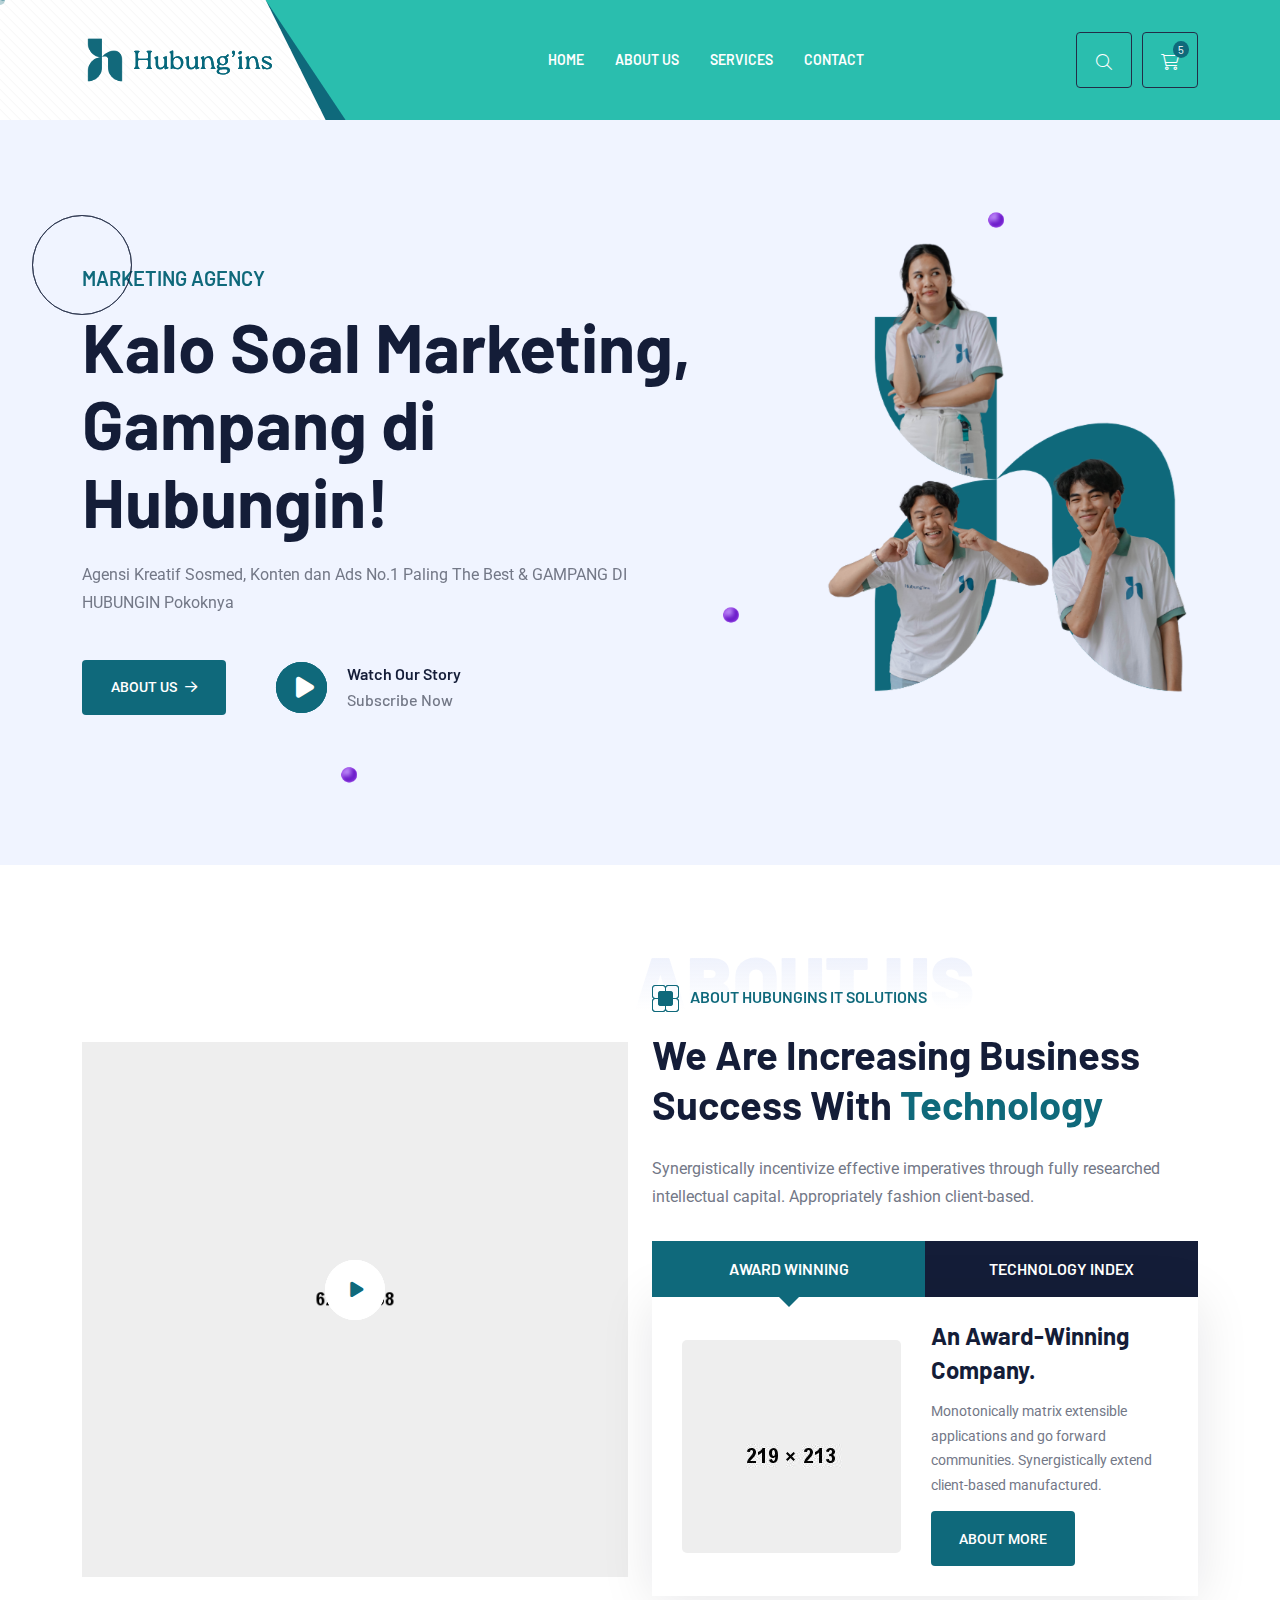
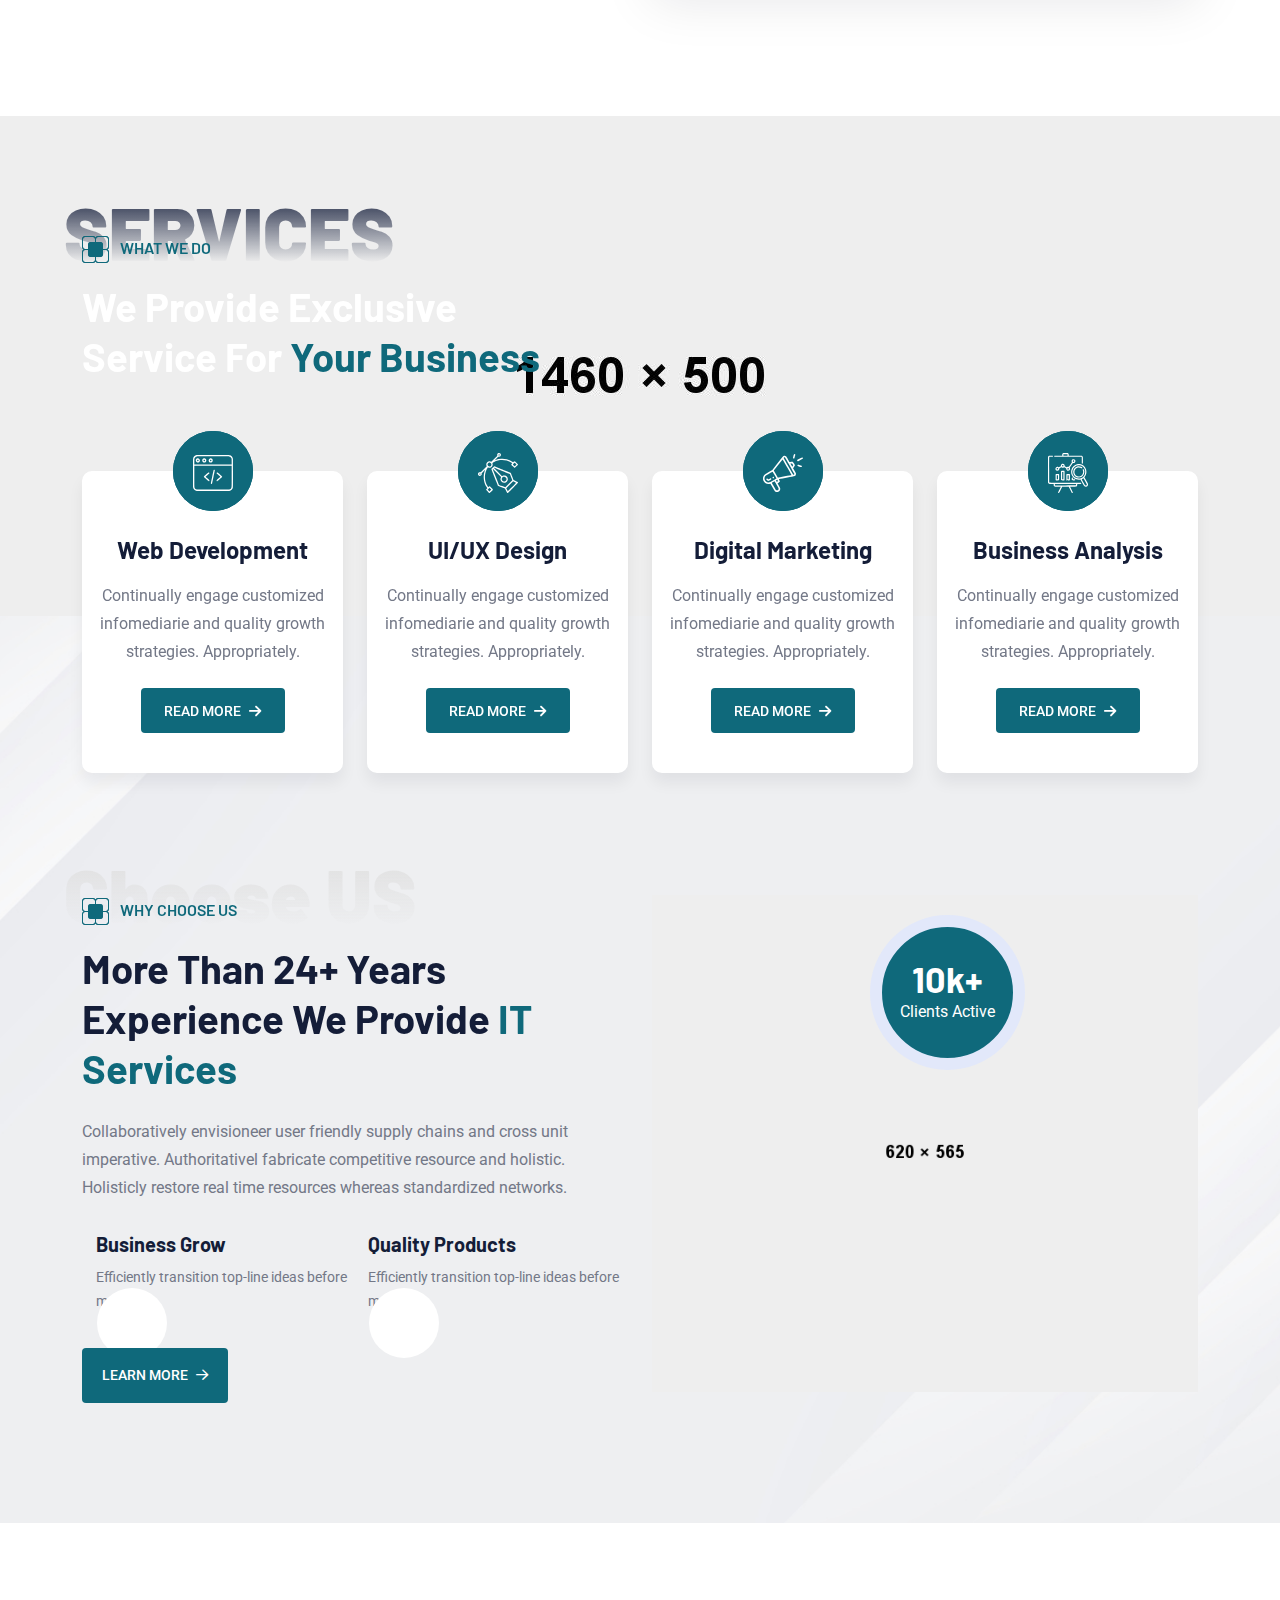
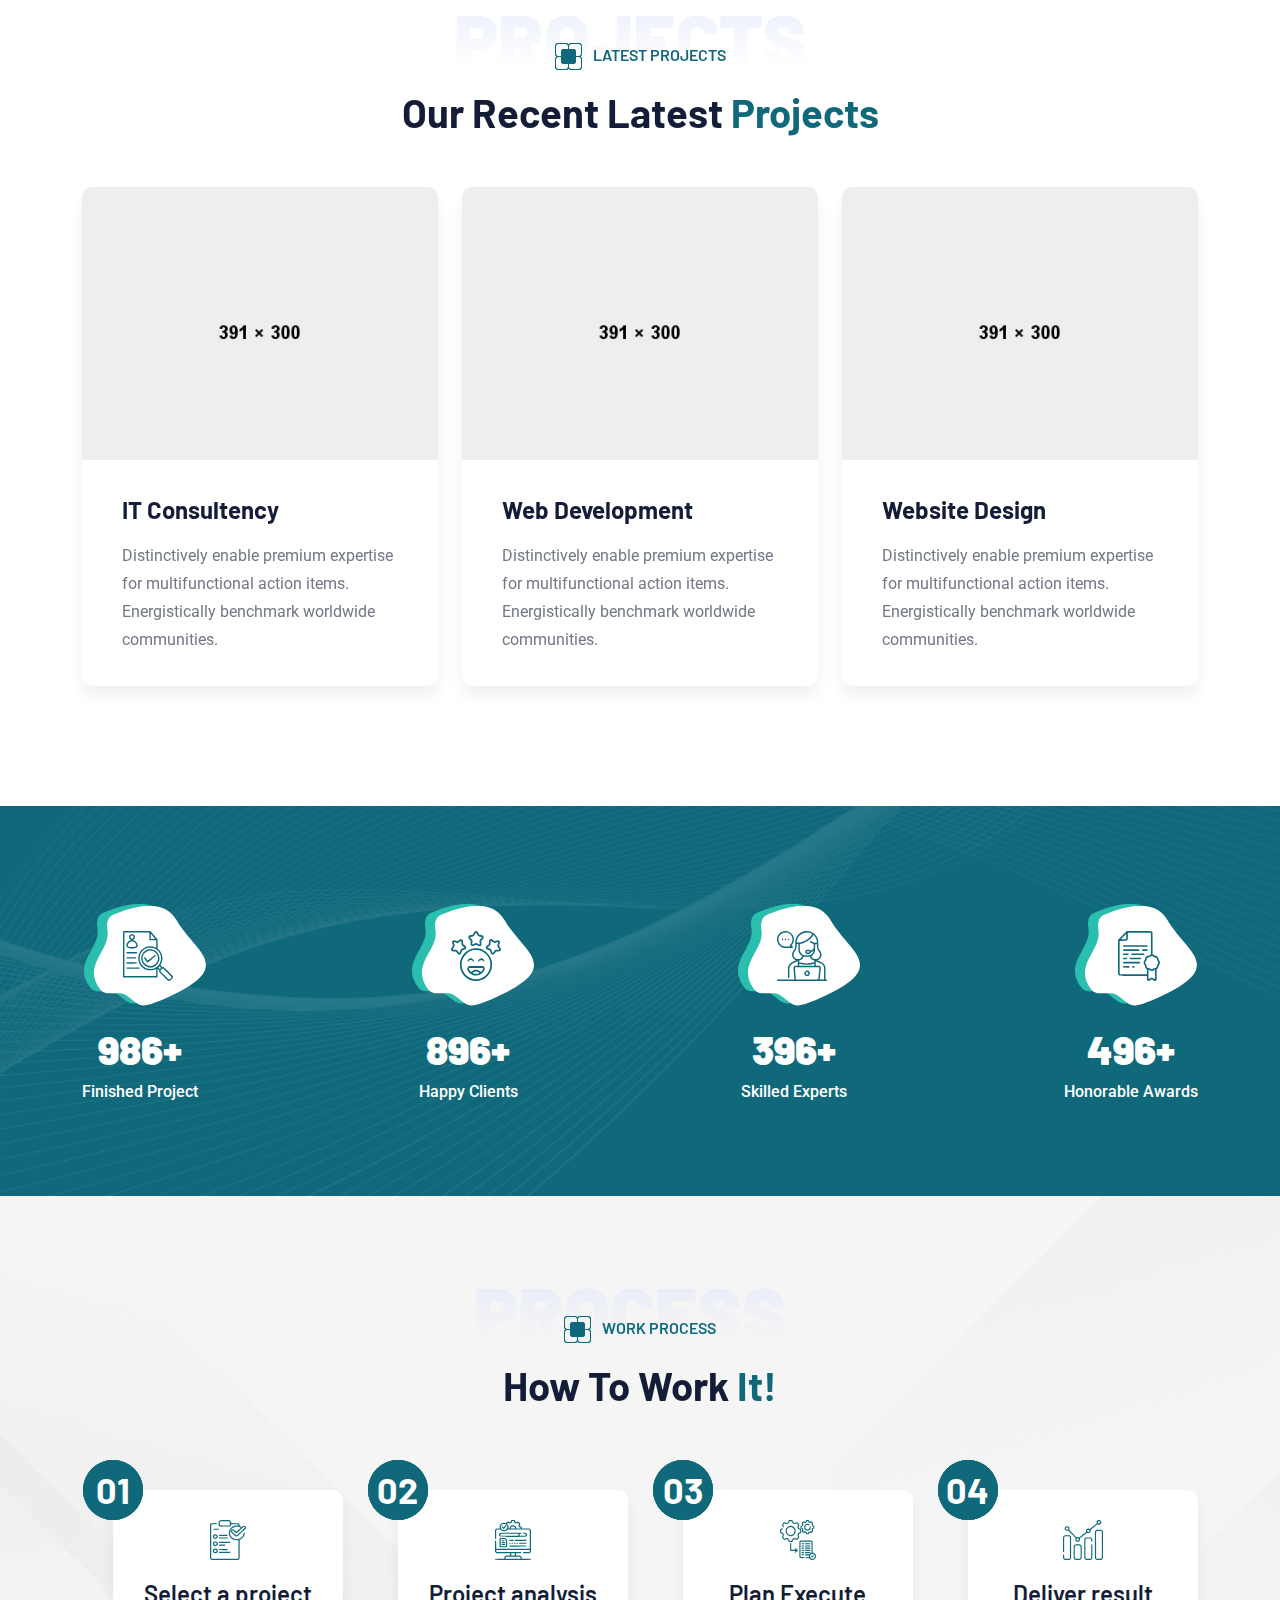
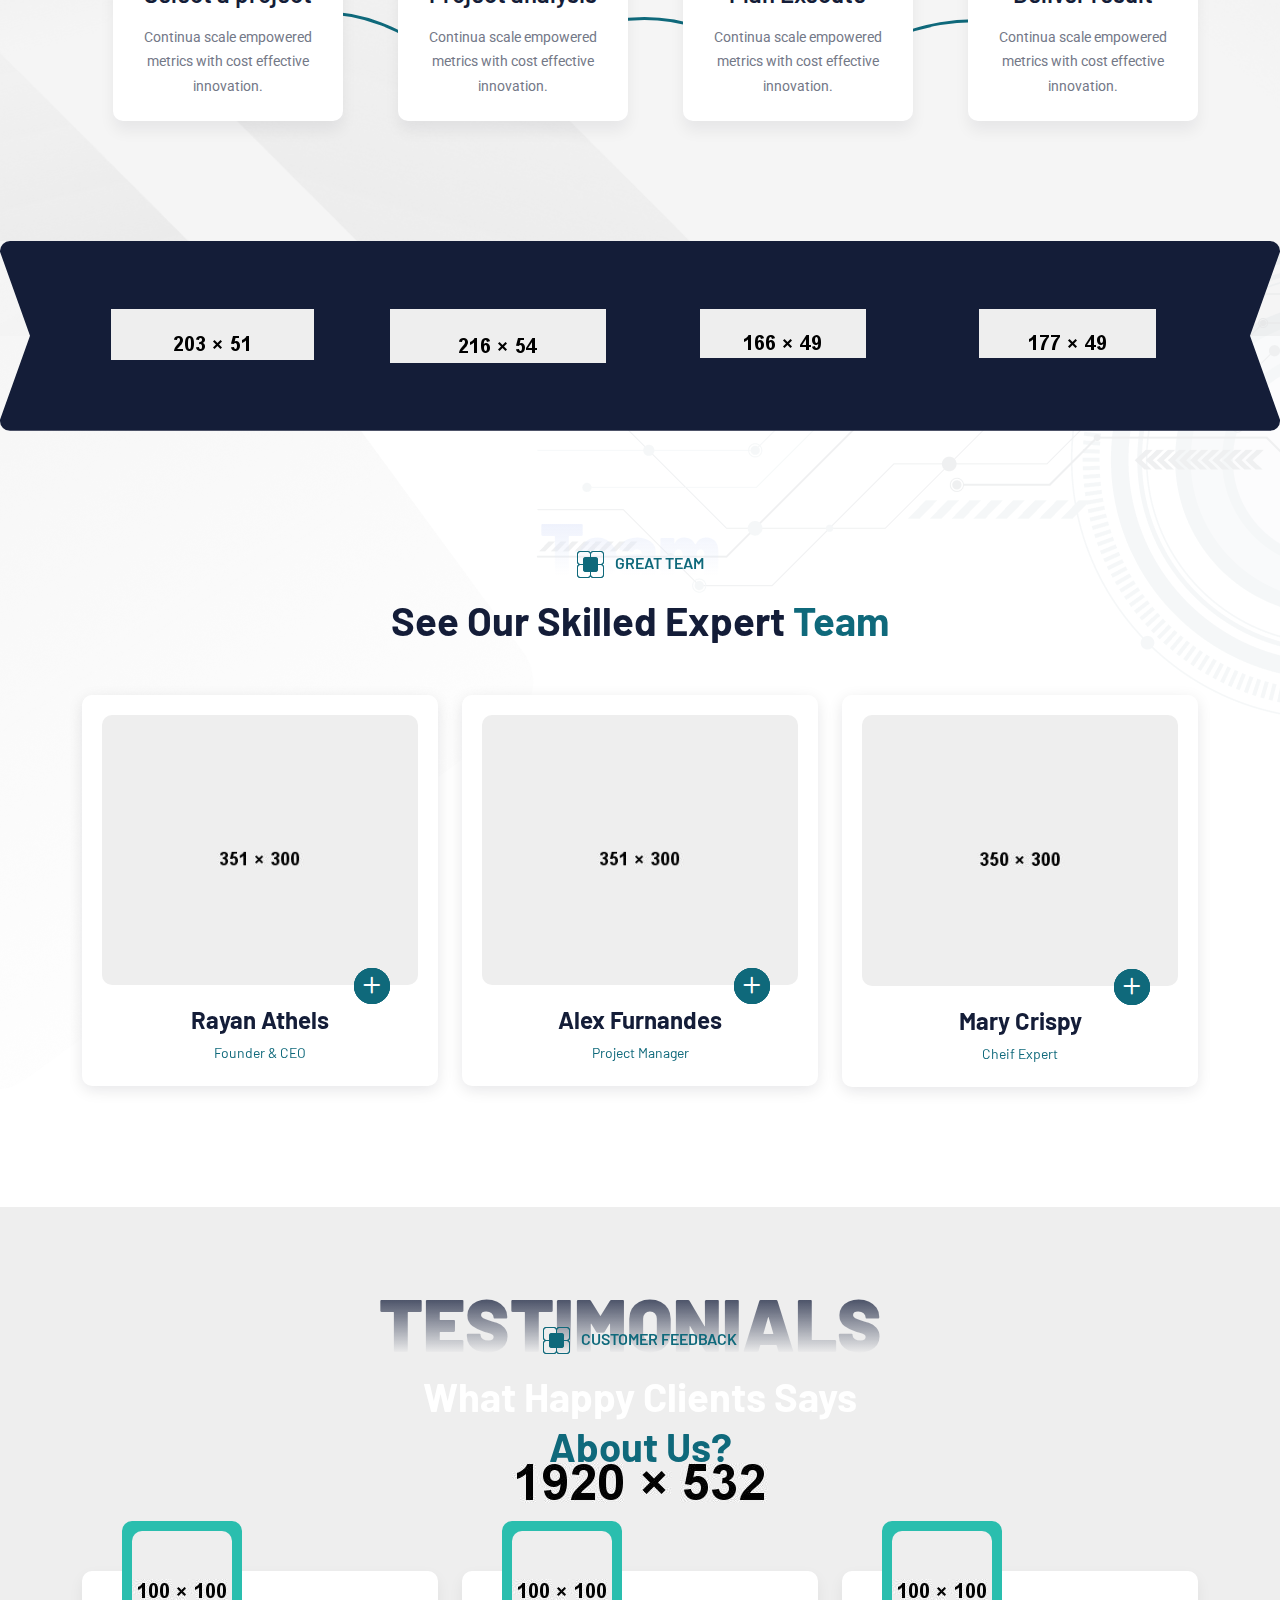
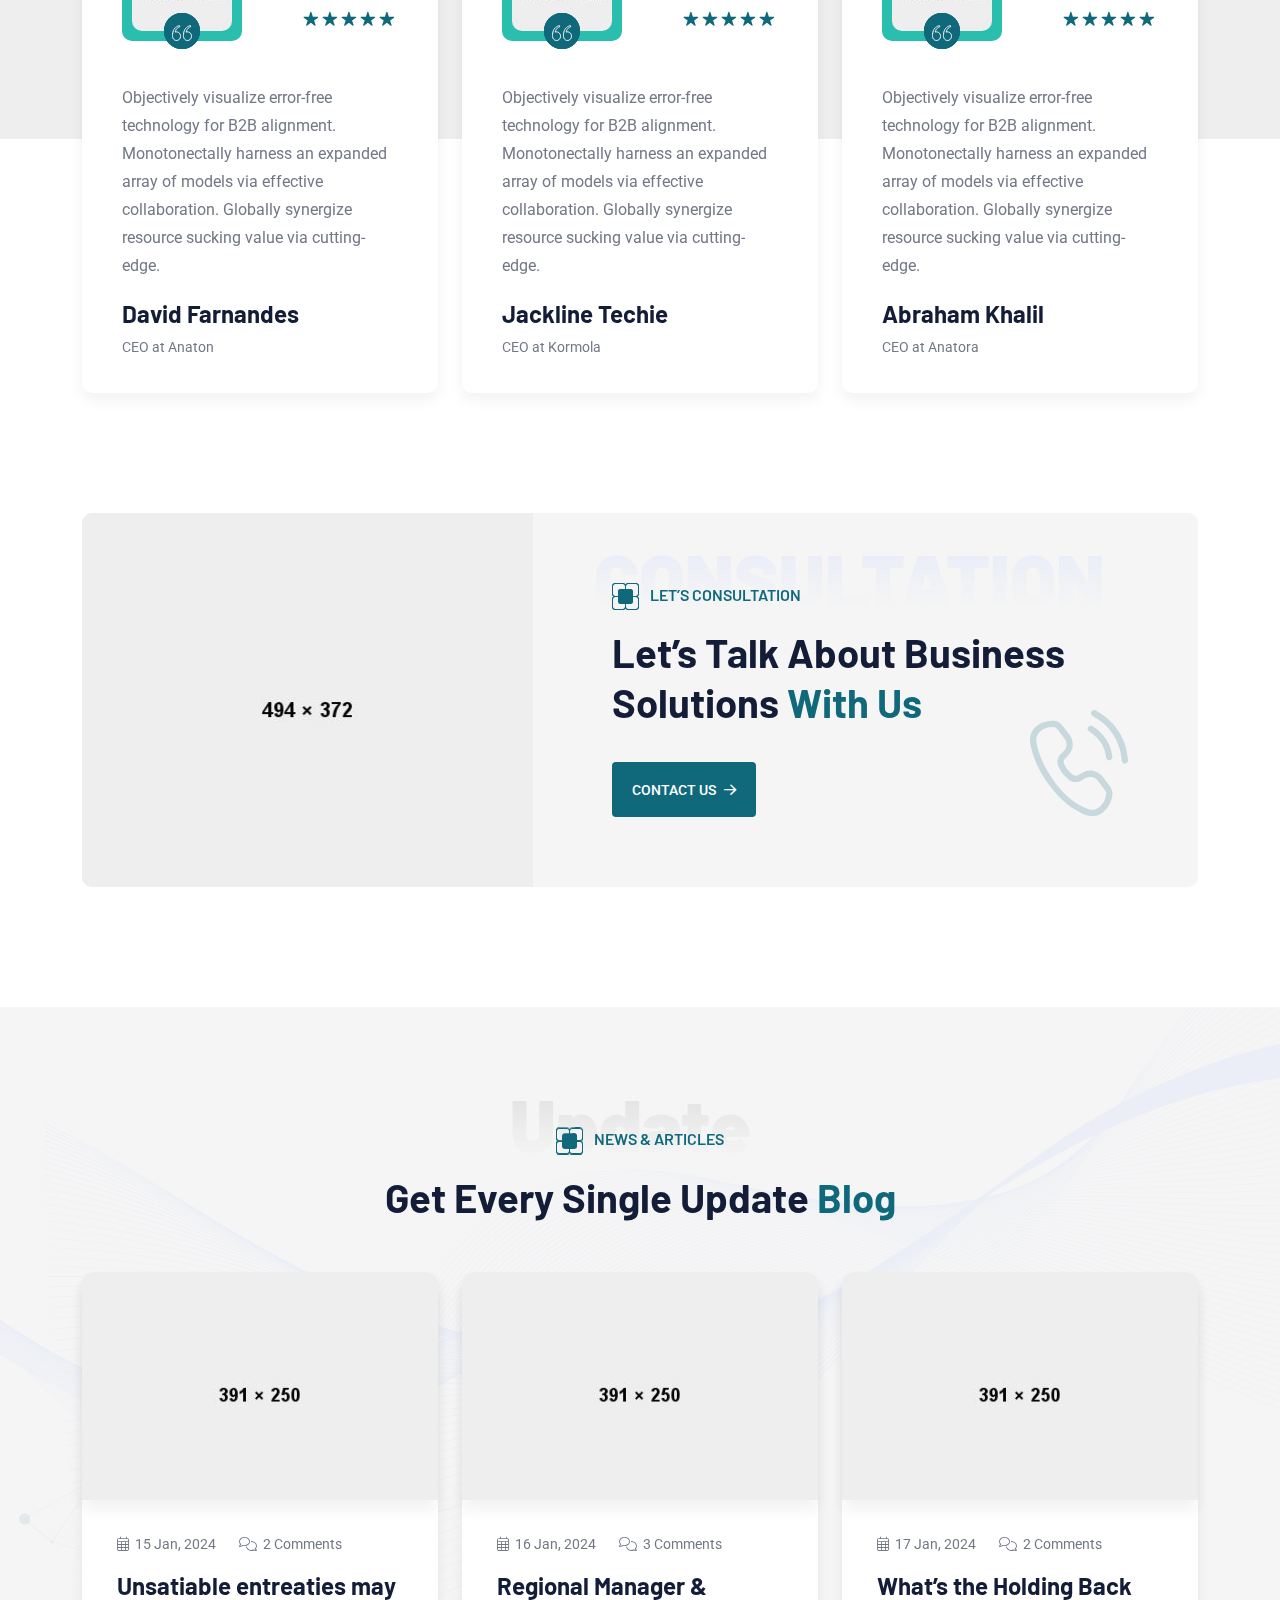
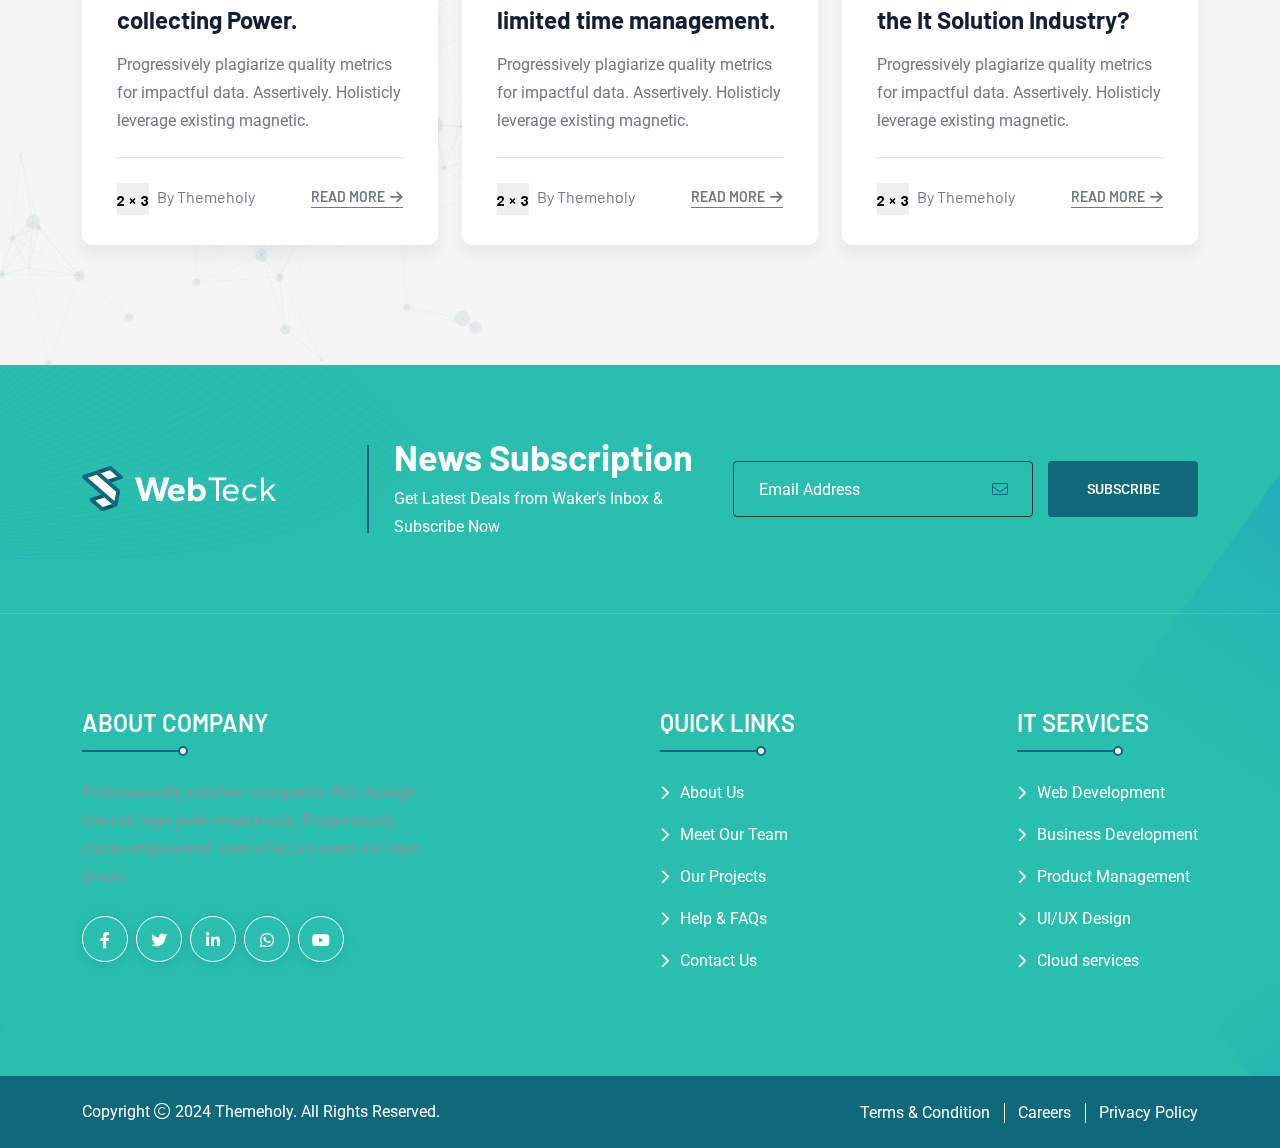
<file: index.html>
<!DOCTYPE html>
<html class="no-js" lang="zxx">
  <head>
    <meta charset="utf-8" />
    <meta http-equiv="x-ua-compatible" content="ie=edge" />
    <title>Hubungins - Kalo Soal Marketing, Gampang di Hubungin! - Digital Agency</title>
    <meta name="author" content="Themeholy" />
    <meta name="description" content="Hubungins - Kalo Soal Marketing, Gampang di Hubungin!" />
    <meta name="keywords" content="Hubungins - Kalo Soal Marketing, Gampang di Hubungin!" />
    <meta name="robots" content="INDEX,FOLLOW" />

    <!-- Mobile Specific Metas -->
    <meta name="viewport" content="width=device-width, initial-scale=1, shrink-to-fit=no" />

    <!-- Favicons - Place favicon.ico in the root directory -->
    <link rel="apple-touch-icon" sizes="57x57" href="assets/img/favicons/apple-icon-57x57.png" />
    <link rel="apple-touch-icon" sizes="60x60" href="assets/img/favicons/apple-icon-60x60.png" />
    <link rel="apple-touch-icon" sizes="72x72" href="assets/img/favicons/apple-icon-72x72.png" />
    <link rel="apple-touch-icon" sizes="76x76" href="assets/img/favicons/apple-icon-76x76.png" />
    <link rel="apple-touch-icon" sizes="114x114" href="assets/img/favicons/apple-icon-114x114.png" />
    <link rel="apple-touch-icon" sizes="120x120" href="assets/img/favicons/apple-icon-120x120.png" />
    <link rel="apple-touch-icon" sizes="144x144" href="assets/img/favicons/apple-icon-144x144.png" />
    <link rel="apple-touch-icon" sizes="152x152" href="assets/img/favicons/apple-icon-152x152.png" />
    <link rel="apple-touch-icon" sizes="180x180" href="assets/img/favicons/apple-icon-180x180.png" />
    <link rel="icon" type="image/png" sizes="192x192" href="assets/img/favicons/android-icon-192x192.png" />
    <link rel="icon" type="image/png" sizes="32x32" href="assets/img/favicons/favicon-32x32.png" />
    <link rel="icon" type="image/png" sizes="96x96" href="assets/img/favicons/favicon-96x96.png" />
    <link rel="icon" type="image/png" sizes="16x16" href="assets/img/favicons/favicon-16x16.png" />
    <link rel="manifest" href="assets/img/favicons/manifest.json" />
    <meta name="msapplication-TileColor" content="#ffffff" />
    <meta name="msapplication-TileImage" content="assets/img/favicons/ms-icon-144x144.png" />
    <meta name="theme-color" content="#ffffff" />

    <!--==============================
	  Google Fonts
	============================== -->
    <link rel="preconnect" href="https://fonts.googleapis.com" />
    <link rel="preconnect" href="https://fonts.gstatic.com" crossorigin />
    <link href="https://fonts.googleapis.com/css2?family=Barlow:ital,wght@0,300;0,400;0,500;0,600;0,700;0,800;0,900;1,700&family=Roboto:wght@300;400;500;700;900&display=swap" rel="stylesheet" />

    <!--==============================
	    All CSS File
	============================== -->
    <!-- Bootstrap -->
    <link rel="stylesheet" href="assets/css/bootstrap.min.css" />
    <!-- Fontawesome Icon -->
    <link rel="stylesheet" href="assets/css/fontawesome.min.css" />
    <!-- Magnific Popup -->
    <link rel="stylesheet" href="assets/css/magnific-popup.min.css" />
    <!-- Swiper Slider -->
    <link rel="stylesheet" href="assets/css/swiper-bundle.min.css" />
    <!-- Theme Custom CSS -->
    <link rel="stylesheet" href="assets/css/style.css" />
  </head>

  <body>
    <!--[if lte IE 9]>
      <p class="browserupgrade">You are using an <strong>outdated</strong> browser. Please <a href="https://browsehappy.com/">upgrade your browser</a> to improve your experience and security.</p>
    <![endif]-->

    <!--********************************
   		Code Start From Here 
	******************************** -->

    <div class="cursor"></div>
    <div class="cursor2"></div>

    <!--==============================
     Preloader
  ==============================-->
    <div id="preloader" class="preloader">
      <div id="loader" class="th-preloader">
        <div class="animation-preloader">
          <div class="txt-loading">
            <span preloader-text="H" class="characters">H</span>

            <span preloader-text="U" class="characters">U</span>

            <span preloader-text="B" class="characters">B</span>

            <span preloader-text="U" class="characters">U</span>

            <span preloader-text="N" class="characters">N</span>

            <span preloader-text="G" class="characters">G</span>

            <span preloader-text="I" class="characters">I</span>

            <span preloader-text="N" class="characters">N</span>

            <span preloader-text="S" class="characters">S</span>
          </div>
        </div>
      </div>
    </div>
    <!--==============================
    Sidemenu
============================== -->
    <div class="sidemenu-wrapper">
      <div class="sidemenu-content">
        <button class="closeButton sideMenuCls"><i class="far fa-times"></i></button>
        <div class="widget woocommerce widget_shopping_cart">
          <h3 class="widget_title">Shopping cart</h3>
          <div class="widget_shopping_cart_content">
            <ul class="woocommerce-mini-cart cart_list product_list_widget">
              <li class="woocommerce-mini-cart-item mini_cart_item">
                <a href="#" class="remove remove_from_cart_button"><i class="far fa-times"></i></a>
                <a href="#"><img src="assets/img/product/product_thumb_1_1.jpg" alt="Cart Image" />Gaming Computer</a>
                <span class="quantity"
                  >1 ×
                  <span class="woocommerce-Price-amount amount"> <span class="woocommerce-Price-currencySymbol">$</span>940.00</span>
                </span>
              </li>
              <li class="woocommerce-mini-cart-item mini_cart_item">
                <a href="#" class="remove remove_from_cart_button"><i class="far fa-times"></i></a>
                <a href="#"><img src="assets/img/product/product_thumb_1_2.jpg" alt="Cart Image" />Smartphone Vivo V9</a>
                <span class="quantity"
                  >1 ×
                  <span class="woocommerce-Price-amount amount"> <span class="woocommerce-Price-currencySymbol">$</span>899.00</span>
                </span>
              </li>
              <li class="woocommerce-mini-cart-item mini_cart_item">
                <a href="#" class="remove remove_from_cart_button"><i class="far fa-times"></i></a>
                <a href="#"><img src="assets/img/product/product_thumb_1_3.jpg" alt="Cart Image" />SanDisk Flash Drive</a>
                <span class="quantity"
                  >1 ×
                  <span class="woocommerce-Price-amount amount"> <span class="woocommerce-Price-currencySymbol">$</span>756.00</span>
                </span>
              </li>
              <li class="woocommerce-mini-cart-item mini_cart_item">
                <a href="#" class="remove remove_from_cart_button"><i class="far fa-times"></i></a>
                <a href="#"><img src="assets/img/product/product_thumb_1_4.jpg" alt="Cart Image" />Smart Power Bank</a>
                <span class="quantity"
                  >1 ×
                  <span class="woocommerce-Price-amount amount"> <span class="woocommerce-Price-currencySymbol">$</span>723.00</span>
                </span>
              </li>
              <li class="woocommerce-mini-cart-item mini_cart_item">
                <a href="#" class="remove remove_from_cart_button"><i class="far fa-times"></i></a>
                <a href="#"><img src="assets/img/product/product_thumb_1_5.jpg" alt="Cart Image" />Apple Smartwatch</a>
                <span class="quantity"
                  >1 ×
                  <span class="woocommerce-Price-amount amount"> <span class="woocommerce-Price-currencySymbol">$</span>1080.00</span>
                </span>
              </li>
            </ul>
            <p class="woocommerce-mini-cart__total total">
              <strong>Subtotal:</strong>
              <span class="woocommerce-Price-amount amount"> <span class="woocommerce-Price-currencySymbol">$</span>4398.00</span>
            </p>
            <p class="woocommerce-mini-cart__buttons buttons btn-wrap">
              <a href="cart.html" class="th-btn wc-forward">View cart</a>
              <a href="checkout.html" class="th-btn checkout wc-forward">Checkout</a>
            </p>
          </div>
        </div>
      </div>
    </div>
    <div class="popup-search-box d-none d-lg-block">
      <button class="searchClose"><i class="fal fa-times"></i></button>
      <form action="#">
        <input type="text" placeholder="What are you looking for?" />
        <button type="submit"><i class="fal fa-search"></i></button>
      </form>
    </div>
    <!--==============================
    Mobile Menu
  ============================== -->
    <div class="th-menu-wrapper">
      <div class="th-menu-area text-center">
        <button class="th-menu-toggle"><i class="fal fa-times"></i></button>
        <div class="mobile-logo">
          <a class="icon-masking" href="index.html"><span data-mask-src="assets/img/logo.svg" class="mask-icon"></span><img src="assets/img/logo.svg" alt="Hubungins" /></a>
        </div>

        <div class="th-mobile-menu">
          <ul>
            <li class="menu-item-has-children mega-menu-wrap">
              <a href="#">Home</a>
            </li>
            <li><a href="about.html">About Us</a></li>
            <li class="menu-item-has-children">
              <a href="#">Services</a>
            </li>

            <li>
              <a href="contact.html">Contact</a>
            </li>
          </ul>
        </div>
      </div>
    </div>
    <!--==============================
	Header Area
==============================-->
    <header class="th-header header-layout1">
      <div class="sticky-wrapper">
        <!-- Main Menu Area -->
        <div class="menu-area">
          <div class="container">
            <div class="row align-items-center justify-content-between">
              <div class="col-auto">
                <div class="header-logo">
                  <a class="icon-masking" href="index.html"><span data-mask-src="assets/img/logo.svg" class="mask-icon"></span><img src="assets/img/logo.svg" alt="Hubungins" /></a>
                </div>
              </div>
              <div class="col-auto">
                <nav class="main-menu d-none d-lg-inline-block">
                  <ul>
                    <li><a href="index.html">Home</a></li>
                    <li><a href="about.html">About Us</a></li>
                    <li><a href="#">Services</a></li>
                    <li><a href="contact.html">Contact</a></li>
                  </ul>
                </nav>
                <div class="header-button">
                  <button type="button" class="icon-btn sideMenuToggler d-inline-block d-lg-none">
                    <i class="fal fa-shopping-cart"></i>
                    <span class="badge">5</span>
                  </button>
                  <button type="button" class="th-menu-toggle d-inline-block d-lg-none"><i class="far fa-bars"></i></button>
                </div>
              </div>
              <div class="col-auto d-none d-lg-block">
                <div class="header-button">
                  <button type="button" class="icon-btn searchBoxToggler"><i class="fal fa-search"></i></button>
                  <button type="button" class="icon-btn sideMenuToggler">
                    <i class="fal fa-shopping-cart"></i>
                    <span class="badge">5</span>
                  </button>
                  <a href="contact.html" class="th-btn style3 shadow-none">Make Appointment<i class="fas fa-arrow-right ms-1"></i></a>
                </div>
              </div>
            </div>
          </div>
          <div class="logo-bg"></div>
        </div>
      </div>
    </header>
    <!--==============================
Hero Area
==============================-->
    <div class="th-hero-wrapper hero-4" id="hero">
      <div class="body-particle" id="body-particle"></div>
      <div class="hero-img tilt-active">
        <img src="assets/img/hero/hero_img_4_1.png" alt="Hero Image" />
      </div>
      <div class="container">
        <div class="hero-style4">
          <div class="ripple-shape"><span class="ripple-1"></span><span class="ripple-2"></span><span class="ripple-3"></span><span class="ripple-4"></span><span class="ripple-5"></span><span class="ripple-6"></span></div>
          <span class="hero-subtitle">MARKETING AGENCY</span>
          <h1 class="hero-title">Kalo Soal Marketing,</h1>
          <h1 class="hero-title">Gampang di Hubungin!</h1>
          <p class="hero-text">Agensi Kreatif Sosmed, Konten dan Ads No.1 Paling The Best & GAMPANG DI HUBUNGIN Pokoknya</p>
          <div class="btn-group">
            <a href="about.html" class="th-btn">ABOUT US<i class="fa-regular fa-arrow-right ms-2"></i></a>
            <div class="call-btn">
              <a href="https://www.youtube.com/watch?v=_sI_Ps7JSEk" class="play-btn popup-video">
                <i class="fas fa-play"></i>
              </a>
              <div class="media-body">
                <a href="https://www.youtube.com/watch?v=_sI_Ps7JSEk" class="btn-title popup-video">Watch Our Story</a>
                <span class="btn-text">Subscribe Now</span>
              </div>
            </div>
          </div>
        </div>
      </div>
    </div>
    <!--======== / Hero Section ========--><!--==============================
About Area  
==============================-->
    <div class="overflow-hidden space" id="about-sec">
      <div class="container">
        <div class="row align-items-center">
          <div class="col-xl-6 mb-30 mb-xl-0">
            <div class="img-box4 tilt-active">
              <div class="img-shape icon-masking">
                <span class="mask-icon" data-mask-src="assets/img/normal/about_3_1-shape.png"></span>
                <img src="assets/img/normal/about_3_1-shape.png" alt="img" />
              </div>
              <img src="assets/img/normal/about_3_1.png" alt="About" />
              <a href="https://www.youtube.com/watch?v=_sI_Ps7JSEk" class="play-btn popup-video"><i class="fas fa-play"></i></a>
            </div>
          </div>
          <div class="col-xl-6">
            <div class="title-area mb-35 text-center text-xl-start">
              <div class="shadow-title">ABOUT US</div>
              <span class="sub-title">
                <div class="icon-masking me-2">
                  <span class="mask-icon" data-mask-src="assets/img/theme-img/title_shape_2.svg"></span>
                  <img src="assets/img/theme-img/title_shape_2.svg" alt="shape" />
                </div>
                About Hubungins IT SOLUTIONS
              </span>
              <h2 class="sec-title">We Are Increasing Business Success With <span class="text-theme">Technology</span></h2>
            </div>
            <p class="mt-n2 mb-30 text-center text-xl-start">Synergistically incentivize effective imperatives through fully researched intellectual capital. Appropriately fashion client-based.</p>
            <div class="achivement-tab filter-menu-active indicator-active">
              <button data-filter=".cat1" class="active" type="button">Award Winning</button>
              <button data-filter=".cat2" type="button">Technology Index</button>
            </div>
            <div class="achivement-box-area filter-active-cat1">
              <div class="filter-item w-100 cat1">
                <div class="achivement-box">
                  <div class="achivement-box_img">
                    <img src="assets/img/normal/about_3_1_1.jpg" alt="About" />
                  </div>
                  <div class="media-body">
                    <h3 class="box-title">An Award-Winning Company.</h3>
                    <p class="achivement-box_text">Monotonically matrix extensible applications and go forward communities. Synergistically extend client-based manufactured.</p>
                    <a href="about.html" class="th-btn">About More</a>
                  </div>
                </div>
              </div>
              <div class="filter-item w-100 cat2">
                <div class="achivement-box">
                  <div class="achivement-box_img">
                    <img src="assets/img/normal/about_3_1_2.jpg" alt="About" />
                  </div>
                  <div class="media-body">
                    <h3 class="box-title">Having 25+ Years Of Experience.</h3>
                    <p class="achivement-box_text">Monotonically matrix extensible applications and go forward communities. Synergistically extend client-based manufactured.</p>
                    <a href="about.html" class="th-btn">About More</a>
                  </div>
                </div>
              </div>
            </div>
          </div>
        </div>
      </div>
    </div>
    <!--==============================
Service Area  
==============================-->
    <section class="bg-top-center z-index-common space-top" id="service-sec" data-bg-src="assets/img/bg/service_bg_2.jpg">
      <div class="container">
        <div class="row justify-content-lg-between justify-content-center align-items-center">
          <div class="col-lg-6 col-sm-9 pe-xl-5">
            <div class="title-area text-center text-lg-start">
              <div class="shadow-title color2">SERVICES</div>
              <span class="sub-title">
                <div class="icon-masking me-2">
                  <span class="mask-icon" data-mask-src="assets/img/theme-img/title_shape_2.svg"></span>
                  <img src="assets/img/theme-img/title_shape_2.svg" alt="shape" />
                </div>
                WHAT WE DO
              </span>
              <h2 class="sec-title text-white">We Provide Exclusive Service For <span class="text-theme">Your Business</span></h2>
            </div>
          </div>
        </div>

        <div class="slider-area">
          <div
            class="swiper th-slider has-shadow"
            id="serviceSlider1"
            data-slider-options='{"breakpoints":{"0":{"slidesPerView":1},"576":{"slidesPerView":"1"},"768":{"slidesPerView":"2"},"992":{"slidesPerView":"3"},"1200":{"slidesPerView":"4"}}}'
          >
            <div class="swiper-wrapper">
              <div class="swiper-slide">
                <div class="service-grid">
                  <div class="service-grid_icon">
                    <img src="assets/img/icon/service_card_1.svg" alt="Icon" />
                  </div>
                  <div class="service-grid_content">
                    <h3 class="box-title"><a href="#">Web Development</a></h3>
                    <p class="service-grid_text">Continually engage customized infomediarie and quality growth strategies. Appropriately.</p>
                    <a href="#" class="th-btn">Read More<i class="fas fa-arrow-right ms-2"></i></a>
                    <div class="bg-shape">
                      <img src="assets/img/bg/service_grid_bg.png" alt="bg" />
                    </div>
                  </div>
                </div>
              </div>
              <div class="swiper-slide">
                <div class="service-grid">
                  <div class="service-grid_icon">
                    <img src="assets/img/icon/service_card_2.svg" alt="Icon" />
                  </div>
                  <div class="service-grid_content">
                    <h3 class="box-title"><a href="#">UI/UX Design</a></h3>
                    <p class="service-grid_text">Continually engage customized infomediarie and quality growth strategies. Appropriately.</p>
                    <a href="#" class="th-btn">Read More<i class="fas fa-arrow-right ms-2"></i></a>
                    <div class="bg-shape">
                      <img src="assets/img/bg/service_grid_bg.png" alt="bg" />
                    </div>
                  </div>
                </div>
              </div>
              <div class="swiper-slide">
                <div class="service-grid">
                  <div class="service-grid_icon">
                    <img src="assets/img/icon/service_card_3.svg" alt="Icon" />
                  </div>
                  <div class="service-grid_content">
                    <h3 class="box-title"><a href="#">Digital Marketing</a></h3>
                    <p class="service-grid_text">Continually engage customized infomediarie and quality growth strategies. Appropriately.</p>
                    <a href="#" class="th-btn">Read More<i class="fas fa-arrow-right ms-2"></i></a>
                    <div class="bg-shape">
                      <img src="assets/img/bg/service_grid_bg.png" alt="bg" />
                    </div>
                  </div>
                </div>
              </div>
              <div class="swiper-slide">
                <div class="service-grid">
                  <div class="service-grid_icon">
                    <img src="assets/img/icon/service_card_4.svg" alt="Icon" />
                  </div>
                  <div class="service-grid_content">
                    <h3 class="box-title"><a href="#">Business Analysis</a></h3>
                    <p class="service-grid_text">Continually engage customized infomediarie and quality growth strategies. Appropriately.</p>
                    <a href="#" class="th-btn">Read More<i class="fas fa-arrow-right ms-2"></i></a>
                    <div class="bg-shape">
                      <img src="assets/img/bg/service_grid_bg.png" alt="bg" />
                    </div>
                  </div>
                </div>
              </div>
              <div class="swiper-slide">
                <div class="service-grid">
                  <div class="service-grid_icon">
                    <img src="assets/img/icon/service_card_5.svg" alt="Icon" />
                  </div>
                  <div class="service-grid_content">
                    <h3 class="box-title"><a href="#">Software Services</a></h3>
                    <p class="service-grid_text">Continually engage customized infomediarie and quality growth strategies. Appropriately.</p>
                    <a href="#" class="th-btn">Read More<i class="fas fa-arrow-right ms-2"></i></a>
                    <div class="bg-shape">
                      <img src="assets/img/bg/service_grid_bg.png" alt="bg" />
                    </div>
                  </div>
                </div>
              </div>
            </div>
          </div>
        </div>
      </div>
    </section>
    <!--==============================
Feature Area  
==============================-->
    <div class="why-sec-v2" data-bg-src="assets/img/bg/why_bg_2.jpg">
      <div class="container space">
        <div class="row align-items-center flex-row-reverse">
          <div class="col-xl-6 mb-30 mb-xl-0">
            <div class="img-box5">
              <img class="tilt-active" src="assets/img/normal/why_2_1.png" alt="Why" />
              <div class="year-counter">
                <h3 class="year-counter_number"><span class="counter-number">10</span>k+</h3>
                <p class="year-counter_text">Clients Active</p>
              </div>
            </div>
          </div>
          <div class="col-xl-6">
            <div class="title-area mb-35">
              <div class="shadow-title color3">Choose US</div>
              <span class="sub-title">
                <div class="icon-masking me-2">
                  <span class="mask-icon" data-mask-src="assets/img/theme-img/title_shape_2.svg"></span>
                  <img src="assets/img/theme-img/title_shape_2.svg" alt="shape" />
                </div>
                WHY CHOOSE US
              </span>
              <h2 class="sec-title">More Than 24+ Years Experience We Provide <span class="text-theme">IT Services</span></h2>
            </div>
            <p class="mt-n2 mb-30">
              Collaboratively envisioneer user friendly supply chains and cross unit imperative. Authoritativel fabricate competitive resource and holistic. Holisticly restore real time resources whereas standardized networks.
            </p>
            <div class="feature-circle-wrap">
              <div class="feature-circle">
                <div class="progressbar" data-path-color="#684DF4">
                  <div class="circle" data-percent="90">
                    <div class="circle-num"></div>
                  </div>
                </div>
                <div class="media-body">
                  <h3 class="feature-circle_title">Business Grow</h3>
                  <p class="feature-circle_text">Efficiently transition top-line ideas before market.</p>
                </div>
              </div>
              <div class="feature-circle">
                <div class="progressbar" data-path-color="#684DF4">
                  <div class="circle" data-percent="95">
                    <div class="circle-num"></div>
                  </div>
                </div>
                <div class="media-body">
                  <h3 class="feature-circle_title">Quality Products</h3>
                  <p class="feature-circle_text">Efficiently transition top-line ideas before market.</p>
                </div>
              </div>
            </div>
            <a href="about.html" class="th-btn">LEARN MORE<i class="fa-regular fa-arrow-right ms-2"></i></a>
          </div>
        </div>
      </div>
    </div>
    <!--==============================
Project Area  
==============================-->
    <section class="space" id="project-sec">
      <div class="container">
        <div class="title-area text-center">
          <div class="shadow-title">PROJECTS</div>
          <span class="sub-title">
            <div class="icon-masking me-2">
              <span class="mask-icon" data-mask-src="assets/img/theme-img/title_shape_2.svg"></span>
              <img src="assets/img/theme-img/title_shape_2.svg" alt="shape" />
            </div>
            LATEST PROJECTS
          </span>
          <h2 class="sec-title">Our Recent Latest <span class="text-theme">Projects</span></h2>
        </div>

        <div class="slider-area">
          <div
            class="swiper th-slider has-shadow"
            id="projectSlider2"
            data-slider-options='{"loop":true,"breakpoints":{"0":{"slidesPerView":1},"576":{"slidesPerView":"1"},"768":{"slidesPerView":"2"},"992":{"slidesPerView":"3"},"1200":{"slidesPerView":"3"}}}'
          >
            <div class="swiper-wrapper">
              <div class="swiper-slide">
                <div class="project-grid">
                  <div class="project-grid_img">
                    <img src="assets/img/project/project_2_1.jpg" alt="project image" />
                    <a href="assets/img/project/project_2_1.jpg" class="play-btn style3 popup-image"><i class="far fa-plus"></i></a>
                  </div>
                  <div class="project-grid_content">
                    <h3 class="box-title"><a href="project-details.html">IT Consultency</a></h3>
                    <p class="project-grid_text">Distinctively enable premium expertise for multifunctional action items. Energistically benchmark worldwide communities.</p>
                  </div>
                </div>
              </div>

              <div class="swiper-slide">
                <div class="project-grid">
                  <div class="project-grid_img">
                    <img src="assets/img/project/project_2_2.jpg" alt="project image" />
                    <a href="assets/img/project/project_2_2.jpg" class="play-btn style3 popup-image"><i class="far fa-plus"></i></a>
                  </div>
                  <div class="project-grid_content">
                    <h3 class="box-title"><a href="project-details.html">Web Development</a></h3>
                    <p class="project-grid_text">Distinctively enable premium expertise for multifunctional action items. Energistically benchmark worldwide communities.</p>
                  </div>
                </div>
              </div>

              <div class="swiper-slide">
                <div class="project-grid">
                  <div class="project-grid_img">
                    <img src="assets/img/project/project_2_3.jpg" alt="project image" />
                    <a href="assets/img/project/project_2_3.jpg" class="play-btn style3 popup-image"><i class="far fa-plus"></i></a>
                  </div>
                  <div class="project-grid_content">
                    <h3 class="box-title"><a href="project-details.html">Website Design</a></h3>
                    <p class="project-grid_text">Distinctively enable premium expertise for multifunctional action items. Energistically benchmark worldwide communities.</p>
                  </div>
                </div>
              </div>

              <div class="swiper-slide">
                <div class="project-grid">
                  <div class="project-grid_img">
                    <img src="assets/img/project/project_2_4.jpg" alt="project image" />
                    <a href="assets/img/project/project_2_4.jpg" class="play-btn style3 popup-image"><i class="far fa-plus"></i></a>
                  </div>
                  <div class="project-grid_content">
                    <h3 class="box-title"><a href="project-details.html">SEO Optimization</a></h3>
                    <p class="project-grid_text">Distinctively enable premium expertise for multifunctional action items. Energistically benchmark worldwide communities.</p>
                  </div>
                </div>
              </div>

              <div class="swiper-slide">
                <div class="project-grid">
                  <div class="project-grid_img">
                    <img src="assets/img/project/project_2_1.jpg" alt="project image" />
                    <a href="assets/img/project/project_2_1.jpg" class="play-btn style3 popup-image"><i class="far fa-plus"></i></a>
                  </div>
                  <div class="project-grid_content">
                    <h3 class="box-title"><a href="project-details.html">IT Consultency</a></h3>
                    <p class="project-grid_text">Distinctively enable premium expertise for multifunctional action items. Energistically benchmark worldwide communities.</p>
                  </div>
                </div>
              </div>

              <div class="swiper-slide">
                <div class="project-grid">
                  <div class="project-grid_img">
                    <img src="assets/img/project/project_2_2.jpg" alt="project image" />
                    <a href="assets/img/project/project_2_2.jpg" class="play-btn style3 popup-image"><i class="far fa-plus"></i></a>
                  </div>
                  <div class="project-grid_content">
                    <h3 class="box-title"><a href="project-details.html">Web Development</a></h3>
                    <p class="project-grid_text">Distinctively enable premium expertise for multifunctional action items. Energistically benchmark worldwide communities.</p>
                  </div>
                </div>
              </div>

              <div class="swiper-slide">
                <div class="project-grid">
                  <div class="project-grid_img">
                    <img src="assets/img/project/project_2_3.jpg" alt="project image" />
                    <a href="assets/img/project/project_2_3.jpg" class="play-btn style3 popup-image"><i class="far fa-plus"></i></a>
                  </div>
                  <div class="project-grid_content">
                    <h3 class="box-title"><a href="project-details.html">Website Design</a></h3>
                    <p class="project-grid_text">Distinctively enable premium expertise for multifunctional action items. Energistically benchmark worldwide communities.</p>
                  </div>
                </div>
              </div>

              <div class="swiper-slide">
                <div class="project-grid">
                  <div class="project-grid_img">
                    <img src="assets/img/project/project_2_4.jpg" alt="project image" />
                    <a href="assets/img/project/project_2_4.jpg" class="play-btn style3 popup-image"><i class="far fa-plus"></i></a>
                  </div>
                  <div class="project-grid_content">
                    <h3 class="box-title"><a href="project-details.html">SEO Optimization</a></h3>
                    <p class="project-grid_text">Distinctively enable premium expertise for multifunctional action items. Energistically benchmark worldwide communities.</p>
                  </div>
                </div>
              </div>
            </div>
          </div>
          <button data-slider-prev="#projectSlider2" class="slider-arrow style3 slider-prev"><i class="far fa-arrow-left"></i></button>
          <button data-slider-next="#projectSlider2" class="slider-arrow style3 slider-next"><i class="far fa-arrow-right"></i></button>
        </div>
      </div>
    </section>
    <!--==============================
Counter Area  
==============================-->
    <div class="bg-theme space-extra" data-bg-src="assets/img/bg/counter_bg_1.png">
      <div class="container py-2">
        <div class="row gy-40 justify-content-between">
          <div class="col-6 col-lg-auto">
            <div class="counter-card">
              <div class="counter-card_icon">
                <img src="assets/img/icon/counter_1_1.svg" alt="Icon" />
              </div>
              <div class="media-body">
                <h2 class="counter-card_number"><span class="counter-number">986</span>+</h2>
                <p class="counter-card_text">Finished Project</p>
              </div>
            </div>
          </div>
          <div class="col-6 col-lg-auto">
            <div class="counter-card">
              <div class="counter-card_icon">
                <img src="assets/img/icon/counter_1_2.svg" alt="Icon" />
              </div>
              <div class="media-body">
                <h2 class="counter-card_number"><span class="counter-number">896</span>+</h2>
                <p class="counter-card_text">Happy Clients</p>
              </div>
            </div>
          </div>
          <div class="col-6 col-lg-auto">
            <div class="counter-card">
              <div class="counter-card_icon">
                <img src="assets/img/icon/counter_1_3.svg" alt="Icon" />
              </div>
              <div class="media-body">
                <h2 class="counter-card_number"><span class="counter-number">396</span>+</h2>
                <p class="counter-card_text">Skilled Experts</p>
              </div>
            </div>
          </div>
          <div class="col-6 col-lg-auto">
            <div class="counter-card">
              <div class="counter-card_icon">
                <img src="assets/img/icon/counter_1_4.svg" alt="Icon" />
              </div>
              <div class="media-body">
                <h2 class="counter-card_number"><span class="counter-number">496</span>+</h2>
                <p class="counter-card_text">Honorable Awards</p>
              </div>
            </div>
          </div>
        </div>
      </div>
    </div>
    <!--==============================
Process Area  
==============================-->
    <section class="bg-smoke" id="process-sec" data-bg-src="assets/img/bg/process_bg_1.png">
      <div class="container space">
        <div class="title-area text-center">
          <div class="shadow-title">PROCESS</div>
          <span class="sub-title">
            <div class="icon-masking me-2">
              <span class="mask-icon" data-mask-src="assets/img/theme-img/title_shape_2.svg"></span>
              <img src="assets/img/theme-img/title_shape_2.svg" alt="shape" />
            </div>
            WORK PROCESS
          </span>
          <h2 class="sec-title">How to work <span class="text-theme">it!</span></h2>
        </div>
        <div class="process-card-area">
          <div class="process-line">
            <img src="assets/img/bg/process_line.svg" alt="line" />
          </div>
          <div class="row gy-40">
            <div class="col-sm-6 col-xl-3 process-card-wrap">
              <div class="process-card">
                <div class="process-card_number">01</div>
                <div class="process-card_icon">
                  <img src="assets/img/icon/process_card_1.svg" alt="icon" />
                </div>
                <h2 class="box-title">Select a project</h2>
                <p class="process-card_text">Continua scale empowered metrics with cost effective innovation.</p>
              </div>
            </div>
            <div class="col-sm-6 col-xl-3 process-card-wrap">
              <div class="process-card">
                <div class="process-card_number">02</div>
                <div class="process-card_icon">
                  <img src="assets/img/icon/process_card_2.svg" alt="icon" />
                </div>
                <h2 class="box-title">Project analysis</h2>
                <p class="process-card_text">Continua scale empowered metrics with cost effective innovation.</p>
              </div>
            </div>
            <div class="col-sm-6 col-xl-3 process-card-wrap">
              <div class="process-card">
                <div class="process-card_number">03</div>
                <div class="process-card_icon">
                  <img src="assets/img/icon/process_card_3.svg" alt="icon" />
                </div>
                <h2 class="box-title">Plan Execute</h2>
                <p class="process-card_text">Continua scale empowered metrics with cost effective innovation.</p>
              </div>
            </div>
            <div class="col-sm-6 col-xl-3 process-card-wrap">
              <div class="process-card">
                <div class="process-card_number">04</div>
                <div class="process-card_icon">
                  <img src="assets/img/icon/process_card_4.svg" alt="icon" />
                </div>
                <h2 class="box-title">Deliver result</h2>
                <p class="process-card_text">Continua scale empowered metrics with cost effective innovation.</p>
              </div>
            </div>
          </div>
        </div>
      </div>
    </section>
    <!--==============================
Team Area  
==============================-->
    <section class="" id="team-sec">
      <div class="brand-sec1" data-pos-for="#process-sec" data-sec-pos="top-half">
        <div class="container py-5">
          <div class="slider-area text-center">
            <div
              class="swiper th-slider"
              id="brandSlider1"
              data-slider-options='{"breakpoints":{"0":{"slidesPerView":2},"576":{"slidesPerView":"2"},"768":{"slidesPerView":"3"},"992":{"slidesPerView":"3"},"1200":{"slidesPerView":"4"},"1400":{"slidesPerView":"5"}}}'
            >
              <div class="swiper-wrapper">
                <div class="swiper-slide">
                  <div class="brand-box py-20">
                    <img src="assets/img/brand/brand_2_1.png" alt="Brand Logo" />
                  </div>
                </div>
                <div class="swiper-slide">
                  <div class="brand-box py-20">
                    <img src="assets/img/brand/brand_2_2.png" alt="Brand Logo" />
                  </div>
                </div>
                <div class="swiper-slide">
                  <div class="brand-box py-20">
                    <img src="assets/img/brand/brand_2_3.png" alt="Brand Logo" />
                  </div>
                </div>
                <div class="swiper-slide">
                  <div class="brand-box py-20">
                    <img src="assets/img/brand/brand_2_4.png" alt="Brand Logo" />
                  </div>
                </div>
                <div class="swiper-slide">
                  <div class="brand-box py-20">
                    <img src="assets/img/brand/brand_2_5.png" alt="Brand Logo" />
                  </div>
                </div>
                <div class="swiper-slide">
                  <div class="brand-box py-20">
                    <img src="assets/img/brand/brand_2_6.png" alt="Brand Logo" />
                  </div>
                </div>
                <div class="swiper-slide">
                  <div class="brand-box py-20">
                    <img src="assets/img/brand/brand_2_1.png" alt="Brand Logo" />
                  </div>
                </div>
                <div class="swiper-slide">
                  <div class="brand-box py-20">
                    <img src="assets/img/brand/brand_2_2.png" alt="Brand Logo" />
                  </div>
                </div>
                <div class="swiper-slide">
                  <div class="brand-box py-20">
                    <img src="assets/img/brand/brand_2_3.png" alt="Brand Logo" />
                  </div>
                </div>
                <div class="swiper-slide">
                  <div class="brand-box py-20">
                    <img src="assets/img/brand/brand_2_4.png" alt="Brand Logo" />
                  </div>
                </div>
                <div class="swiper-slide">
                  <div class="brand-box py-20">
                    <img src="assets/img/brand/brand_2_5.png" alt="Brand Logo" />
                  </div>
                </div>
                <div class="swiper-slide">
                  <div class="brand-box py-20">
                    <img src="assets/img/brand/brand_2_6.png" alt="Brand Logo" />
                  </div>
                </div>
              </div>
            </div>
            <button data-slider-prev="#brandSlider1" class="slider-arrow style3 slider-prev"><i class="far fa-arrow-left"></i></button>
            <button data-slider-next="#brandSlider1" class="slider-arrow style3 slider-next"><i class="far fa-arrow-right"></i></button>
          </div>
        </div>
      </div>
      <div class="container space">
        <div class="title-area text-center">
          <div class="shadow-title">Team</div>
          <span class="sub-title">
            <div class="icon-masking me-2">
              <span class="mask-icon" data-mask-src="assets/img/theme-img/title_shape_2.svg"></span>
              <img src="assets/img/theme-img/title_shape_2.svg" alt="shape" />
            </div>
            GREAT TEAM
          </span>
          <h2 class="sec-title">See Our Skilled Expert <span class="text-theme">Team</span></h2>
        </div>

        <div class="slider-area">
          <div
            class="swiper th-slider has-shadow"
            id="teamSlider1"
            data-slider-options='{"breakpoints":{"0":{"slidesPerView":1},"576":{"slidesPerView":"2"},"768":{"slidesPerView":"2"},"992":{"slidesPerView":"3"},"1200":{"slidesPerView":"3"}}}'
          >
            <div class="swiper-wrapper">
              <!-- Single Item -->
              <div class="swiper-slide">
                <div class="th-team team-grid">
                  <div class="team-img">
                    <img src="assets/img/team/team_3_1.jpg" alt="Team" />
                  </div>
                  <div class="team-social">
                    <div class="play-btn"><i class="far fa-plus"></i></div>
                    <div class="th-social">
                      <a target="_blank" href="https://facebook.com/"><i class="fab fa-facebook-f"></i></a>
                      <a target="_blank" href="https://twitter.com/"><i class="fab fa-twitter"></i></a>
                      <a target="_blank" href="https://instagram.com/"><i class="fab fa-instagram"></i></a>
                      <a target="_blank" href="https://linkedin.com/"><i class="fab fa-linkedin-in"></i></a>
                    </div>
                  </div>
                  <h3 class="box-title"><a href="team-details.html">Rayan Athels</a></h3>
                  <span class="team-desig">Founder & CEO</span>
                  <div class="box-particle" id="team-p1"></div>
                </div>
              </div>

              <!-- Single Item -->
              <div class="swiper-slide">
                <div class="th-team team-grid">
                  <div class="team-img">
                    <img src="assets/img/team/team_3_2.jpg" alt="Team" />
                  </div>
                  <div class="team-social">
                    <div class="play-btn"><i class="far fa-plus"></i></div>
                    <div class="th-social">
                      <a target="_blank" href="https://facebook.com/"><i class="fab fa-facebook-f"></i></a>
                      <a target="_blank" href="https://twitter.com/"><i class="fab fa-twitter"></i></a>
                      <a target="_blank" href="https://instagram.com/"><i class="fab fa-instagram"></i></a>
                      <a target="_blank" href="https://linkedin.com/"><i class="fab fa-linkedin-in"></i></a>
                    </div>
                  </div>
                  <h3 class="box-title"><a href="team-details.html">Alex Furnandes</a></h3>
                  <span class="team-desig">Project Manager</span>
                  <div class="box-particle" id="team-p2"></div>
                </div>
              </div>

              <!-- Single Item -->
              <div class="swiper-slide">
                <div class="th-team team-grid">
                  <div class="team-img">
                    <img src="assets/img/team/team_3_3.jpg" alt="Team" />
                  </div>
                  <div class="team-social">
                    <div class="play-btn"><i class="far fa-plus"></i></div>
                    <div class="th-social">
                      <a target="_blank" href="https://facebook.com/"><i class="fab fa-facebook-f"></i></a>
                      <a target="_blank" href="https://twitter.com/"><i class="fab fa-twitter"></i></a>
                      <a target="_blank" href="https://instagram.com/"><i class="fab fa-instagram"></i></a>
                      <a target="_blank" href="https://linkedin.com/"><i class="fab fa-linkedin-in"></i></a>
                    </div>
                  </div>
                  <h3 class="box-title"><a href="team-details.html">Mary Crispy</a></h3>
                  <span class="team-desig">Cheif Expert</span>
                  <div class="box-particle" id="team-p3"></div>
                </div>
              </div>

              <!-- Single Item -->
              <div class="swiper-slide">
                <div class="th-team team-grid">
                  <div class="team-img">
                    <img src="assets/img/team/team_3_4.jpg" alt="Team" />
                  </div>
                  <div class="team-social">
                    <div class="play-btn"><i class="far fa-plus"></i></div>
                    <div class="th-social">
                      <a target="_blank" href="https://facebook.com/"><i class="fab fa-facebook-f"></i></a>
                      <a target="_blank" href="https://twitter.com/"><i class="fab fa-twitter"></i></a>
                      <a target="_blank" href="https://instagram.com/"><i class="fab fa-instagram"></i></a>
                      <a target="_blank" href="https://linkedin.com/"><i class="fab fa-linkedin-in"></i></a>
                    </div>
                  </div>
                  <h3 class="box-title"><a href="team-details.html">Henry Joshep</a></h3>
                  <span class="team-desig">Product Manager</span>
                  <div class="box-particle" id="team-p4"></div>
                </div>
              </div>

              <!-- Single Item -->
              <div class="swiper-slide">
                <div class="th-team team-grid">
                  <div class="team-img">
                    <img src="assets/img/team/team_3_1.jpg" alt="Team" />
                  </div>
                  <div class="team-social">
                    <div class="play-btn"><i class="far fa-plus"></i></div>
                    <div class="th-social">
                      <a target="_blank" href="https://facebook.com/"><i class="fab fa-facebook-f"></i></a>
                      <a target="_blank" href="https://twitter.com/"><i class="fab fa-twitter"></i></a>
                      <a target="_blank" href="https://instagram.com/"><i class="fab fa-instagram"></i></a>
                      <a target="_blank" href="https://linkedin.com/"><i class="fab fa-linkedin-in"></i></a>
                    </div>
                  </div>
                  <h3 class="box-title"><a href="team-details.html">Rayan Athels</a></h3>
                  <span class="team-desig">Founder & CEO</span>
                  <div class="box-particle" id="team-p1"></div>
                </div>
              </div>

              <!-- Single Item -->
              <div class="swiper-slide">
                <div class="th-team team-grid">
                  <div class="team-img">
                    <img src="assets/img/team/team_3_2.jpg" alt="Team" />
                  </div>
                  <div class="team-social">
                    <div class="play-btn"><i class="far fa-plus"></i></div>
                    <div class="th-social">
                      <a target="_blank" href="https://facebook.com/"><i class="fab fa-facebook-f"></i></a>
                      <a target="_blank" href="https://twitter.com/"><i class="fab fa-twitter"></i></a>
                      <a target="_blank" href="https://instagram.com/"><i class="fab fa-instagram"></i></a>
                      <a target="_blank" href="https://linkedin.com/"><i class="fab fa-linkedin-in"></i></a>
                    </div>
                  </div>
                  <h3 class="box-title"><a href="team-details.html">Alex Furnandes</a></h3>
                  <span class="team-desig">Project Manager</span>
                  <div class="box-particle" id="team-p2"></div>
                </div>
              </div>

              <!-- Single Item -->
              <div class="swiper-slide">
                <div class="th-team team-grid">
                  <div class="team-img">
                    <img src="assets/img/team/team_3_3.jpg" alt="Team" />
                  </div>
                  <div class="team-social">
                    <div class="play-btn"><i class="far fa-plus"></i></div>
                    <div class="th-social">
                      <a target="_blank" href="https://facebook.com/"><i class="fab fa-facebook-f"></i></a>
                      <a target="_blank" href="https://twitter.com/"><i class="fab fa-twitter"></i></a>
                      <a target="_blank" href="https://instagram.com/"><i class="fab fa-instagram"></i></a>
                      <a target="_blank" href="https://linkedin.com/"><i class="fab fa-linkedin-in"></i></a>
                    </div>
                  </div>
                  <h3 class="box-title"><a href="team-details.html">Mary Crispy</a></h3>
                  <span class="team-desig">Cheif Expert</span>
                  <div class="box-particle" id="team-p3"></div>
                </div>
              </div>

              <!-- Single Item -->
              <div class="swiper-slide">
                <div class="th-team team-grid">
                  <div class="team-img">
                    <img src="assets/img/team/team_3_4.jpg" alt="Team" />
                  </div>
                  <div class="team-social">
                    <div class="play-btn"><i class="far fa-plus"></i></div>
                    <div class="th-social">
                      <a target="_blank" href="https://facebook.com/"><i class="fab fa-facebook-f"></i></a>
                      <a target="_blank" href="https://twitter.com/"><i class="fab fa-twitter"></i></a>
                      <a target="_blank" href="https://instagram.com/"><i class="fab fa-instagram"></i></a>
                      <a target="_blank" href="https://linkedin.com/"><i class="fab fa-linkedin-in"></i></a>
                    </div>
                  </div>
                  <h3 class="box-title"><a href="team-details.html">Henry Joshep</a></h3>
                  <span class="team-desig">Product Manager</span>
                  <div class="box-particle" id="team-p4"></div>
                </div>
              </div>
            </div>
          </div>
          <button data-slider-prev="#teamSlider1" class="slider-arrow style3 slider-prev"><i class="far fa-arrow-left"></i></button>
          <button data-slider-next="#teamSlider1" class="slider-arrow style3 slider-next"><i class="far fa-arrow-right"></i></button>
        </div>
      </div>
      <div class="shape-mockup" data-top="0" data-right="0"><img src="assets/img/shape/tech_shape_1.png" alt="shape" /></div>
      <div class="shape-mockup" data-top="0%" data-left="0%"><img src="assets/img/shape/square_1.png" alt="shape" /></div>
    </section>
    <!--==============================
Testimonial Area  
==============================-->
    <section class="bg-top-center space" data-bg-src="assets/img/bg/testi_bg_3.jpg">
      <div class="container">
        <div class="title-area text-center">
          <div class="shadow-title color2">TESTIMONIALS</div>
          <span class="sub-title">
            <div class="icon-masking me-2">
              <span class="mask-icon" data-mask-src="assets/img/theme-img/title_shape_2.svg"></span>
              <img src="assets/img/theme-img/title_shape_2.svg" alt="shape" />
            </div>
            CUSTOMER FEEDBACK
          </span>
          <h2 class="sec-title text-white">
            What Happy Clients Says <br />
            <span class="text-theme"> About Us?</span>
          </h2>
        </div>

        <div class="slider-area">
          <div
            class="swiper th-slider has-shadow"
            id="testiSlider3"
            data-slider-options='{"loop":true,"breakpoints":{"0":{"slidesPerView":1},"576":{"slidesPerView":"1"},"768":{"slidesPerView":"2"},"992":{"slidesPerView":"2"},"1200":{"slidesPerView":"3"}}}'
          >
            <div class="swiper-wrapper">
              <div class="swiper-slide">
                <div class="testi-grid">
                  <div class="testi-grid_img">
                    <img src="assets/img/testimonial/testi_3_1.jpg" alt="Avater" />
                    <div class="testi-grid_quote">
                      <img src="assets/img/icon/quote_left_3.svg" alt="quote" />
                    </div>
                  </div>
                  <div class="testi-grid_review">
                    <i class="fa-solid fa-star-sharp"></i><i class="fa-solid fa-star-sharp"></i><i class="fa-solid fa-star-sharp"></i><i class="fa-solid fa-star-sharp"></i><i class="fa-solid fa-star-sharp"></i>
                  </div>
                  <div class="testi-grid_content">
                    <p class="testi-grid_text">
                      Objectively visualize error-free technology for B2B alignment. Monotonectally harness an expanded array of models via effective collaboration. Globally synergize resource sucking value via cutting-edge.
                    </p>
                    <h3 class="box-title">David Farnandes</h3>
                    <p class="testi-grid_desig">CEO at Anaton</p>
                  </div>
                </div>
              </div>
              <div class="swiper-slide">
                <div class="testi-grid">
                  <div class="testi-grid_img">
                    <img src="assets/img/testimonial/testi_3_2.jpg" alt="Avater" />
                    <div class="testi-grid_quote">
                      <img src="assets/img/icon/quote_left_3.svg" alt="quote" />
                    </div>
                  </div>
                  <div class="testi-grid_review">
                    <i class="fa-solid fa-star-sharp"></i><i class="fa-solid fa-star-sharp"></i><i class="fa-solid fa-star-sharp"></i><i class="fa-solid fa-star-sharp"></i><i class="fa-solid fa-star-sharp"></i>
                  </div>
                  <div class="testi-grid_content">
                    <p class="testi-grid_text">
                      Objectively visualize error-free technology for B2B alignment. Monotonectally harness an expanded array of models via effective collaboration. Globally synergize resource sucking value via cutting-edge.
                    </p>
                    <h3 class="box-title">Jackline Techie</h3>
                    <p class="testi-grid_desig">CEO at Kormola</p>
                  </div>
                </div>
              </div>
              <div class="swiper-slide">
                <div class="testi-grid">
                  <div class="testi-grid_img">
                    <img src="assets/img/testimonial/testi_3_3.jpg" alt="Avater" />
                    <div class="testi-grid_quote">
                      <img src="assets/img/icon/quote_left_3.svg" alt="quote" />
                    </div>
                  </div>
                  <div class="testi-grid_review">
                    <i class="fa-solid fa-star-sharp"></i><i class="fa-solid fa-star-sharp"></i><i class="fa-solid fa-star-sharp"></i><i class="fa-solid fa-star-sharp"></i><i class="fa-solid fa-star-sharp"></i>
                  </div>
                  <div class="testi-grid_content">
                    <p class="testi-grid_text">
                      Objectively visualize error-free technology for B2B alignment. Monotonectally harness an expanded array of models via effective collaboration. Globally synergize resource sucking value via cutting-edge.
                    </p>
                    <h3 class="box-title">Abraham Khalil</h3>
                    <p class="testi-grid_desig">CEO at Anatora</p>
                  </div>
                </div>
              </div>
              <div class="swiper-slide">
                <div class="testi-grid">
                  <div class="testi-grid_img">
                    <img src="assets/img/testimonial/testi_3_4.jpg" alt="Avater" />
                    <div class="testi-grid_quote">
                      <img src="assets/img/icon/quote_left_3.svg" alt="quote" />
                    </div>
                  </div>
                  <div class="testi-grid_review">
                    <i class="fa-solid fa-star-sharp"></i><i class="fa-solid fa-star-sharp"></i><i class="fa-solid fa-star-sharp"></i><i class="fa-solid fa-star-sharp"></i><i class="fa-solid fa-star-sharp"></i>
                  </div>
                  <div class="testi-grid_content">
                    <p class="testi-grid_text">
                      Objectively visualize error-free technology for B2B alignment. Monotonectally harness an expanded array of models via effective collaboration. Globally synergize resource sucking value via cutting-edge.
                    </p>
                    <h3 class="box-title">Md Sumon Mia</h3>
                    <p class="testi-grid_desig">CEO at Rimasu</p>
                  </div>
                </div>
              </div>
              <div class="swiper-slide">
                <div class="testi-grid">
                  <div class="testi-grid_img">
                    <img src="assets/img/testimonial/testi_3_1.jpg" alt="Avater" />
                    <div class="testi-grid_quote">
                      <img src="assets/img/icon/quote_left_3.svg" alt="quote" />
                    </div>
                  </div>
                  <div class="testi-grid_review">
                    <i class="fa-solid fa-star-sharp"></i><i class="fa-solid fa-star-sharp"></i><i class="fa-solid fa-star-sharp"></i><i class="fa-solid fa-star-sharp"></i><i class="fa-solid fa-star-sharp"></i>
                  </div>
                  <div class="testi-grid_content">
                    <p class="testi-grid_text">
                      Objectively visualize error-free technology for B2B alignment. Monotonectally harness an expanded array of models via effective collaboration. Globally synergize resource sucking value via cutting-edge.
                    </p>
                    <h3 class="box-title">David Farnandes</h3>
                    <p class="testi-grid_desig">CEO at Anaton</p>
                  </div>
                </div>
              </div>
              <div class="swiper-slide">
                <div class="testi-grid">
                  <div class="testi-grid_img">
                    <img src="assets/img/testimonial/testi_3_2.jpg" alt="Avater" />
                    <div class="testi-grid_quote">
                      <img src="assets/img/icon/quote_left_3.svg" alt="quote" />
                    </div>
                  </div>
                  <div class="testi-grid_review">
                    <i class="fa-solid fa-star-sharp"></i><i class="fa-solid fa-star-sharp"></i><i class="fa-solid fa-star-sharp"></i><i class="fa-solid fa-star-sharp"></i><i class="fa-solid fa-star-sharp"></i>
                  </div>
                  <div class="testi-grid_content">
                    <p class="testi-grid_text">
                      Objectively visualize error-free technology for B2B alignment. Monotonectally harness an expanded array of models via effective collaboration. Globally synergize resource sucking value via cutting-edge.
                    </p>
                    <h3 class="box-title">Jackline Techie</h3>
                    <p class="testi-grid_desig">CEO at Kormola</p>
                  </div>
                </div>
              </div>
              <div class="swiper-slide">
                <div class="testi-grid">
                  <div class="testi-grid_img">
                    <img src="assets/img/testimonial/testi_3_3.jpg" alt="Avater" />
                    <div class="testi-grid_quote">
                      <img src="assets/img/icon/quote_left_3.svg" alt="quote" />
                    </div>
                  </div>
                  <div class="testi-grid_review">
                    <i class="fa-solid fa-star-sharp"></i><i class="fa-solid fa-star-sharp"></i><i class="fa-solid fa-star-sharp"></i><i class="fa-solid fa-star-sharp"></i><i class="fa-solid fa-star-sharp"></i>
                  </div>
                  <div class="testi-grid_content">
                    <p class="testi-grid_text">
                      Objectively visualize error-free technology for B2B alignment. Monotonectally harness an expanded array of models via effective collaboration. Globally synergize resource sucking value via cutting-edge.
                    </p>
                    <h3 class="box-title">Abraham Khalil</h3>
                    <p class="testi-grid_desig">CEO at Anatora</p>
                  </div>
                </div>
              </div>
              <div class="swiper-slide">
                <div class="testi-grid">
                  <div class="testi-grid_img">
                    <img src="assets/img/testimonial/testi_3_4.jpg" alt="Avater" />
                    <div class="testi-grid_quote">
                      <img src="assets/img/icon/quote_left_3.svg" alt="quote" />
                    </div>
                  </div>
                  <div class="testi-grid_review">
                    <i class="fa-solid fa-star-sharp"></i><i class="fa-solid fa-star-sharp"></i><i class="fa-solid fa-star-sharp"></i><i class="fa-solid fa-star-sharp"></i><i class="fa-solid fa-star-sharp"></i>
                  </div>
                  <div class="testi-grid_content">
                    <p class="testi-grid_text">
                      Objectively visualize error-free technology for B2B alignment. Monotonectally harness an expanded array of models via effective collaboration. Globally synergize resource sucking value via cutting-edge.
                    </p>
                    <h3 class="box-title">Md Sumon Mia</h3>
                    <p class="testi-grid_desig">CEO at Rimasu</p>
                  </div>
                </div>
              </div>
            </div>
          </div>
          <button data-slider-prev="#testiSlider3" class="slider-arrow style3 slider-prev"><i class="far fa-arrow-left"></i></button>
          <button data-slider-next="#testiSlider3" class="slider-arrow style3 slider-next"><i class="far fa-arrow-right"></i></button>
        </div>
      </div>
    </section>
    <!--==============================
Cta Area  
==============================-->
    <section class="space-bottom" id="contact-sec">
      <div class="container">
        <div class="cta-box">
          <div class="row">
            <div class="col-lg-5">
              <div class="cta-box_img">
                <img src="assets/img/normal/customer_support.jpg" alt="Image" />
              </div>
            </div>
            <div class="col-lg-7">
              <div class="cta-box_content">
                <div class="cta-box_icon">
                  <img src="assets/img/icon/call_1.svg" alt="Icon" />
                </div>
                <div class="title-area mb-35">
                  <div class="shadow-title">CONSULTATION</div>
                  <span class="sub-title">
                    <div class="icon-masking me-2">
                      <span class="mask-icon" data-mask-src="assets/img/theme-img/title_shape_2.svg"></span>
                      <img src="assets/img/theme-img/title_shape_2.svg" alt="shape" />
                    </div>
                    LET’S CONSULTATION
                  </span>
                  <h2 class="sec-title">Let’s Talk About Business Solutions <span class="text-theme">With Us</span></h2>
                </div>
                <a href="contact.html" class="th-btn">CONTACT US<i class="fa-regular fa-arrow-right ms-2"></i></a>
              </div>
            </div>
          </div>
        </div>
      </div>
    </section>
    <!--==============================
Blog Area  
==============================-->
    <section class="bg-top-right bg-smoke overflow-hidden space" id="blog-sec" data-bg-src="assets/img/bg/blog_bg_1.png">
      <div class="container">
        <div class="title-area text-center">
          <div class="shadow-title color3">Update</div>
          <span class="sub-title">
            <div class="icon-masking me-2">
              <span class="mask-icon" data-mask-src="assets/img/theme-img/title_shape_2.svg"></span>
              <img src="assets/img/theme-img/title_shape_2.svg" alt="shape" />
            </div>
            NEWS & ARTICLES
          </span>
          <h2 class="sec-title">Get Every Single Update <span class="text-theme">Blog</span></h2>
        </div>

        <div class="slider-area">
          <div
            class="swiper th-slider has-shadow"
            id="blogSlider2"
            data-slider-options='{"loop":true,"breakpoints":{"0":{"slidesPerView":1},"576":{"slidesPerView":"1"},"768":{"slidesPerView":"2"},"992":{"slidesPerView":"2"},"1200":{"slidesPerView":"3"}}}'
          >
            <div class="swiper-wrapper">
              <div class="swiper-slide">
                <div class="blog-card">
                  <div class="blog-img">
                    <img src="assets/img/blog/blog_1_1.jpg" alt="blog image" />
                  </div>
                  <div class="blog-content">
                    <div class="blog-meta">
                      <a href="blog.html"><i class="fal fa-calendar-days"></i>15 Jan, 2024</a>
                      <a href="blog.html"><i class="fal fa-comments"></i>2 Comments</a>
                    </div>
                    <h3 class="box-title"><a href="blog-details.html">Unsatiable entreaties may collecting Power.</a></h3>
                    <p class="blog-text">Progressively plagiarize quality metrics for impactful data. Assertively. Holisticly leverage existing magnetic.</p>
                    <div class="blog-bottom">
                      <a href="blog.html" class="author"><img src="assets/img/blog/author-1-1.png" alt="avater" /> By Themeholy</a>
                      <a href="blog-details.html" class="line-btn">Read More<i class="fas fa-arrow-right"></i></a>
                    </div>
                  </div>
                </div>
              </div>

              <div class="swiper-slide">
                <div class="blog-card">
                  <div class="blog-img">
                    <img src="assets/img/blog/blog_1_2.jpg" alt="blog image" />
                  </div>
                  <div class="blog-content">
                    <div class="blog-meta">
                      <a href="blog.html"><i class="fal fa-calendar-days"></i>16 Jan, 2024</a>
                      <a href="blog.html"><i class="fal fa-comments"></i>3 Comments</a>
                    </div>
                    <h3 class="box-title"><a href="blog-details.html">Regional Manager & limited time management.</a></h3>
                    <p class="blog-text">Progressively plagiarize quality metrics for impactful data. Assertively. Holisticly leverage existing magnetic.</p>
                    <div class="blog-bottom">
                      <a href="blog.html" class="author"><img src="assets/img/blog/author-1-1.png" alt="avater" /> By Themeholy</a>
                      <a href="blog-details.html" class="line-btn">Read More<i class="fas fa-arrow-right"></i></a>
                    </div>
                  </div>
                </div>
              </div>

              <div class="swiper-slide">
                <div class="blog-card">
                  <div class="blog-img">
                    <img src="assets/img/blog/blog_1_3.jpg" alt="blog image" />
                  </div>
                  <div class="blog-content">
                    <div class="blog-meta">
                      <a href="blog.html"><i class="fal fa-calendar-days"></i>17 Jan, 2024</a>
                      <a href="blog.html"><i class="fal fa-comments"></i>2 Comments</a>
                    </div>
                    <h3 class="box-title"><a href="blog-details.html">What’s the Holding Back the It Solution Industry?</a></h3>
                    <p class="blog-text">Progressively plagiarize quality metrics for impactful data. Assertively. Holisticly leverage existing magnetic.</p>
                    <div class="blog-bottom">
                      <a href="blog.html" class="author"><img src="assets/img/blog/author-1-1.png" alt="avater" /> By Themeholy</a>
                      <a href="blog-details.html" class="line-btn">Read More<i class="fas fa-arrow-right"></i></a>
                    </div>
                  </div>
                </div>
              </div>

              <div class="swiper-slide">
                <div class="blog-card">
                  <div class="blog-img">
                    <img src="assets/img/blog/blog_1_4.jpg" alt="blog image" />
                  </div>
                  <div class="blog-content">
                    <div class="blog-meta">
                      <a href="blog.html"><i class="fal fa-calendar-days"></i>19 Jan, 2024</a>
                      <a href="blog.html"><i class="fal fa-comments"></i>4 Comments</a>
                    </div>
                    <h3 class="box-title"><a href="blog-details.html">Latin derived from Cicero's 1st-century BC</a></h3>
                    <p class="blog-text">Progressively plagiarize quality metrics for impactful data. Assertively. Holisticly leverage existing magnetic.</p>
                    <div class="blog-bottom">
                      <a href="blog.html" class="author"><img src="assets/img/blog/author-1-1.png" alt="avater" /> By Themeholy</a>
                      <a href="blog-details.html" class="line-btn">Read More<i class="fas fa-arrow-right"></i></a>
                    </div>
                  </div>
                </div>
              </div>

              <div class="swiper-slide">
                <div class="blog-card">
                  <div class="blog-img">
                    <img src="assets/img/blog/blog_1_1.jpg" alt="blog image" />
                  </div>
                  <div class="blog-content">
                    <div class="blog-meta">
                      <a href="blog.html"><i class="fal fa-calendar-days"></i>15 Jan, 2024</a>
                      <a href="blog.html"><i class="fal fa-comments"></i>2 Comments</a>
                    </div>
                    <h3 class="box-title"><a href="blog-details.html">Unsatiable entreaties may collecting Power.</a></h3>
                    <p class="blog-text">Progressively plagiarize quality metrics for impactful data. Assertively. Holisticly leverage existing magnetic.</p>
                    <div class="blog-bottom">
                      <a href="blog.html" class="author"><img src="assets/img/blog/author-1-1.png" alt="avater" /> By Themeholy</a>
                      <a href="blog-details.html" class="line-btn">Read More<i class="fas fa-arrow-right"></i></a>
                    </div>
                  </div>
                </div>
              </div>

              <div class="swiper-slide">
                <div class="blog-card">
                  <div class="blog-img">
                    <img src="assets/img/blog/blog_1_2.jpg" alt="blog image" />
                  </div>
                  <div class="blog-content">
                    <div class="blog-meta">
                      <a href="blog.html"><i class="fal fa-calendar-days"></i>16 Jan, 2024</a>
                      <a href="blog.html"><i class="fal fa-comments"></i>3 Comments</a>
                    </div>
                    <h3 class="box-title"><a href="blog-details.html">Regional Manager & limited time management.</a></h3>
                    <p class="blog-text">Progressively plagiarize quality metrics for impactful data. Assertively. Holisticly leverage existing magnetic.</p>
                    <div class="blog-bottom">
                      <a href="blog.html" class="author"><img src="assets/img/blog/author-1-1.png" alt="avater" /> By Themeholy</a>
                      <a href="blog-details.html" class="line-btn">Read More<i class="fas fa-arrow-right"></i></a>
                    </div>
                  </div>
                </div>
              </div>

              <div class="swiper-slide">
                <div class="blog-card">
                  <div class="blog-img">
                    <img src="assets/img/blog/blog_1_3.jpg" alt="blog image" />
                  </div>
                  <div class="blog-content">
                    <div class="blog-meta">
                      <a href="blog.html"><i class="fal fa-calendar-days"></i>17 Jan, 2024</a>
                      <a href="blog.html"><i class="fal fa-comments"></i>2 Comments</a>
                    </div>
                    <h3 class="box-title"><a href="blog-details.html">What’s the Holding Back the It Solution Industry?</a></h3>
                    <p class="blog-text">Progressively plagiarize quality metrics for impactful data. Assertively. Holisticly leverage existing magnetic.</p>
                    <div class="blog-bottom">
                      <a href="blog.html" class="author"><img src="assets/img/blog/author-1-1.png" alt="avater" /> By Themeholy</a>
                      <a href="blog-details.html" class="line-btn">Read More<i class="fas fa-arrow-right"></i></a>
                    </div>
                  </div>
                </div>
              </div>

              <div class="swiper-slide">
                <div class="blog-card">
                  <div class="blog-img">
                    <img src="assets/img/blog/blog_1_4.jpg" alt="blog image" />
                  </div>
                  <div class="blog-content">
                    <div class="blog-meta">
                      <a href="blog.html"><i class="fal fa-calendar-days"></i>19 Jan, 2024</a>
                      <a href="blog.html"><i class="fal fa-comments"></i>4 Comments</a>
                    </div>
                    <h3 class="box-title"><a href="blog-details.html">Latin derived from Cicero's 1st-century BC</a></h3>
                    <p class="blog-text">Progressively plagiarize quality metrics for impactful data. Assertively. Holisticly leverage existing magnetic.</p>
                    <div class="blog-bottom">
                      <a href="blog.html" class="author"><img src="assets/img/blog/author-1-1.png" alt="avater" /> By Themeholy</a>
                      <a href="blog-details.html" class="line-btn">Read More<i class="fas fa-arrow-right"></i></a>
                    </div>
                  </div>
                </div>
              </div>
            </div>
          </div>
          <button data-slider-prev="#blogSlider2" class="slider-arrow style3 slider-prev"><i class="far fa-arrow-left"></i></button>
          <button data-slider-next="#blogSlider2" class="slider-arrow style3 slider-next"><i class="far fa-arrow-right"></i></button>
        </div>
      </div>
      <div class="shape-mockup" data-bottom="0" data-left="0">
        <div class="particle-2 small" id="particle-4"></div>
      </div>
    </section>
    <!--==============================
	Footer Area
==============================-->
    <footer class="footer-wrapper footer-layout3" data-bg-src="assets/img/bg/footer_bg_2.jpg">
      <div class="footer-top">
        <div class="container">
          <div class="row align-items-center">
            <div class="col-xl-3">
              <div class="footer-logo">
                <a class="icon-masking" href="index.html"><span data-mask-src="assets/img/logo-white.svg" class="mask-icon"></span><img src="assets/img/logo-white.svg" alt="Hubungins" /></a>
              </div>
            </div>
            <div class="col-xl-9">
              <div class="newsletter-wrap">
                <div class="newsletter-content">
                  <h3 class="newsletter-title">News Subscription</h3>
                  <p class="newsletter-text">Get Latest Deals from Waker’s Inbox & Subscribe Now</p>
                </div>
                <form class="newsletter-form">
                  <div class="form-group">
                    <input class="form-control" type="email" placeholder="Email Address" required="" />
                    <i class="fal fa-envelope"></i>
                  </div>
                  <button type="submit" class="th-btn style3">Subscribe</button>
                </form>
              </div>
            </div>
          </div>
        </div>
      </div>
      <div class="widget-area">
        <div class="container">
          <div class="row justify-content-between">
            <div class="col-md-6 col-xxl-3 col-xl-4">
              <div class="widget footer-widget">
                <h3 class="widget_title">About Company</h3>
                <div class="th-widget-about">
                  <p class="about-text">Professionally redefine transparent ROI through low-risk high-yield imperatives. Progressively create empowered. cost effective users via team driven.</p>
                  <div class="th-social">
                    <a href="https://www.facebook.com/"><i class="fab fa-facebook-f"></i></a>
                    <a href="https://www.twitter.com/"><i class="fab fa-twitter"></i></a>
                    <a href="https://www.linkedin.com/"><i class="fab fa-linkedin-in"></i></a>
                    <a href="https://www.whatsapp.com/"><i class="fab fa-whatsapp"></i></a>
                    <a href="https://www.youtube.com/"><i class="fab fa-youtube"></i></a>
                  </div>
                </div>
              </div>
            </div>
            <div class="col-md-6 col-xl-auto">
              <div class="widget widget_nav_menu footer-widget">
                <h3 class="widget_title">Quick Links</h3>
                <div class="menu-all-pages-container">
                  <ul class="menu">
                    <li><a href="#">About Us</a></li>
                    <li><a href="#">Meet Our Team</a></li>
                    <li><a href="#">Our Projects</a></li>
                    <li><a href="#">Help & FAQs</a></li>
                    <li><a href="#">Contact Us</a></li>
                  </ul>
                </div>
              </div>
            </div>
            <div class="col-md-6 col-xl-auto">
              <div class="widget widget_nav_menu footer-widget">
                <h3 class="widget_title">IT SERVICES</h3>
                <div class="menu-all-pages-container">
                  <ul class="menu">
                    <li><a href="#">Web Development</a></li>
                    <li><a href="#">Business Development</a></li>
                    <li><a href="#">Product Management</a></li>
                    <li><a href="#">UI/UX Design</a></li>
                    <li><a href="#">Cloud services</a></li>
                  </ul>
                </div>
              </div>
            </div>
          </div>
        </div>
      </div>
      <div class="copyright-wrap">
        <div class="container">
          <div class="row justify-content-between align-items-center">
            <div class="col-lg-6">
              <p class="copyright-text">Copyright <i class="fal fa-copyright"></i> 2024 <a href="https://themeforest.net/user/themeholy">Themeholy</a>. All Rights Reserved.</p>
            </div>
            <div class="col-lg-6 text-lg-end text-center">
              <div class="footer-links">
                <ul>
                  <li><a href="about.html">Terms & Condition</a></li>
                  <li><a href="about.html">Careers</a></li>
                  <li><a href="about.html">Privacy Policy</a></li>
                </ul>
              </div>
            </div>
          </div>
        </div>
      </div>
    </footer>

    <!--********************************
			Code End  Here 
	******************************** -->

    <!-- Scroll To Top -->
    <div class="scroll-top">
      <svg class="progress-circle svg-content" width="100%" height="100%" viewBox="-1 -1 102 102">
        <path d="M50,1 a49,49 0 0,1 0,98 a49,49 0 0,1 0,-98" style="transition: stroke-dashoffset 10ms linear 0s; stroke-dasharray: 307.919, 307.919; stroke-dashoffset: 307.919"></path>
      </svg>
    </div>

    <!--==============================
    All Js File
============================== -->
    <!-- Jquery -->
    <script src="assets/js/vendor/jquery-3.7.1.min.js"></script>
    <!-- Swiper Slider -->
    <script src="assets/js/swiper-bundle.min.js"></script>
    <!-- Bootstrap -->
    <script src="assets/js/bootstrap.min.js"></script>
    <!-- Magnific Popup -->
    <script src="assets/js/jquery.magnific-popup.min.js"></script>
    <!-- Counter Up -->
    <script src="assets/js/jquery.counterup.min.js"></script>
    <!-- Circle Progress -->
    <script src="assets/js/circle-progress.js"></script>
    <!-- Range Slider -->
    <script src="assets/js/jquery-ui.min.js"></script>
    <!-- Isotope Filter -->
    <script src="assets/js/imagesloaded.pkgd.min.js"></script>
    <script src="assets/js/isotope.pkgd.min.js"></script>
    <!-- Tilt JS -->
    <script src="assets/js/tilt.jquery.min.js"></script>

    <!-- gsap -->
    <script src="assets/js/gsap.min.js"></script>
    <!-- ScrollTrigger -->
    <script src="assets/js/ScrollTrigger.min.js"></script>
    <script src="assets/js/smooth-scroll.js"></script>

    <!-- Particles JS -->
    <script src="assets/js/particles.min.js"></script>

    <script src="assets/js/particles-config.js"></script>
    <!-- Main Js File -->
    <script src="assets/js/main.js"></script>
  </body>
</html>
</file>
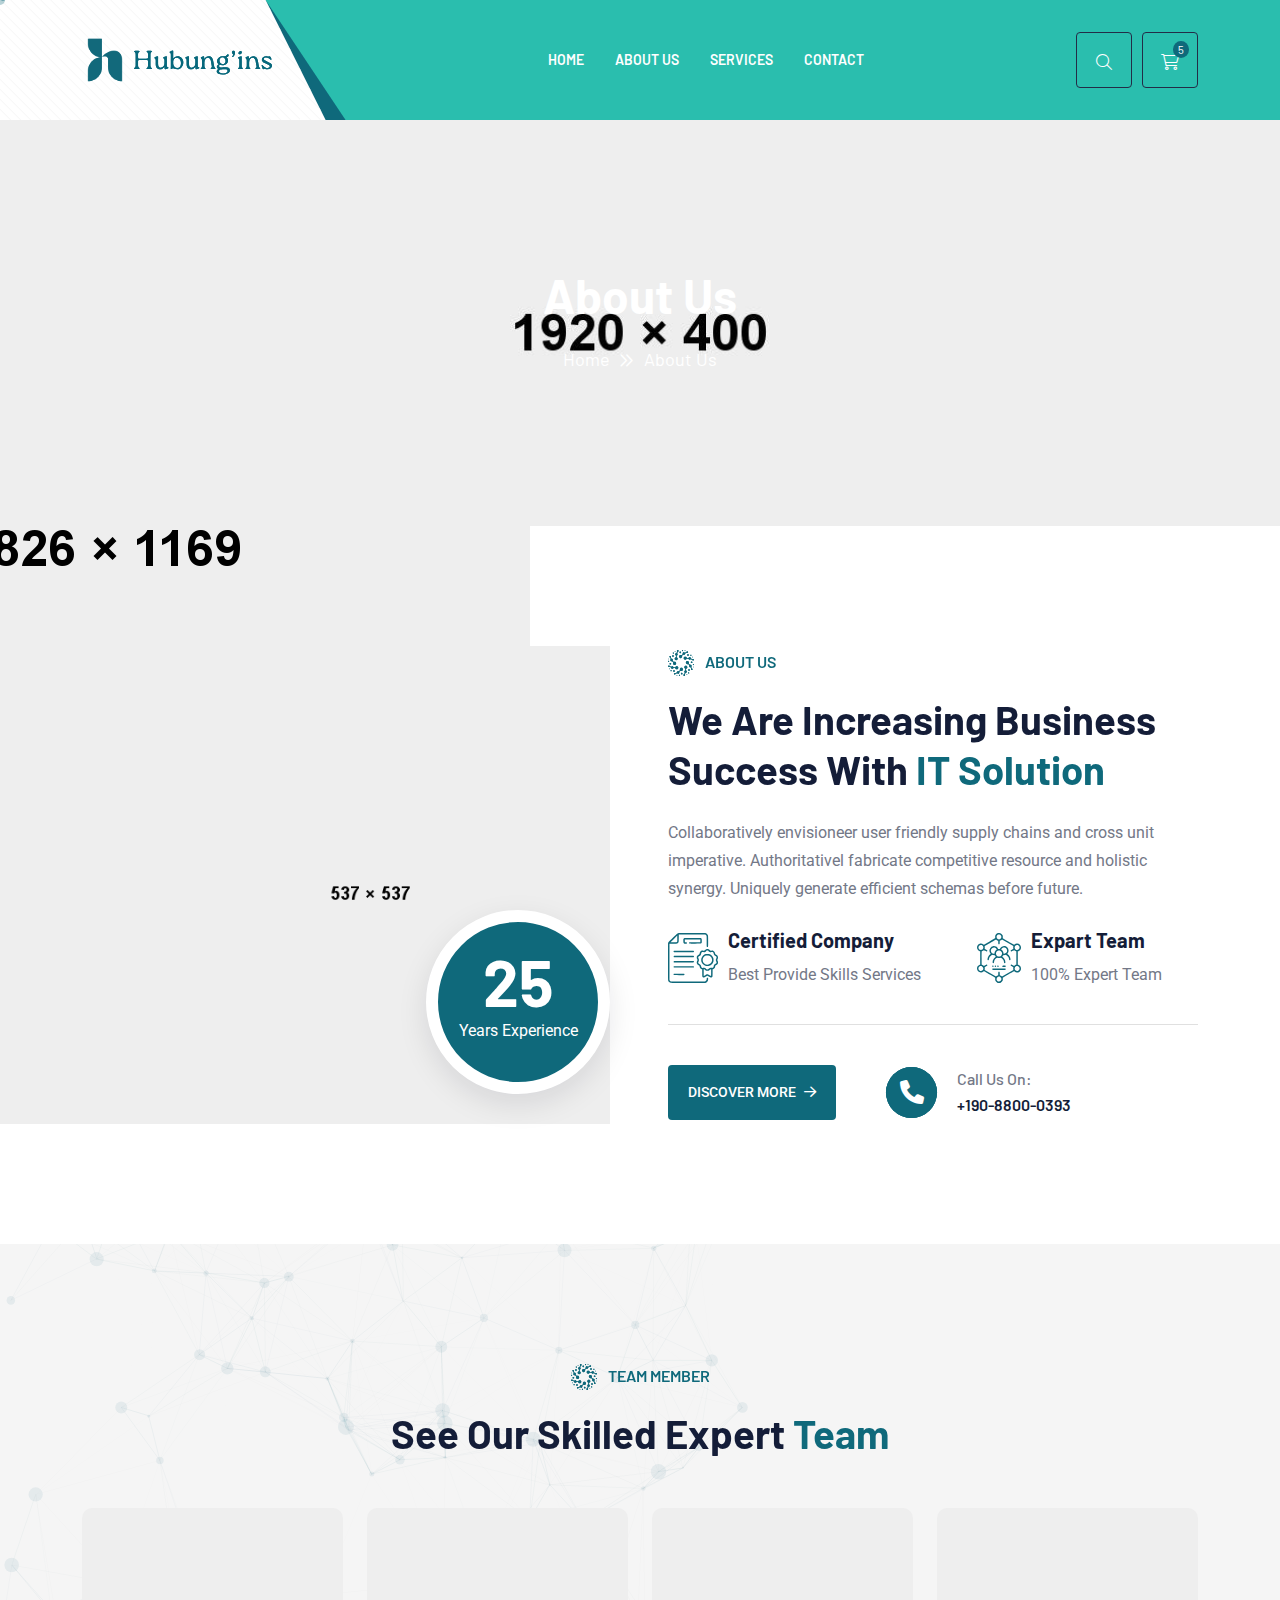
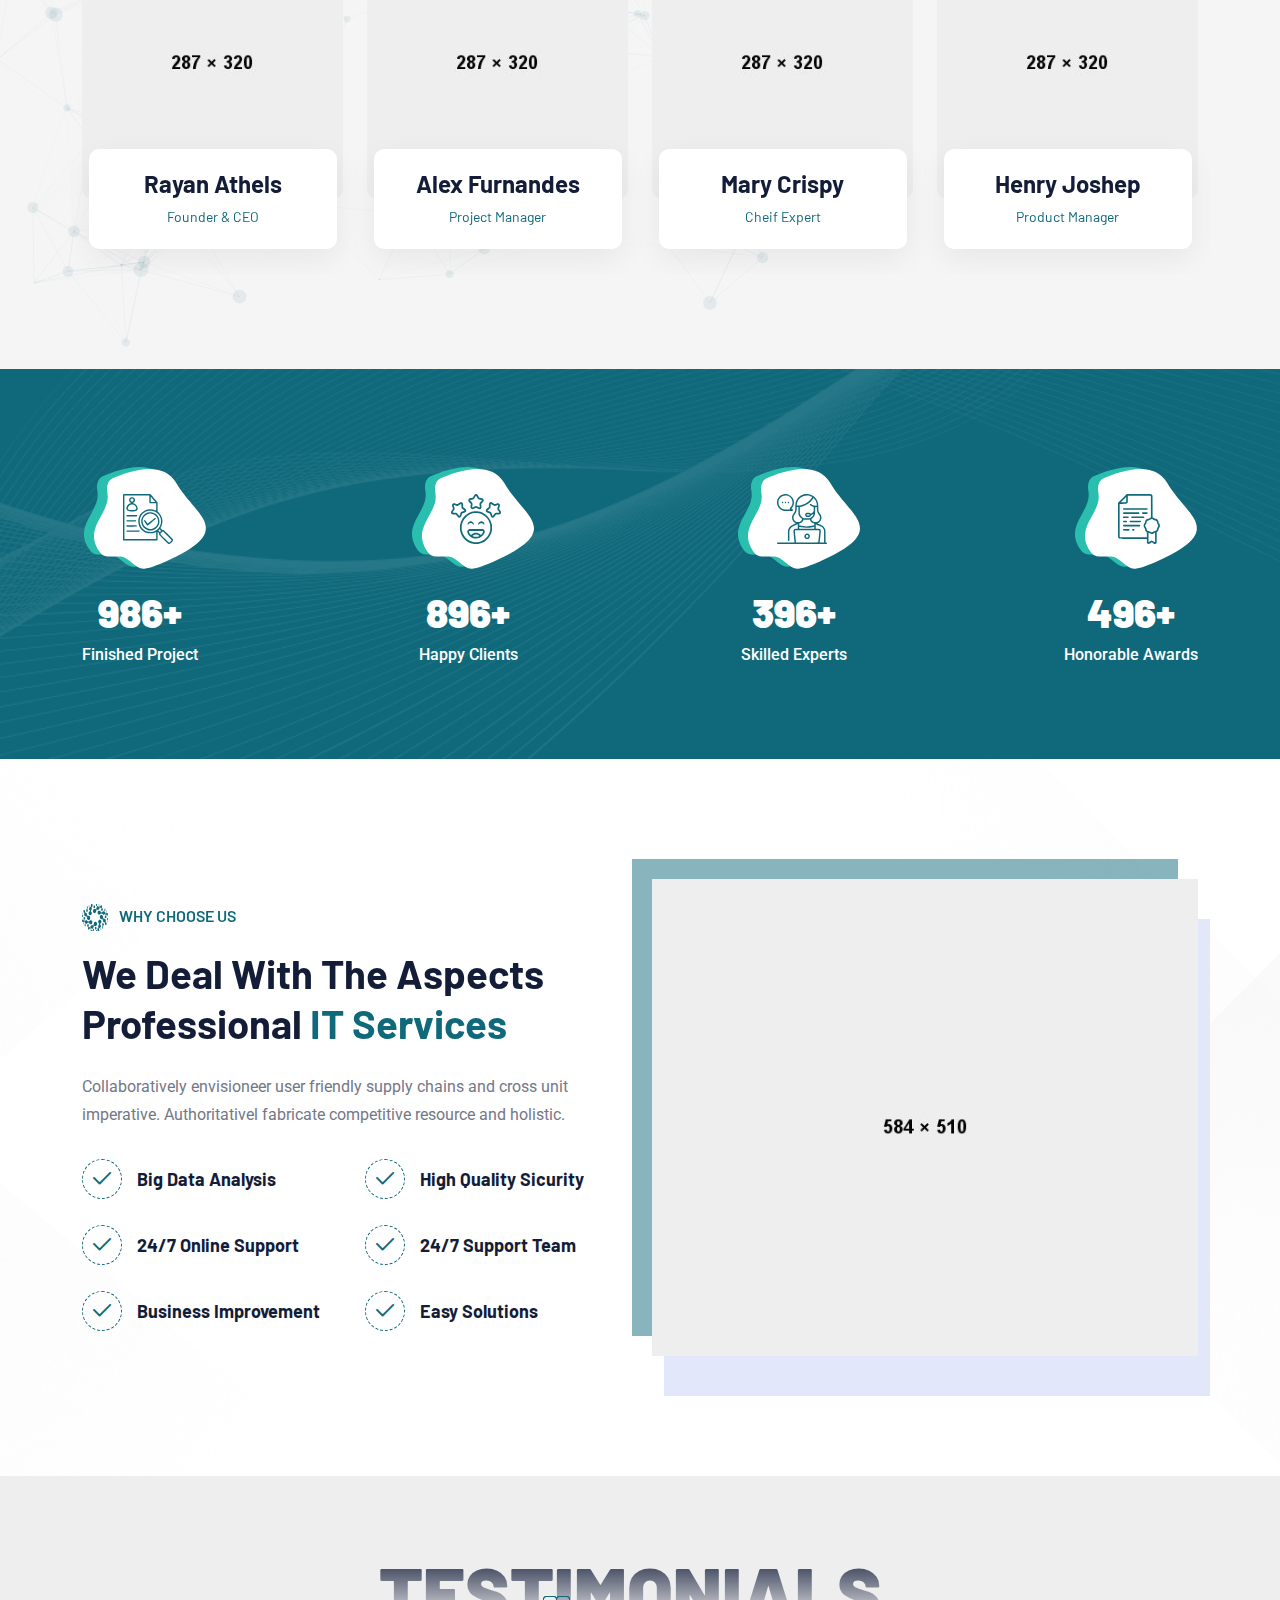
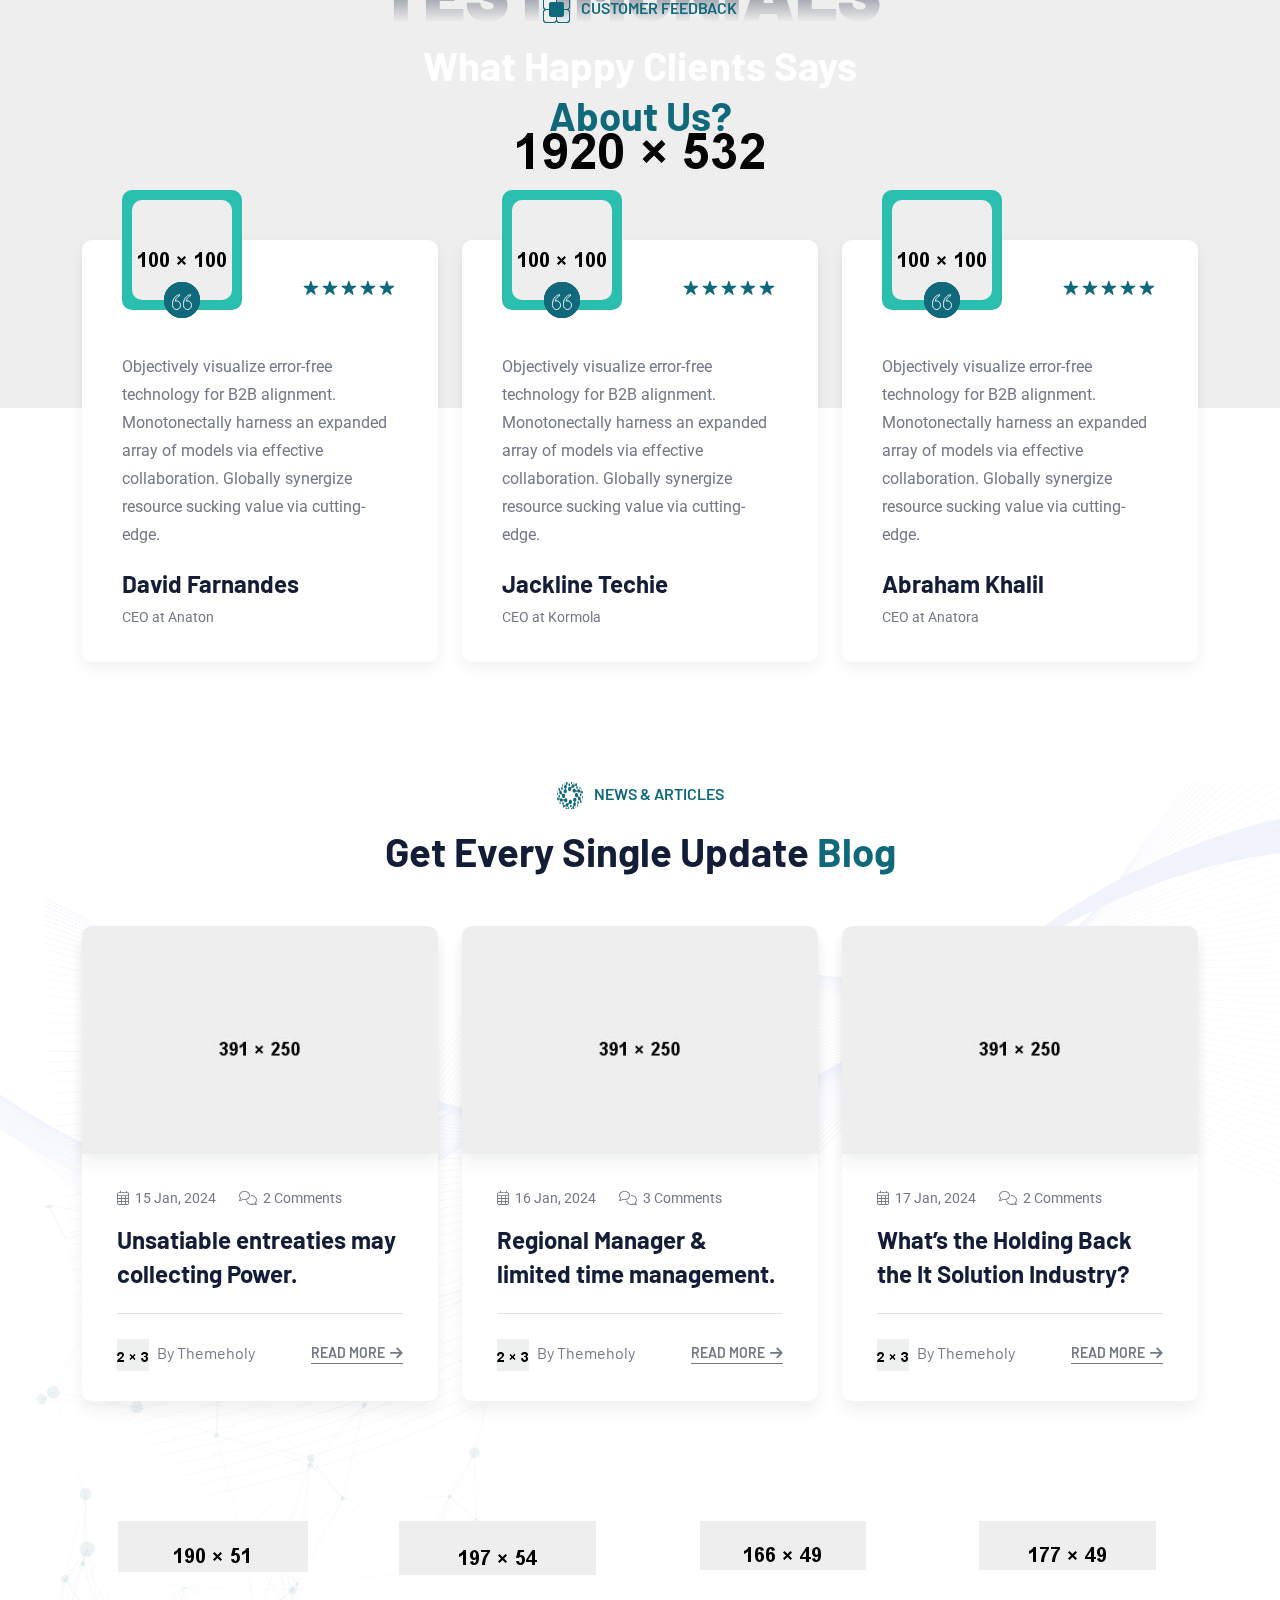
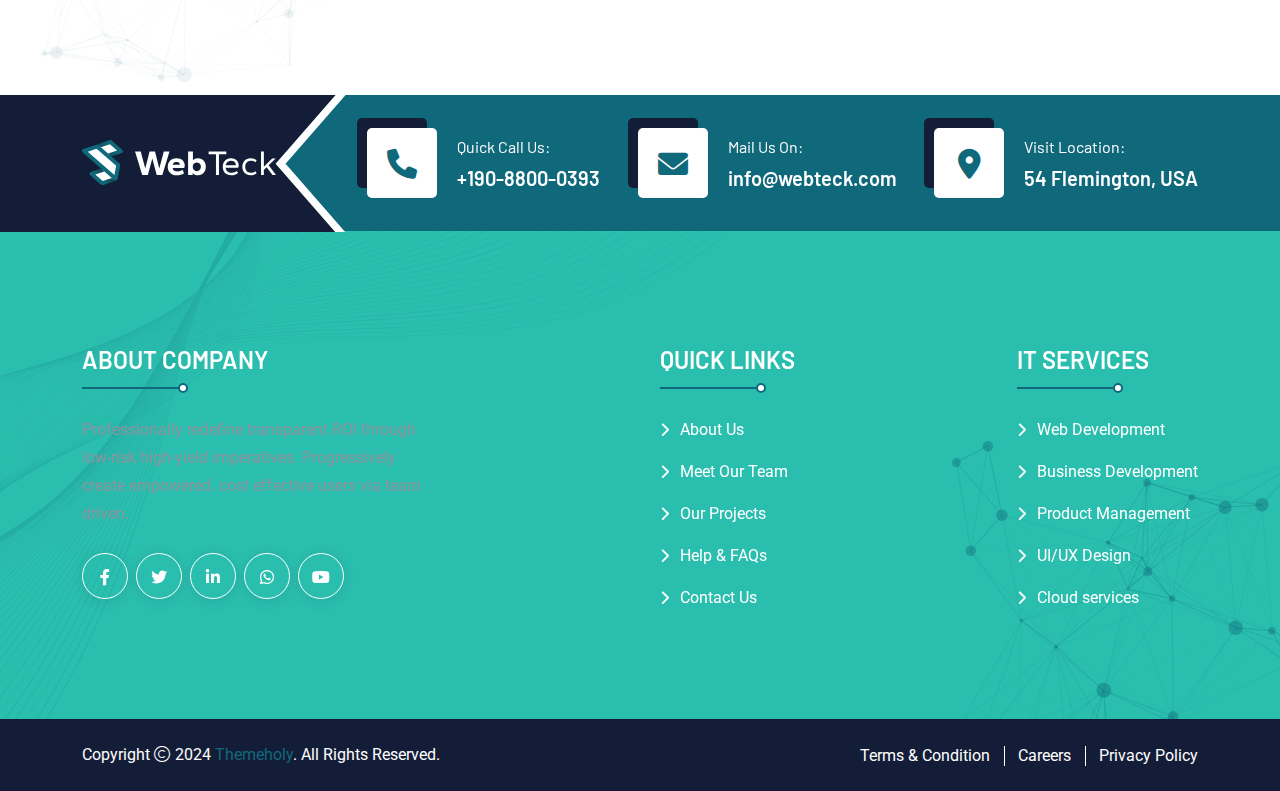
<file: about.html>
<!DOCTYPE html>
<html class="no-js" lang="zxx">
  <head>
    <meta charset="utf-8" />
    <meta http-equiv="x-ua-compatible" content="ie=edge" />
    <title>Hubungins - Kalo Soal Marketing, Gampang di Hubungin! - About Us</title>
    <meta name="author" content="Themeholy" />
    <meta name="description" content=" Hubungins - Kalo Soal Marketing, Gampang di Hubungin!" />
    <meta name="keywords" content=" Hubungins - Kalo Soal Marketing, Gampang di Hubungin!" />
    <meta name="robots" content="INDEX,FOLLOW" />

    <!-- Mobile Specific Metas -->
    <meta name="viewport" content="width=device-width, initial-scale=1, shrink-to-fit=no" />

    <!-- Favicons - Place favicon.ico in the root directory -->
    <link rel="apple-touch-icon" sizes="57x57" href="assets/img/favicons/apple-icon-57x57.png" />
    <link rel="apple-touch-icon" sizes="60x60" href="assets/img/favicons/apple-icon-60x60.png" />
    <link rel="apple-touch-icon" sizes="72x72" href="assets/img/favicons/apple-icon-72x72.png" />
    <link rel="apple-touch-icon" sizes="76x76" href="assets/img/favicons/apple-icon-76x76.png" />
    <link rel="apple-touch-icon" sizes="114x114" href="assets/img/favicons/apple-icon-114x114.png" />
    <link rel="apple-touch-icon" sizes="120x120" href="assets/img/favicons/apple-icon-120x120.png" />
    <link rel="apple-touch-icon" sizes="144x144" href="assets/img/favicons/apple-icon-144x144.png" />
    <link rel="apple-touch-icon" sizes="152x152" href="assets/img/favicons/apple-icon-152x152.png" />
    <link rel="apple-touch-icon" sizes="180x180" href="assets/img/favicons/apple-icon-180x180.png" />
    <link rel="icon" type="image/png" sizes="192x192" href="assets/img/favicons/android-icon-192x192.png" />
    <link rel="icon" type="image/png" sizes="32x32" href="assets/img/favicons/favicon-32x32.png" />
    <link rel="icon" type="image/png" sizes="96x96" href="assets/img/favicons/favicon-96x96.png" />
    <link rel="icon" type="image/png" sizes="16x16" href="assets/img/favicons/favicon-16x16.png" />
    <link rel="manifest" href="assets/img/favicons/manifest.json" />
    <meta name="msapplication-TileColor" content="#ffffff" />
    <meta name="msapplication-TileImage" content="assets/img/favicons/ms-icon-144x144.png" />
    <meta name="theme-color" content="#ffffff" />

    <!--==============================
	  Google Fonts
	============================== -->
    <link rel="preconnect" href="https://fonts.googleapis.com" />
    <link rel="preconnect" href="https://fonts.gstatic.com" crossorigin />
    <link href="https://fonts.googleapis.com/css2?family=Barlow:ital,wght@0,300;0,400;0,500;0,600;0,700;0,800;0,900;1,700&family=Roboto:wght@300;400;500;700;900&display=swap" rel="stylesheet" />

    <!--==============================
	    All CSS File
	============================== -->
    <!-- Bootstrap -->
    <link rel="stylesheet" href="assets/css/bootstrap.min.css" />
    <!-- Fontawesome Icon -->
    <link rel="stylesheet" href="assets/css/fontawesome.min.css" />
    <!-- Magnific Popup -->
    <link rel="stylesheet" href="assets/css/magnific-popup.min.css" />
    <!-- Swiper Slider -->
    <link rel="stylesheet" href="assets/css/swiper-bundle.min.css" />
    <!-- Theme Custom CSS -->
    <link rel="stylesheet" href="assets/css/style.css" />
  </head>

  <body>
    <!--[if lte IE 9]>
      <p class="browserupgrade">You are using an <strong>outdated</strong> browser. Please <a href="https://browsehappy.com/">upgrade your browser</a> to improve your experience and security.</p>
    <![endif]-->

    <!--********************************
   		Code Start From Here 
	******************************** -->

    <div class="cursor"></div>
    <div class="cursor2"></div>

    <!--==============================
     Preloader
  ==============================-->
    <div id="preloader" class="preloader">
      <div id="loader" class="th-preloader">
        <div class="animation-preloader">
          <div class="txt-loading">
            <span preloader-text="H" class="characters">H</span>

            <span preloader-text="U" class="characters">U</span>

            <span preloader-text="B" class="characters">B</span>

            <span preloader-text="U" class="characters">U</span>

            <span preloader-text="N" class="characters">N</span>

            <span preloader-text="G" class="characters">G</span>

            <span preloader-text="I" class="characters">I</span>

            <span preloader-text="N" class="characters">N</span>

            <span preloader-text="S" class="characters">S</span>
          </div>
        </div>
      </div>
    </div>
    <!--==============================
    Sidemenu
============================== -->
    <div class="sidemenu-wrapper">
      <div class="sidemenu-content">
        <button class="closeButton sideMenuCls"><i class="far fa-times"></i></button>
        <div class="widget woocommerce widget_shopping_cart">
          <h3 class="widget_title">Shopping cart</h3>
          <div class="widget_shopping_cart_content">
            <ul class="woocommerce-mini-cart cart_list product_list_widget">
              <li class="woocommerce-mini-cart-item mini_cart_item">
                <a href="#" class="remove remove_from_cart_button"><i class="far fa-times"></i></a>
                <a href="#"><img src="assets/img/product/product_thumb_1_1.jpg" alt="Cart Image" />Gaming Computer</a>
                <span class="quantity"
                  >1 ×
                  <span class="woocommerce-Price-amount amount"> <span class="woocommerce-Price-currencySymbol">$</span>940.00</span>
                </span>
              </li>
              <li class="woocommerce-mini-cart-item mini_cart_item">
                <a href="#" class="remove remove_from_cart_button"><i class="far fa-times"></i></a>
                <a href="#"><img src="assets/img/product/product_thumb_1_2.jpg" alt="Cart Image" />Smartphone Vivo V9</a>
                <span class="quantity"
                  >1 ×
                  <span class="woocommerce-Price-amount amount"> <span class="woocommerce-Price-currencySymbol">$</span>899.00</span>
                </span>
              </li>
              <li class="woocommerce-mini-cart-item mini_cart_item">
                <a href="#" class="remove remove_from_cart_button"><i class="far fa-times"></i></a>
                <a href="#"><img src="assets/img/product/product_thumb_1_3.jpg" alt="Cart Image" />SanDisk Flash Drive</a>
                <span class="quantity"
                  >1 ×
                  <span class="woocommerce-Price-amount amount"> <span class="woocommerce-Price-currencySymbol">$</span>756.00</span>
                </span>
              </li>
              <li class="woocommerce-mini-cart-item mini_cart_item">
                <a href="#" class="remove remove_from_cart_button"><i class="far fa-times"></i></a>
                <a href="#"><img src="assets/img/product/product_thumb_1_4.jpg" alt="Cart Image" />Smart Power Bank</a>
                <span class="quantity"
                  >1 ×
                  <span class="woocommerce-Price-amount amount"> <span class="woocommerce-Price-currencySymbol">$</span>723.00</span>
                </span>
              </li>
              <li class="woocommerce-mini-cart-item mini_cart_item">
                <a href="#" class="remove remove_from_cart_button"><i class="far fa-times"></i></a>
                <a href="#"><img src="assets/img/product/product_thumb_1_5.jpg" alt="Cart Image" />Apple Smartwatch</a>
                <span class="quantity"
                  >1 ×
                  <span class="woocommerce-Price-amount amount"> <span class="woocommerce-Price-currencySymbol">$</span>1080.00</span>
                </span>
              </li>
            </ul>
            <p class="woocommerce-mini-cart__total total">
              <strong>Subtotal:</strong>
              <span class="woocommerce-Price-amount amount"> <span class="woocommerce-Price-currencySymbol">$</span>4398.00</span>
            </p>
            <p class="woocommerce-mini-cart__buttons buttons btn-wrap">
              <a href="cart.html" class="th-btn wc-forward">View cart</a>
              <a href="checkout.html" class="th-btn checkout wc-forward">Checkout</a>
            </p>
          </div>
        </div>
      </div>
    </div>
    <div class="popup-search-box d-none d-lg-block">
      <button class="searchClose"><i class="fal fa-times"></i></button>
      <form action="#">
        <input type="text" placeholder="What are you looking for?" />
        <button type="submit"><i class="fal fa-search"></i></button>
      </form>
    </div>
    <!--==============================
    Mobile Menu
  ============================== -->
    <div class="th-menu-wrapper">
      <div class="th-menu-area text-center">
        <button class="th-menu-toggle"><i class="fal fa-times"></i></button>
        <div class="mobile-logo">
          <a class="icon-masking" href="index.html"><span data-mask-src="assets/img/logo.svg" class="mask-icon"></span><img src="assets/img/logo.svg" alt=" Hubungins" /></a>
        </div>

        <div class="th-mobile-menu">
          <ul>
            <li class="menu-item-has-children mega-menu-wrap">
              <a href="#">Home</a>
            </li>
            <li><a href="about.html">About Us</a></li>
            <li class="menu-item-has-children">
              <a href="#">Services</a>
            </li>

            <li>
              <a href="contact.html">Contact</a>
            </li>
          </ul>
        </div>
      </div>
    </div>
    <!--==============================
	Header Area
==============================-->
    <header class="th-header header-layout1">
      <div class="sticky-wrapper">
        <!-- Main Menu Area -->
        <div class="menu-area">
          <div class="container">
            <div class="row align-items-center justify-content-between">
              <div class="col-auto">
                <div class="header-logo">
                  <a class="icon-masking" href="index.html"><span data-mask-src="assets/img/logo.svg" class="mask-icon"></span><img src="assets/img/logo.svg" alt=" Hubungins" /></a>
                </div>
              </div>
              <div class="col-auto">
                <nav class="main-menu d-none d-lg-inline-block">
                  <ul>
                    <li><a href="index.html">Home</a></li>
                    <li><a href="about.html">About Us</a></li>
                    <li><a href="#">Services</a></li>
                    <li><a href="contact.html">Contact</a></li>
                  </ul>
                </nav>
                <div class="header-button">
                  <button type="button" class="icon-btn sideMenuToggler d-inline-block d-lg-none">
                    <i class="fal fa-shopping-cart"></i>
                    <span class="badge">5</span>
                  </button>
                  <button type="button" class="th-menu-toggle d-inline-block d-lg-none"><i class="far fa-bars"></i></button>
                </div>
              </div>
              <div class="col-auto d-none d-lg-block">
                <div class="header-button">
                  <button type="button" class="icon-btn searchBoxToggler"><i class="fal fa-search"></i></button>
                  <button type="button" class="icon-btn sideMenuToggler">
                    <i class="fal fa-shopping-cart"></i>
                    <span class="badge">5</span>
                  </button>
                  <a href="contact.html" class="th-btn style3 shadow-none">Make Appointment<i class="fas fa-arrow-right ms-1"></i></a>
                </div>
              </div>
            </div>
          </div>
          <div class="logo-bg"></div>
        </div>
      </div>
    </header>
    <!--==============================
    Breadcumb
============================== -->
    <div class="breadcumb-wrapper" data-bg-src="assets/img/bg/breadcumb-bg.jpg">
      <div class="container">
        <div class="breadcumb-content">
          <h1 class="breadcumb-title">About Us</h1>
          <ul class="breadcumb-menu">
            <li><a href="index.html">Home</a></li>
            <li>About Us</li>
          </ul>
        </div>
      </div>
    </div>
    <!--==============================
About Area  
==============================-->
    <div class="overflow-hidden space" id="about-sec">
      <div class="container">
        <div class="row align-items-center">
          <div class="col-xl-6 mb-30 mb-xl-0">
            <div class="img-box1">
              <div class="img1">
                <img src="assets/img/normal/about_1_1.png" alt="About" />
              </div>
              <div class="shape1">
                <img src="assets/img/normal/about_shape_1.png" alt="shape" />
              </div>
              <div class="year-counter">
                <h3 class="year-counter_number"><span class="counter-number">25</span></h3>
                <p class="year-counter_text">Years Experience</p>
              </div>
            </div>
          </div>
          <div class="col-xl-6">
            <div class="ps-xxl-4 ms-xl-3">
              <div class="title-area mb-35">
                <span class="sub-title">
                  <div class="icon-masking me-2">
                    <span class="mask-icon" data-mask-src="assets/img/theme-img/title_shape_1.svg"></span>
                    <img src="assets/img/theme-img/title_shape_1.svg" alt="shape" />
                  </div>
                  About Us
                </span>
                <h2 class="sec-title">We Are Increasing Business Success With <span class="text-theme">IT Solution</span></h2>
              </div>
              <p class="mt-n2 mb-25">
                Collaboratively envisioneer user friendly supply chains and cross unit imperative. Authoritativel fabricate competitive resource and holistic synergy. Uniquely generate efficient schemas before future.
              </p>
              <div class="about-feature-wrap">
                <div class="about-feature">
                  <div class="about-feature_icon">
                    <img src="assets/img/icon/about_feature_1_1.svg" alt="Icon" />
                  </div>
                  <div class="media-body">
                    <h3 class="about-feature_title">Certified Company</h3>
                    <p class="about-feature_text">Best Provide Skills Services</p>
                  </div>
                </div>
                <div class="about-feature">
                  <div class="about-feature_icon">
                    <img src="assets/img/icon/about_feature_1_2.svg" alt="Icon" />
                  </div>
                  <div class="media-body">
                    <h3 class="about-feature_title">Expart Team</h3>
                    <p class="about-feature_text">100% Expert Team</p>
                  </div>
                </div>
              </div>
              <div class="btn-group">
                <a href="about.html" class="th-btn">DISCOVER MORE<i class="fa-regular fa-arrow-right ms-2"></i></a>
                <div class="call-btn">
                  <div class="play-btn">
                    <i class="fas fa-phone"></i>
                  </div>
                  <div class="media-body">
                    <span class="btn-text">Call Us On:</span>
                    <a href="tel:+19088000393" class="btn-title">+190-8800-0393</a>
                  </div>
                </div>
              </div>
            </div>
          </div>
        </div>
      </div>
    </div>
    <!--==============================
Team Area  
==============================-->
    <section class="team-sec space">
      <div class="container z-index-common">
        <div class="title-area text-center">
          <span class="sub-title">
            <div class="icon-masking me-2">
              <span class="mask-icon" data-mask-src="assets/img/theme-img/title_shape_1.svg"></span>
              <img src="assets/img/theme-img/title_shape_1.svg" alt="shape" />
            </div>
            TEAM MEMBER
          </span>
          <h2 class="sec-title">See Our Skilled Expert <span class="text-theme">Team</span></h2>
        </div>

        <div class="slider-area">
          <div
            class="swiper th-slider has-shadow"
            id="teamSlider2"
            data-slider-options='{"loop":true,"breakpoints":{"0":{"slidesPerView":1},"576":{"slidesPerView":"1"},"768":{"slidesPerView":"2"},"992":{"slidesPerView":"3"},"1200":{"slidesPerView":"4"}}}'
          >
            <div class="swiper-wrapper">
              <!-- Single Item -->
              <div class="swiper-slide">
                <div class="th-team team-card">
                  <div class="team-img">
                    <img src="assets/img/team/team_1_1.jpg" alt="Team" />
                  </div>
                  <div class="team-content">
                    <div class="box-particle" id="team-p1"></div>
                    <div class="team-social">
                      <a target="_blank" href="https://facebook.com/"><i class="fab fa-facebook-f"></i></a>
                      <a target="_blank" href="https://twitter.com/"><i class="fab fa-twitter"></i></a>
                      <a target="_blank" href="https://instagram.com/"><i class="fab fa-instagram"></i></a>
                      <a target="_blank" href="https://linkedin.com/"><i class="fab fa-linkedin-in"></i></a>
                    </div>
                    <h3 class="box-title"><a href="team-details.html">Rayan Athels</a></h3>
                    <span class="team-desig">Founder & CEO</span>
                  </div>
                </div>
              </div>

              <!-- Single Item -->
              <div class="swiper-slide">
                <div class="th-team team-card">
                  <div class="team-img">
                    <img src="assets/img/team/team_1_2.jpg" alt="Team" />
                  </div>
                  <div class="team-content">
                    <div class="box-particle" id="team-p2"></div>
                    <div class="team-social">
                      <a target="_blank" href="https://facebook.com/"><i class="fab fa-facebook-f"></i></a>
                      <a target="_blank" href="https://twitter.com/"><i class="fab fa-twitter"></i></a>
                      <a target="_blank" href="https://instagram.com/"><i class="fab fa-instagram"></i></a>
                      <a target="_blank" href="https://linkedin.com/"><i class="fab fa-linkedin-in"></i></a>
                    </div>
                    <h3 class="box-title"><a href="team-details.html">Alex Furnandes</a></h3>
                    <span class="team-desig">Project Manager</span>
                  </div>
                </div>
              </div>

              <!-- Single Item -->
              <div class="swiper-slide">
                <div class="th-team team-card">
                  <div class="team-img">
                    <img src="assets/img/team/team_1_3.jpg" alt="Team" />
                  </div>
                  <div class="team-content">
                    <div class="box-particle" id="team-p3"></div>
                    <div class="team-social">
                      <a target="_blank" href="https://facebook.com/"><i class="fab fa-facebook-f"></i></a>
                      <a target="_blank" href="https://twitter.com/"><i class="fab fa-twitter"></i></a>
                      <a target="_blank" href="https://instagram.com/"><i class="fab fa-instagram"></i></a>
                      <a target="_blank" href="https://linkedin.com/"><i class="fab fa-linkedin-in"></i></a>
                    </div>
                    <h3 class="box-title"><a href="team-details.html">Mary Crispy</a></h3>
                    <span class="team-desig">Cheif Expert</span>
                  </div>
                </div>
              </div>

              <!-- Single Item -->
              <div class="swiper-slide">
                <div class="th-team team-card">
                  <div class="team-img">
                    <img src="assets/img/team/team_1_4.jpg" alt="Team" />
                  </div>
                  <div class="team-content">
                    <div class="box-particle" id="team-p4"></div>
                    <div class="team-social">
                      <a target="_blank" href="https://facebook.com/"><i class="fab fa-facebook-f"></i></a>
                      <a target="_blank" href="https://twitter.com/"><i class="fab fa-twitter"></i></a>
                      <a target="_blank" href="https://instagram.com/"><i class="fab fa-instagram"></i></a>
                      <a target="_blank" href="https://linkedin.com/"><i class="fab fa-linkedin-in"></i></a>
                    </div>
                    <h3 class="box-title"><a href="team-details.html">Henry Joshep</a></h3>
                    <span class="team-desig">Product Manager</span>
                  </div>
                </div>
              </div>

              <!-- Single Item -->
              <div class="swiper-slide">
                <div class="th-team team-card">
                  <div class="team-img">
                    <img src="assets/img/team/team_1_5.jpg" alt="Team" />
                  </div>
                  <div class="team-content">
                    <div class="box-particle" id="team-p5"></div>
                    <div class="team-social">
                      <a target="_blank" href="https://facebook.com/"><i class="fab fa-facebook-f"></i></a>
                      <a target="_blank" href="https://twitter.com/"><i class="fab fa-twitter"></i></a>
                      <a target="_blank" href="https://instagram.com/"><i class="fab fa-instagram"></i></a>
                      <a target="_blank" href="https://linkedin.com/"><i class="fab fa-linkedin-in"></i></a>
                    </div>
                    <h3 class="box-title"><a href="team-details.html">Sanjida Carlose</a></h3>
                    <span class="team-desig">IT Consultant</span>
                  </div>
                </div>
              </div>

              <!-- Single Item -->
              <div class="swiper-slide">
                <div class="th-team team-card">
                  <div class="team-img">
                    <img src="assets/img/team/team_1_6.jpg" alt="Team" />
                  </div>
                  <div class="team-content">
                    <div class="box-particle" id="team-p6"></div>
                    <div class="team-social">
                      <a target="_blank" href="https://facebook.com/"><i class="fab fa-facebook-f"></i></a>
                      <a target="_blank" href="https://twitter.com/"><i class="fab fa-twitter"></i></a>
                      <a target="_blank" href="https://instagram.com/"><i class="fab fa-instagram"></i></a>
                      <a target="_blank" href="https://linkedin.com/"><i class="fab fa-linkedin-in"></i></a>
                    </div>
                    <h3 class="box-title"><a href="team-details.html">Marian Widjya</a></h3>
                    <span class="team-desig">Head Manager</span>
                  </div>
                </div>
              </div>

              <!-- Single Item -->
              <div class="swiper-slide">
                <div class="th-team team-card">
                  <div class="team-img">
                    <img src="assets/img/team/team_1_7.jpg" alt="Team" />
                  </div>
                  <div class="team-content">
                    <div class="box-particle" id="team-p7"></div>
                    <div class="team-social">
                      <a target="_blank" href="https://facebook.com/"><i class="fab fa-facebook-f"></i></a>
                      <a target="_blank" href="https://twitter.com/"><i class="fab fa-twitter"></i></a>
                      <a target="_blank" href="https://instagram.com/"><i class="fab fa-instagram"></i></a>
                      <a target="_blank" href="https://linkedin.com/"><i class="fab fa-linkedin-in"></i></a>
                    </div>
                    <h3 class="box-title"><a href="team-details.html">Peter Parker</a></h3>
                    <span class="team-desig">Web Developer</span>
                  </div>
                </div>
              </div>

              <!-- Single Item -->
              <div class="swiper-slide">
                <div class="th-team team-card">
                  <div class="team-img">
                    <img src="assets/img/team/team_1_8.jpg" alt="Team" />
                  </div>
                  <div class="team-content">
                    <div class="box-particle" id="team-p8"></div>
                    <div class="team-social">
                      <a target="_blank" href="https://facebook.com/"><i class="fab fa-facebook-f"></i></a>
                      <a target="_blank" href="https://twitter.com/"><i class="fab fa-twitter"></i></a>
                      <a target="_blank" href="https://instagram.com/"><i class="fab fa-instagram"></i></a>
                      <a target="_blank" href="https://linkedin.com/"><i class="fab fa-linkedin-in"></i></a>
                    </div>
                    <h3 class="box-title"><a href="team-details.html">Grayson Gabriel</a></h3>
                    <span class="team-desig">UI/UX Designer</span>
                  </div>
                </div>
              </div>
            </div>
          </div>
          <button data-slider-prev="#teamSlider2" class="slider-arrow style3 slider-prev"><i class="far fa-arrow-left"></i></button>
          <button data-slider-next="#teamSlider2" class="slider-arrow style3 slider-next"><i class="far fa-arrow-right"></i></button>
        </div>
      </div>
      <div class="shape-mockup" data-bottom="0" data-left="0">
        <div class="particle-2" id="particle-2"></div>
      </div>
    </section>
    <!--==============================
Counter Area  
==============================-->
    <div class="bg-theme space-extra" data-bg-src="assets/img/bg/counter_bg_1.png">
      <div class="container py-2">
        <div class="row gy-40 justify-content-between">
          <div class="col-6 col-lg-auto">
            <div class="counter-card">
              <div class="counter-card_icon">
                <img src="assets/img/icon/counter_1_1.svg" alt="Icon" />
              </div>
              <div class="media-body">
                <h2 class="counter-card_number"><span class="counter-number">986</span>+</h2>
                <p class="counter-card_text">Finished Project</p>
              </div>
            </div>
          </div>
          <div class="col-6 col-lg-auto">
            <div class="counter-card">
              <div class="counter-card_icon">
                <img src="assets/img/icon/counter_1_2.svg" alt="Icon" />
              </div>
              <div class="media-body">
                <h2 class="counter-card_number"><span class="counter-number">896</span>+</h2>
                <p class="counter-card_text">Happy Clients</p>
              </div>
            </div>
          </div>
          <div class="col-6 col-lg-auto">
            <div class="counter-card">
              <div class="counter-card_icon">
                <img src="assets/img/icon/counter_1_3.svg" alt="Icon" />
              </div>
              <div class="media-body">
                <h2 class="counter-card_number"><span class="counter-number">396</span>+</h2>
                <p class="counter-card_text">Skilled Experts</p>
              </div>
            </div>
          </div>
          <div class="col-6 col-lg-auto">
            <div class="counter-card">
              <div class="counter-card_icon">
                <img src="assets/img/icon/counter_1_4.svg" alt="Icon" />
              </div>
              <div class="media-body">
                <h2 class="counter-card_number"><span class="counter-number">496</span>+</h2>
                <p class="counter-card_text">Honorable Awards</p>
              </div>
            </div>
          </div>
        </div>
      </div>
    </div>
    <!--==============================
Feature Area  
==============================-->
    <div class="space" data-bg-src="assets/img/bg/why_bg_1.png">
      <div class="container">
        <div class="row align-items-center flex-row-reverse">
          <div class="col-xxl-7 col-xl-6 mb-30 mb-xl-0">
            <div class="img-box2">
              <div class="img1">
                <img src="assets/img/normal/why_1_1.jpg" alt="Why" />
              </div>
            </div>
          </div>
          <div class="col-xxl-5 col-xl-6">
            <div class="title-area mb-35">
              <span class="sub-title">
                <div class="icon-masking me-2">
                  <span class="mask-icon" data-mask-src="assets/img/theme-img/title_shape_1.svg"></span>
                  <img src="assets/img/theme-img/title_shape_1.svg" alt="shape" />
                </div>
                WHY CHOOSE US
              </span>
              <h2 class="sec-title">We Deal With The Aspects Professional <span class="text-theme">IT Services</span></h2>
            </div>
            <p class="mt-n2 mb-30">Collaboratively envisioneer user friendly supply chains and cross unit imperative. Authoritativel fabricate competitive resource and holistic.</p>
            <div class="two-column">
              <div class="checklist style2">
                <ul>
                  <li><i class="far fa-check"></i> Big Data Analysis</li>
                  <li><i class="far fa-check"></i> 24/7 Online Support</li>
                  <li><i class="far fa-check"></i> Business Improvement</li>
                </ul>
              </div>
              <div class="checklist style2">
                <ul>
                  <li><i class="far fa-check"></i> High Quality Sicurity</li>
                  <li><i class="far fa-check"></i> 24/7 Support Team</li>
                  <li><i class="far fa-check"></i> Easy Solutions</li>
                </ul>
              </div>
            </div>
          </div>
        </div>
      </div>
    </div>
    <!--==============================
Testimonial Area  
==============================-->
    <section class="bg-top-center space" data-bg-src="assets/img/bg/testi_bg_3.jpg">
      <div class="container">
        <div class="title-area text-center">
          <div class="shadow-title color2">TESTIMONIALS</div>
          <span class="sub-title">
            <div class="icon-masking me-2">
              <span class="mask-icon" data-mask-src="assets/img/theme-img/title_shape_2.svg"></span>
              <img src="assets/img/theme-img/title_shape_2.svg" alt="shape" />
            </div>
            CUSTOMER FEEDBACK
          </span>
          <h2 class="sec-title text-white">
            What Happy Clients Says <br />
            <span class="text-theme"> About Us?</span>
          </h2>
        </div>

        <div class="slider-area">
          <div
            class="swiper th-slider has-shadow"
            id="testiSlider3"
            data-slider-options='{"loop":true,"breakpoints":{"0":{"slidesPerView":1},"576":{"slidesPerView":"1"},"768":{"slidesPerView":"2"},"992":{"slidesPerView":"2"},"1200":{"slidesPerView":"3"}}}'
          >
            <div class="swiper-wrapper">
              <div class="swiper-slide">
                <div class="testi-grid">
                  <div class="testi-grid_img">
                    <img src="assets/img/testimonial/testi_3_1.jpg" alt="Avater" />
                    <div class="testi-grid_quote">
                      <img src="assets/img/icon/quote_left_3.svg" alt="quote" />
                    </div>
                  </div>
                  <div class="testi-grid_review">
                    <i class="fa-solid fa-star-sharp"></i><i class="fa-solid fa-star-sharp"></i><i class="fa-solid fa-star-sharp"></i><i class="fa-solid fa-star-sharp"></i><i class="fa-solid fa-star-sharp"></i>
                  </div>
                  <div class="testi-grid_content">
                    <p class="testi-grid_text">
                      Objectively visualize error-free technology for B2B alignment. Monotonectally harness an expanded array of models via effective collaboration. Globally synergize resource sucking value via cutting-edge.
                    </p>
                    <h3 class="box-title">David Farnandes</h3>
                    <p class="testi-grid_desig">CEO at Anaton</p>
                  </div>
                </div>
              </div>
              <div class="swiper-slide">
                <div class="testi-grid">
                  <div class="testi-grid_img">
                    <img src="assets/img/testimonial/testi_3_2.jpg" alt="Avater" />
                    <div class="testi-grid_quote">
                      <img src="assets/img/icon/quote_left_3.svg" alt="quote" />
                    </div>
                  </div>
                  <div class="testi-grid_review">
                    <i class="fa-solid fa-star-sharp"></i><i class="fa-solid fa-star-sharp"></i><i class="fa-solid fa-star-sharp"></i><i class="fa-solid fa-star-sharp"></i><i class="fa-solid fa-star-sharp"></i>
                  </div>
                  <div class="testi-grid_content">
                    <p class="testi-grid_text">
                      Objectively visualize error-free technology for B2B alignment. Monotonectally harness an expanded array of models via effective collaboration. Globally synergize resource sucking value via cutting-edge.
                    </p>
                    <h3 class="box-title">Jackline Techie</h3>
                    <p class="testi-grid_desig">CEO at Kormola</p>
                  </div>
                </div>
              </div>
              <div class="swiper-slide">
                <div class="testi-grid">
                  <div class="testi-grid_img">
                    <img src="assets/img/testimonial/testi_3_3.jpg" alt="Avater" />
                    <div class="testi-grid_quote">
                      <img src="assets/img/icon/quote_left_3.svg" alt="quote" />
                    </div>
                  </div>
                  <div class="testi-grid_review">
                    <i class="fa-solid fa-star-sharp"></i><i class="fa-solid fa-star-sharp"></i><i class="fa-solid fa-star-sharp"></i><i class="fa-solid fa-star-sharp"></i><i class="fa-solid fa-star-sharp"></i>
                  </div>
                  <div class="testi-grid_content">
                    <p class="testi-grid_text">
                      Objectively visualize error-free technology for B2B alignment. Monotonectally harness an expanded array of models via effective collaboration. Globally synergize resource sucking value via cutting-edge.
                    </p>
                    <h3 class="box-title">Abraham Khalil</h3>
                    <p class="testi-grid_desig">CEO at Anatora</p>
                  </div>
                </div>
              </div>
              <div class="swiper-slide">
                <div class="testi-grid">
                  <div class="testi-grid_img">
                    <img src="assets/img/testimonial/testi_3_4.jpg" alt="Avater" />
                    <div class="testi-grid_quote">
                      <img src="assets/img/icon/quote_left_3.svg" alt="quote" />
                    </div>
                  </div>
                  <div class="testi-grid_review">
                    <i class="fa-solid fa-star-sharp"></i><i class="fa-solid fa-star-sharp"></i><i class="fa-solid fa-star-sharp"></i><i class="fa-solid fa-star-sharp"></i><i class="fa-solid fa-star-sharp"></i>
                  </div>
                  <div class="testi-grid_content">
                    <p class="testi-grid_text">
                      Objectively visualize error-free technology for B2B alignment. Monotonectally harness an expanded array of models via effective collaboration. Globally synergize resource sucking value via cutting-edge.
                    </p>
                    <h3 class="box-title">Md Sumon Mia</h3>
                    <p class="testi-grid_desig">CEO at Rimasu</p>
                  </div>
                </div>
              </div>
              <div class="swiper-slide">
                <div class="testi-grid">
                  <div class="testi-grid_img">
                    <img src="assets/img/testimonial/testi_3_1.jpg" alt="Avater" />
                    <div class="testi-grid_quote">
                      <img src="assets/img/icon/quote_left_3.svg" alt="quote" />
                    </div>
                  </div>
                  <div class="testi-grid_review">
                    <i class="fa-solid fa-star-sharp"></i><i class="fa-solid fa-star-sharp"></i><i class="fa-solid fa-star-sharp"></i><i class="fa-solid fa-star-sharp"></i><i class="fa-solid fa-star-sharp"></i>
                  </div>
                  <div class="testi-grid_content">
                    <p class="testi-grid_text">
                      Objectively visualize error-free technology for B2B alignment. Monotonectally harness an expanded array of models via effective collaboration. Globally synergize resource sucking value via cutting-edge.
                    </p>
                    <h3 class="box-title">David Farnandes</h3>
                    <p class="testi-grid_desig">CEO at Anaton</p>
                  </div>
                </div>
              </div>
              <div class="swiper-slide">
                <div class="testi-grid">
                  <div class="testi-grid_img">
                    <img src="assets/img/testimonial/testi_3_2.jpg" alt="Avater" />
                    <div class="testi-grid_quote">
                      <img src="assets/img/icon/quote_left_3.svg" alt="quote" />
                    </div>
                  </div>
                  <div class="testi-grid_review">
                    <i class="fa-solid fa-star-sharp"></i><i class="fa-solid fa-star-sharp"></i><i class="fa-solid fa-star-sharp"></i><i class="fa-solid fa-star-sharp"></i><i class="fa-solid fa-star-sharp"></i>
                  </div>
                  <div class="testi-grid_content">
                    <p class="testi-grid_text">
                      Objectively visualize error-free technology for B2B alignment. Monotonectally harness an expanded array of models via effective collaboration. Globally synergize resource sucking value via cutting-edge.
                    </p>
                    <h3 class="box-title">Jackline Techie</h3>
                    <p class="testi-grid_desig">CEO at Kormola</p>
                  </div>
                </div>
              </div>
              <div class="swiper-slide">
                <div class="testi-grid">
                  <div class="testi-grid_img">
                    <img src="assets/img/testimonial/testi_3_3.jpg" alt="Avater" />
                    <div class="testi-grid_quote">
                      <img src="assets/img/icon/quote_left_3.svg" alt="quote" />
                    </div>
                  </div>
                  <div class="testi-grid_review">
                    <i class="fa-solid fa-star-sharp"></i><i class="fa-solid fa-star-sharp"></i><i class="fa-solid fa-star-sharp"></i><i class="fa-solid fa-star-sharp"></i><i class="fa-solid fa-star-sharp"></i>
                  </div>
                  <div class="testi-grid_content">
                    <p class="testi-grid_text">
                      Objectively visualize error-free technology for B2B alignment. Monotonectally harness an expanded array of models via effective collaboration. Globally synergize resource sucking value via cutting-edge.
                    </p>
                    <h3 class="box-title">Abraham Khalil</h3>
                    <p class="testi-grid_desig">CEO at Anatora</p>
                  </div>
                </div>
              </div>
              <div class="swiper-slide">
                <div class="testi-grid">
                  <div class="testi-grid_img">
                    <img src="assets/img/testimonial/testi_3_4.jpg" alt="Avater" />
                    <div class="testi-grid_quote">
                      <img src="assets/img/icon/quote_left_3.svg" alt="quote" />
                    </div>
                  </div>
                  <div class="testi-grid_review">
                    <i class="fa-solid fa-star-sharp"></i><i class="fa-solid fa-star-sharp"></i><i class="fa-solid fa-star-sharp"></i><i class="fa-solid fa-star-sharp"></i><i class="fa-solid fa-star-sharp"></i>
                  </div>
                  <div class="testi-grid_content">
                    <p class="testi-grid_text">
                      Objectively visualize error-free technology for B2B alignment. Monotonectally harness an expanded array of models via effective collaboration. Globally synergize resource sucking value via cutting-edge.
                    </p>
                    <h3 class="box-title">Md Sumon Mia</h3>
                    <p class="testi-grid_desig">CEO at Rimasu</p>
                  </div>
                </div>
              </div>
            </div>
          </div>
          <button data-slider-prev="#testiSlider3" class="slider-arrow style3 slider-prev"><i class="far fa-arrow-left"></i></button>
          <button data-slider-next="#testiSlider3" class="slider-arrow style3 slider-next"><i class="far fa-arrow-right"></i></button>
        </div>
      </div>
    </section>
    <!--==============================
Blog Area  
==============================-->
    <section class="bg-top-right overflow-hidden space-bottom" id="blog-sec" data-bg-src="assets/img/bg/blog_bg_1.png">
      <div class="container space-bottom">
        <div class="title-area text-center">
          <span class="sub-title">
            <div class="icon-masking me-2">
              <span class="mask-icon" data-mask-src="assets/img/theme-img/title_shape_1.svg"></span>
              <img src="assets/img/theme-img/title_shape_1.svg" alt="shape" />
            </div>
            NEWS & ARTICLES
          </span>
          <h2 class="sec-title">Get Every Single Update <span class="text-theme">Blog</span></h2>
        </div>

        <div class="slider-area">
          <div
            class="swiper th-slider has-shadow"
            id="blogSlider1"
            data-slider-options='{"loop":true,"breakpoints":{"0":{"slidesPerView":1},"576":{"slidesPerView":"1"},"768":{"slidesPerView":"2"},"992":{"slidesPerView":"2"},"1200":{"slidesPerView":"3"}}}'
          >
            <div class="swiper-wrapper">
              <div class="swiper-slide">
                <div class="blog-card">
                  <div class="blog-img">
                    <img src="assets/img/blog/blog_1_1.jpg" alt="blog image" />
                  </div>
                  <div class="blog-content">
                    <div class="blog-meta">
                      <a href="blog.html"><i class="fal fa-calendar-days"></i>15 Jan, 2024</a>
                      <a href="blog.html"><i class="fal fa-comments"></i>2 Comments</a>
                    </div>
                    <h3 class="box-title"><a href="blog-details.html">Unsatiable entreaties may collecting Power.</a></h3>
                    <div class="blog-bottom">
                      <a href="blog.html" class="author"><img src="assets/img/blog/author-1-1.png" alt="avater" /> By Themeholy</a>
                      <a href="blog-details.html" class="line-btn">Read More<i class="fas fa-arrow-right"></i></a>
                    </div>
                  </div>
                </div>
              </div>

              <div class="swiper-slide">
                <div class="blog-card">
                  <div class="blog-img">
                    <img src="assets/img/blog/blog_1_2.jpg" alt="blog image" />
                  </div>
                  <div class="blog-content">
                    <div class="blog-meta">
                      <a href="blog.html"><i class="fal fa-calendar-days"></i>16 Jan, 2024</a>
                      <a href="blog.html"><i class="fal fa-comments"></i>3 Comments</a>
                    </div>
                    <h3 class="box-title"><a href="blog-details.html">Regional Manager & limited time management.</a></h3>
                    <div class="blog-bottom">
                      <a href="blog.html" class="author"><img src="assets/img/blog/author-1-1.png" alt="avater" /> By Themeholy</a>
                      <a href="blog-details.html" class="line-btn">Read More<i class="fas fa-arrow-right"></i></a>
                    </div>
                  </div>
                </div>
              </div>

              <div class="swiper-slide">
                <div class="blog-card">
                  <div class="blog-img">
                    <img src="assets/img/blog/blog_1_3.jpg" alt="blog image" />
                  </div>
                  <div class="blog-content">
                    <div class="blog-meta">
                      <a href="blog.html"><i class="fal fa-calendar-days"></i>17 Jan, 2024</a>
                      <a href="blog.html"><i class="fal fa-comments"></i>2 Comments</a>
                    </div>
                    <h3 class="box-title"><a href="blog-details.html">What’s the Holding Back the It Solution Industry?</a></h3>
                    <div class="blog-bottom">
                      <a href="blog.html" class="author"><img src="assets/img/blog/author-1-1.png" alt="avater" /> By Themeholy</a>
                      <a href="blog-details.html" class="line-btn">Read More<i class="fas fa-arrow-right"></i></a>
                    </div>
                  </div>
                </div>
              </div>

              <div class="swiper-slide">
                <div class="blog-card">
                  <div class="blog-img">
                    <img src="assets/img/blog/blog_1_4.jpg" alt="blog image" />
                  </div>
                  <div class="blog-content">
                    <div class="blog-meta">
                      <a href="blog.html"><i class="fal fa-calendar-days"></i>19 Jan, 2024</a>
                      <a href="blog.html"><i class="fal fa-comments"></i>4 Comments</a>
                    </div>
                    <h3 class="box-title"><a href="blog-details.html">Latin derived from Cicero's 1st-century BC</a></h3>
                    <div class="blog-bottom">
                      <a href="blog.html" class="author"><img src="assets/img/blog/author-1-1.png" alt="avater" /> By Themeholy</a>
                      <a href="blog-details.html" class="line-btn">Read More<i class="fas fa-arrow-right"></i></a>
                    </div>
                  </div>
                </div>
              </div>

              <div class="swiper-slide">
                <div class="blog-card">
                  <div class="blog-img">
                    <img src="assets/img/blog/blog_1_1.jpg" alt="blog image" />
                  </div>
                  <div class="blog-content">
                    <div class="blog-meta">
                      <a href="blog.html"><i class="fal fa-calendar-days"></i>15 Jan, 2024</a>
                      <a href="blog.html"><i class="fal fa-comments"></i>2 Comments</a>
                    </div>
                    <h3 class="box-title"><a href="blog-details.html">Unsatiable entreaties may collecting Power.</a></h3>
                    <div class="blog-bottom">
                      <a href="blog.html" class="author"><img src="assets/img/blog/author-1-1.png" alt="avater" /> By Themeholy</a>
                      <a href="blog-details.html" class="line-btn">Read More<i class="fas fa-arrow-right"></i></a>
                    </div>
                  </div>
                </div>
              </div>

              <div class="swiper-slide">
                <div class="blog-card">
                  <div class="blog-img">
                    <img src="assets/img/blog/blog_1_2.jpg" alt="blog image" />
                  </div>
                  <div class="blog-content">
                    <div class="blog-meta">
                      <a href="blog.html"><i class="fal fa-calendar-days"></i>16 Jan, 2024</a>
                      <a href="blog.html"><i class="fal fa-comments"></i>3 Comments</a>
                    </div>
                    <h3 class="box-title"><a href="blog-details.html">Regional Manager & limited time management.</a></h3>
                    <div class="blog-bottom">
                      <a href="blog.html" class="author"><img src="assets/img/blog/author-1-1.png" alt="avater" /> By Themeholy</a>
                      <a href="blog-details.html" class="line-btn">Read More<i class="fas fa-arrow-right"></i></a>
                    </div>
                  </div>
                </div>
              </div>

              <div class="swiper-slide">
                <div class="blog-card">
                  <div class="blog-img">
                    <img src="assets/img/blog/blog_1_3.jpg" alt="blog image" />
                  </div>
                  <div class="blog-content">
                    <div class="blog-meta">
                      <a href="blog.html"><i class="fal fa-calendar-days"></i>17 Jan, 2024</a>
                      <a href="blog.html"><i class="fal fa-comments"></i>2 Comments</a>
                    </div>
                    <h3 class="box-title"><a href="blog-details.html">What’s the Holding Back the It Solution Industry?</a></h3>
                    <div class="blog-bottom">
                      <a href="blog.html" class="author"><img src="assets/img/blog/author-1-1.png" alt="avater" /> By Themeholy</a>
                      <a href="blog-details.html" class="line-btn">Read More<i class="fas fa-arrow-right"></i></a>
                    </div>
                  </div>
                </div>
              </div>

              <div class="swiper-slide">
                <div class="blog-card">
                  <div class="blog-img">
                    <img src="assets/img/blog/blog_1_4.jpg" alt="blog image" />
                  </div>
                  <div class="blog-content">
                    <div class="blog-meta">
                      <a href="blog.html"><i class="fal fa-calendar-days"></i>19 Jan, 2024</a>
                      <a href="blog.html"><i class="fal fa-comments"></i>4 Comments</a>
                    </div>
                    <h3 class="box-title"><a href="blog-details.html">Latin derived from Cicero's 1st-century BC</a></h3>
                    <div class="blog-bottom">
                      <a href="blog.html" class="author"><img src="assets/img/blog/author-1-1.png" alt="avater" /> By Themeholy</a>
                      <a href="blog-details.html" class="line-btn">Read More<i class="fas fa-arrow-right"></i></a>
                    </div>
                  </div>
                </div>
              </div>
            </div>
          </div>
          <button data-slider-prev="#blogSlider1" class="slider-arrow style3 slider-prev"><i class="far fa-arrow-left"></i></button>
          <button data-slider-next="#blogSlider1" class="slider-arrow style3 slider-next"><i class="far fa-arrow-right"></i></button>
        </div>
      </div>
      <div class="container">
        <div class="slider-area text-center">
          <div
            class="swiper th-slider"
            data-slider-options='{"breakpoints":{"0":{"slidesPerView":2},"576":{"slidesPerView":"2"},"768":{"slidesPerView":"3"},"992":{"slidesPerView":"3"},"1200":{"slidesPerView":"4"},"1400":{"slidesPerView":"5"}}}'
          >
            <div class="swiper-wrapper">
              <div class="swiper-slide">
                <div class="brand-box">
                  <img src="assets/img/brand/brand_1_1.png" alt="Brand Logo" />
                </div>
              </div>
              <div class="swiper-slide">
                <div class="brand-box">
                  <img src="assets/img/brand/brand_1_2.png" alt="Brand Logo" />
                </div>
              </div>
              <div class="swiper-slide">
                <div class="brand-box">
                  <img src="assets/img/brand/brand_1_3.png" alt="Brand Logo" />
                </div>
              </div>
              <div class="swiper-slide">
                <div class="brand-box">
                  <img src="assets/img/brand/brand_1_4.png" alt="Brand Logo" />
                </div>
              </div>
              <div class="swiper-slide">
                <div class="brand-box">
                  <img src="assets/img/brand/brand_1_5.png" alt="Brand Logo" />
                </div>
              </div>
              <div class="swiper-slide">
                <div class="brand-box">
                  <img src="assets/img/brand/brand_1_6.png" alt="Brand Logo" />
                </div>
              </div>
              <div class="swiper-slide">
                <div class="brand-box">
                  <img src="assets/img/brand/brand_1_1.png" alt="Brand Logo" />
                </div>
              </div>
              <div class="swiper-slide">
                <div class="brand-box">
                  <img src="assets/img/brand/brand_1_2.png" alt="Brand Logo" />
                </div>
              </div>
              <div class="swiper-slide">
                <div class="brand-box">
                  <img src="assets/img/brand/brand_1_3.png" alt="Brand Logo" />
                </div>
              </div>
              <div class="swiper-slide">
                <div class="brand-box">
                  <img src="assets/img/brand/brand_1_4.png" alt="Brand Logo" />
                </div>
              </div>
              <div class="swiper-slide">
                <div class="brand-box">
                  <img src="assets/img/brand/brand_1_5.png" alt="Brand Logo" />
                </div>
              </div>
              <div class="swiper-slide">
                <div class="brand-box">
                  <img src="assets/img/brand/brand_1_6.png" alt="Brand Logo" />
                </div>
              </div>
            </div>
          </div>
        </div>
      </div>
      <div class="shape-mockup" data-bottom="0" data-left="0">
        <div class="particle-2 small" id="particle-4"></div>
      </div>
    </section>
    <!--==============================
	Footer Area
==============================-->
    <footer class="footer-wrapper footer-layout1">
      <div class="footer-top">
        <div class="logo-bg"></div>
        <div class="container">
          <div class="row align-items-center">
            <div class="col-xl-3">
              <div class="footer-logo">
                <a class="icon-masking" href="index.html"><span data-mask-src="assets/img/logo-white.svg" class="mask-icon"></span><img src="assets/img/logo-white.svg" alt=" Hubungins" /></a>
              </div>
            </div>
            <div class="col-xl-9">
              <div class="footer-contact-wrap">
                <div class="footer-contact">
                  <div class="footer-contact_icon">
                    <i class="fas fa-phone"></i>
                  </div>
                  <div class="media-body">
                    <span class="footer-contact_text">Quick Call Us:</span>
                    <a href="tel:+19088000393" class="footer-contact_link">+190-8800-0393</a>
                  </div>
                </div>
                <div class="footer-contact">
                  <div class="footer-contact_icon">
                    <i class="fas fa-envelope"></i>
                  </div>
                  <div class="media-body">
                    <span class="footer-contact_text">Mail Us On:</span>
                    <a href="mailto:info@webteck.com" class="footer-contact_link">info@webteck.com</a>
                  </div>
                </div>
                <div class="footer-contact">
                  <div class="footer-contact_icon">
                    <i class="fas fa-location-dot"></i>
                  </div>
                  <div class="media-body">
                    <span class="footer-contact_text">Visit Location:</span>
                    <a href="https://www.google.com/maps" class="footer-contact_link">54 Flemington, USA</a>
                  </div>
                </div>
              </div>
            </div>
          </div>
        </div>
      </div>
      <div class="widget-area">
        <div class="container">
          <div class="row justify-content-between">
            <div class="col-md-6 col-xxl-3 col-xl-4">
              <div class="widget footer-widget">
                <h3 class="widget_title">About Company</h3>
                <div class="th-widget-about">
                  <p class="about-text">Professionally redefine transparent ROI through low-risk high-yield imperatives. Progressively create empowered. cost effective users via team driven.</p>
                  <div class="th-social">
                    <a href="https://www.facebook.com/"><i class="fab fa-facebook-f"></i></a>
                    <a href="https://www.twitter.com/"><i class="fab fa-twitter"></i></a>
                    <a href="https://www.linkedin.com/"><i class="fab fa-linkedin-in"></i></a>
                    <a href="https://www.whatsapp.com/"><i class="fab fa-whatsapp"></i></a>
                    <a href="https://www.youtube.com/"><i class="fab fa-youtube"></i></a>
                  </div>
                </div>
              </div>
            </div>
            <div class="col-md-6 col-xl-auto">
              <div class="widget widget_nav_menu footer-widget">
                <h3 class="widget_title">Quick Links</h3>
                <div class="menu-all-pages-container">
                  <ul class="menu">
                    <li><a href="#">About Us</a></li>
                    <li><a href="#">Meet Our Team</a></li>
                    <li><a href="#">Our Projects</a></li>
                    <li><a href="#">Help & FAQs</a></li>
                    <li><a href="#">Contact Us</a></li>
                  </ul>
                </div>
              </div>
            </div>
            <div class="col-md-6 col-xl-auto">
              <div class="widget widget_nav_menu footer-widget">
                <h3 class="widget_title">IT SERVICES</h3>
                <div class="menu-all-pages-container">
                  <ul class="menu">
                    <li><a href="#">Web Development</a></li>
                    <li><a href="#">Business Development</a></li>
                    <li><a href="#">Product Management</a></li>
                    <li><a href="#">UI/UX Design</a></li>
                    <li><a href="#">Cloud services</a></li>
                  </ul>
                </div>
              </div>
            </div>
          </div>
        </div>
      </div>
      <div class="copyright-wrap bg-title">
        <div class="container">
          <div class="row justify-content-between align-items-center">
            <div class="col-lg-6">
              <p class="copyright-text">Copyright <i class="fal fa-copyright"></i> 2024 <a href="https://themeforest.net/user/themeholy">Themeholy</a>. All Rights Reserved.</p>
            </div>
            <div class="col-lg-6 text-end d-none d-lg-block">
              <div class="footer-links">
                <ul>
                  <li><a href="about.html">Terms & Condition</a></li>
                  <li><a href="about.html">Careers</a></li>
                  <li><a href="about.html">Privacy Policy</a></li>
                </ul>
              </div>
            </div>
          </div>
        </div>
      </div>
      <div class="shape-left">
        <img src="assets/img/shape/footer_shape_2.svg" alt="shape" />
      </div>
      <div class="shape-right">
        <div class="particle-1" id="particle-5"></div>
      </div>
    </footer>

    <!--********************************
			Code End  Here 
	******************************** -->

    <!-- Scroll To Top -->
    <div class="scroll-top">
      <svg class="progress-circle svg-content" width="100%" height="100%" viewBox="-1 -1 102 102">
        <path d="M50,1 a49,49 0 0,1 0,98 a49,49 0 0,1 0,-98" style="transition: stroke-dashoffset 10ms linear 0s; stroke-dasharray: 307.919, 307.919; stroke-dashoffset: 307.919"></path>
      </svg>
    </div>

    <!--==============================
    All Js File
============================== -->
    <!-- Jquery -->
    <script src="assets/js/vendor/jquery-3.7.1.min.js"></script>
    <!-- Swiper Slider -->
    <script src="assets/js/swiper-bundle.min.js"></script>
    <!-- Bootstrap -->
    <script src="assets/js/bootstrap.min.js"></script>
    <!-- Magnific Popup -->
    <script src="assets/js/jquery.magnific-popup.min.js"></script>
    <!-- Counter Up -->
    <script src="assets/js/jquery.counterup.min.js"></script>
    <!-- Circle Progress -->
    <script src="assets/js/circle-progress.js"></script>
    <!-- Range Slider -->
    <script src="assets/js/jquery-ui.min.js"></script>
    <!-- Isotope Filter -->
    <script src="assets/js/imagesloaded.pkgd.min.js"></script>
    <script src="assets/js/isotope.pkgd.min.js"></script>
    <!-- Tilt JS -->
    <script src="assets/js/tilt.jquery.min.js"></script>

    <!-- gsap -->
    <script src="assets/js/gsap.min.js"></script>
    <!-- ScrollTrigger -->
    <script src="assets/js/ScrollTrigger.min.js"></script>
    <script src="assets/js/smooth-scroll.js"></script>

    <!-- Particles JS -->
    <script src="assets/js/particles.min.js"></script>

    <script src="assets/js/particles-config.js"></script>
    <!-- Main Js File -->
    <script src="assets/js/main.js"></script>
  </body>
</html>
</file>
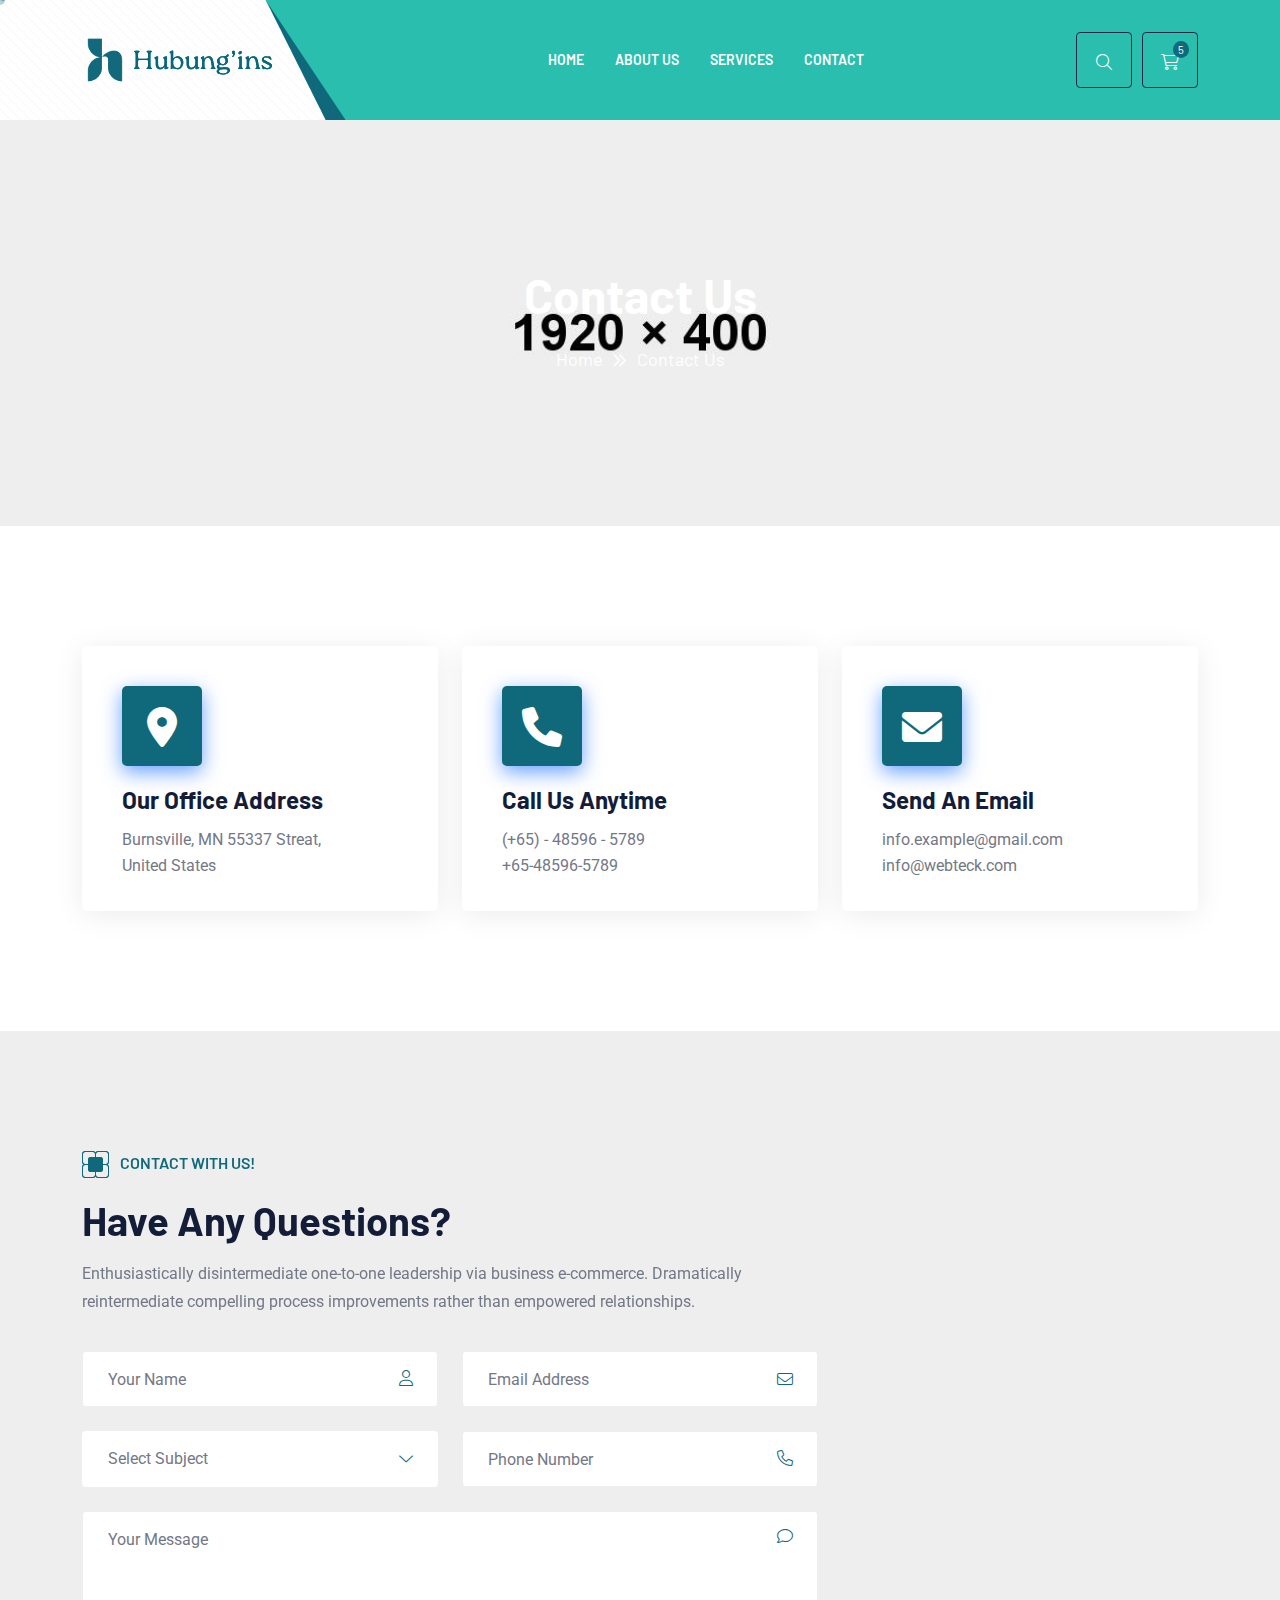
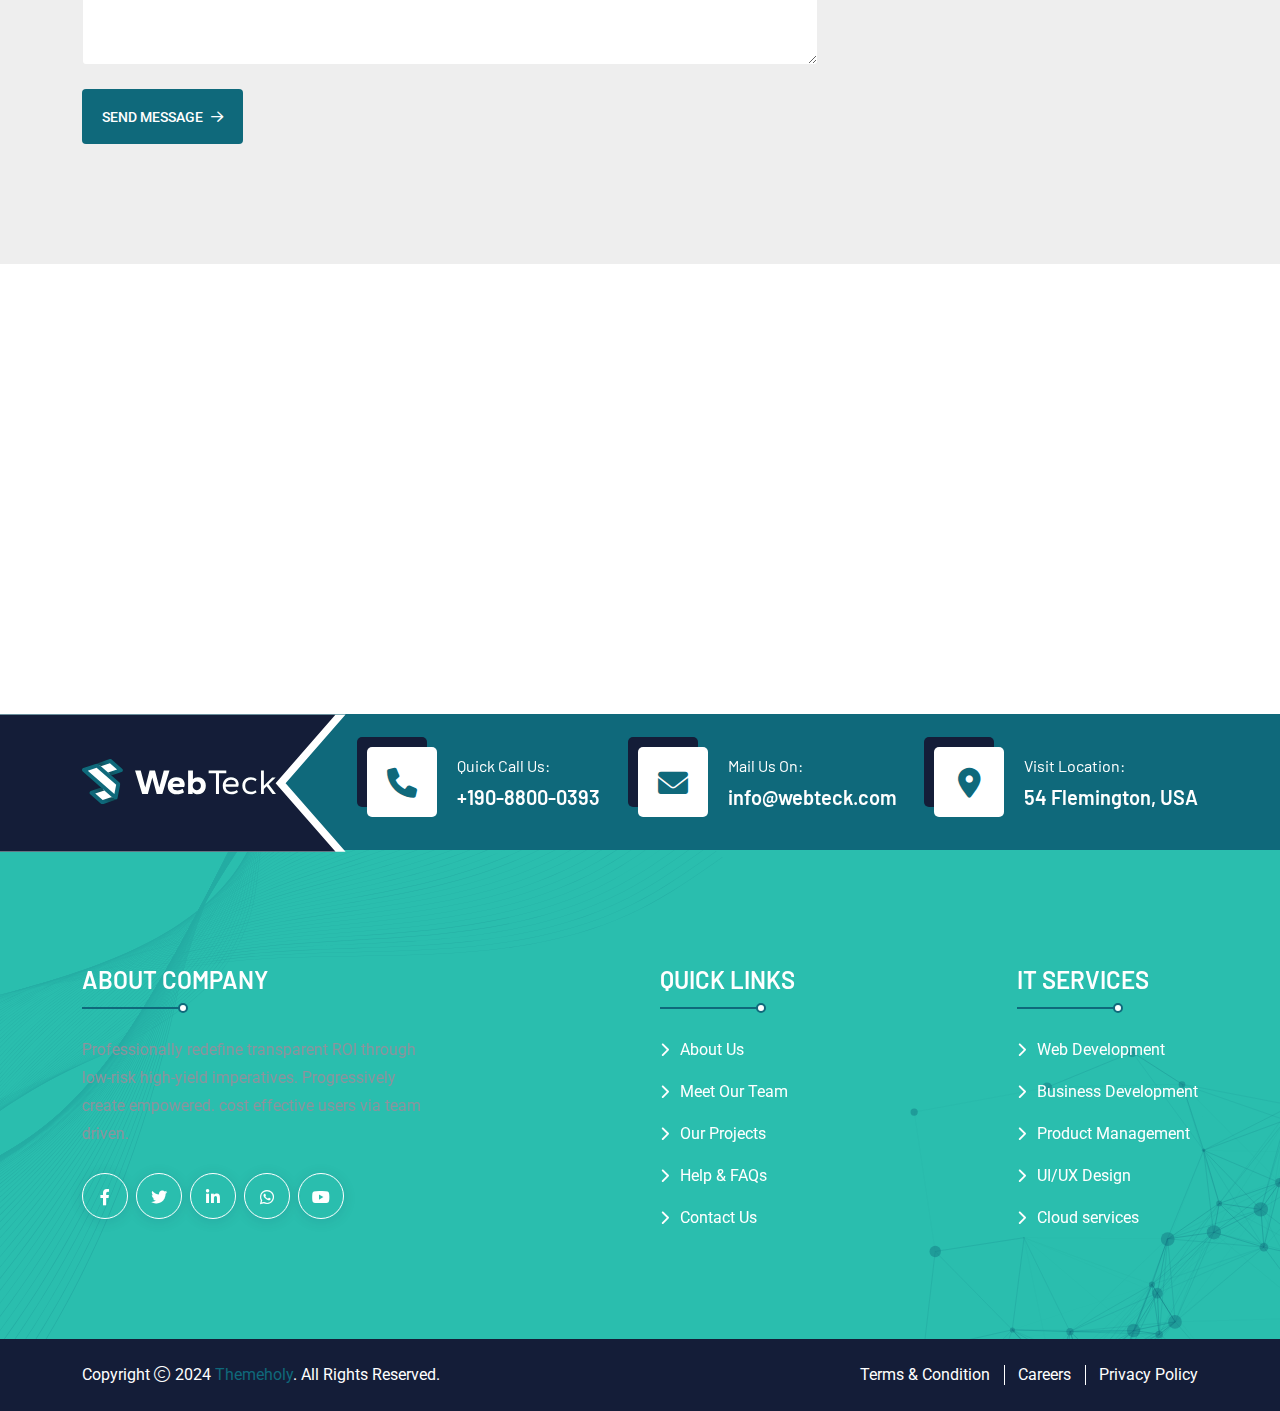
<file: contact.html>
<!DOCTYPE html>
<html class="no-js" lang="zxx">
  <head>
    <meta charset="utf-8" />
    <meta http-equiv="x-ua-compatible" content="ie=edge" />
    <title> Hubungins - Kalo Soal Marketing, Gampang di Hubungin! - Contact Us</title>
    <meta name="author" content="Themeholy" />
    <meta name="description" content=" Hubungins - Kalo Soal Marketing, Gampang di Hubungin!" />
    <meta name="keywords" content=" Hubungins - Kalo Soal Marketing, Gampang di Hubungin!" />
    <meta name="robots" content="INDEX,FOLLOW" />

    <!-- Mobile Specific Metas -->
    <meta name="viewport" content="width=device-width, initial-scale=1, shrink-to-fit=no" />

    <!-- Favicons - Place favicon.ico in the root directory -->
    <link rel="apple-touch-icon" sizes="57x57" href="assets/img/favicons/apple-icon-57x57.png" />
    <link rel="apple-touch-icon" sizes="60x60" href="assets/img/favicons/apple-icon-60x60.png" />
    <link rel="apple-touch-icon" sizes="72x72" href="assets/img/favicons/apple-icon-72x72.png" />
    <link rel="apple-touch-icon" sizes="76x76" href="assets/img/favicons/apple-icon-76x76.png" />
    <link rel="apple-touch-icon" sizes="114x114" href="assets/img/favicons/apple-icon-114x114.png" />
    <link rel="apple-touch-icon" sizes="120x120" href="assets/img/favicons/apple-icon-120x120.png" />
    <link rel="apple-touch-icon" sizes="144x144" href="assets/img/favicons/apple-icon-144x144.png" />
    <link rel="apple-touch-icon" sizes="152x152" href="assets/img/favicons/apple-icon-152x152.png" />
    <link rel="apple-touch-icon" sizes="180x180" href="assets/img/favicons/apple-icon-180x180.png" />
    <link rel="icon" type="image/png" sizes="192x192" href="assets/img/favicons/android-icon-192x192.png" />
    <link rel="icon" type="image/png" sizes="32x32" href="assets/img/favicons/favicon-32x32.png" />
    <link rel="icon" type="image/png" sizes="96x96" href="assets/img/favicons/favicon-96x96.png" />
    <link rel="icon" type="image/png" sizes="16x16" href="assets/img/favicons/favicon-16x16.png" />
    <link rel="manifest" href="assets/img/favicons/manifest.json" />
    <meta name="msapplication-TileColor" content="#ffffff" />
    <meta name="msapplication-TileImage" content="assets/img/favicons/ms-icon-144x144.png" />
    <meta name="theme-color" content="#ffffff" />

    <!--==============================
	  Google Fonts
	============================== -->
    <link rel="preconnect" href="https://fonts.googleapis.com" />
    <link rel="preconnect" href="https://fonts.gstatic.com" crossorigin />
    <link href="https://fonts.googleapis.com/css2?family=Barlow:ital,wght@0,300;0,400;0,500;0,600;0,700;0,800;0,900;1,700&family=Roboto:wght@300;400;500;700;900&display=swap" rel="stylesheet" />

    <!--==============================
	    All CSS File
	============================== -->
    <!-- Bootstrap -->
    <link rel="stylesheet" href="assets/css/bootstrap.min.css" />
    <!-- Fontawesome Icon -->
    <link rel="stylesheet" href="assets/css/fontawesome.min.css" />
    <!-- Magnific Popup -->
    <link rel="stylesheet" href="assets/css/magnific-popup.min.css" />
    <!-- Swiper Slider -->
    <link rel="stylesheet" href="assets/css/swiper-bundle.min.css" />
    <!-- Theme Custom CSS -->
    <link rel="stylesheet" href="assets/css/style.css" />
  </head>

  <body>
    <!--[if lte IE 9]>
      <p class="browserupgrade">You are using an <strong>outdated</strong> browser. Please <a href="https://browsehappy.com/">upgrade your browser</a> to improve your experience and security.</p>
    <![endif]-->

    <!--********************************
   		Code Start From Here 
	******************************** -->

    <div class="cursor"></div>
    <div class="cursor2"></div>

    <!--==============================
     Preloader
  ==============================-->
  <div id="preloader" class="preloader">
     
    <div id="loader" class="th-preloader">
      <div class="animation-preloader">
        <div class="txt-loading">
          <span preloader-text="H" class="characters">H</span>

          <span preloader-text="U" class="characters">U</span>

          <span preloader-text="B" class="characters">B</span>

          <span preloader-text="U" class="characters">U</span>

          <span preloader-text="N" class="characters">N</span>

          <span preloader-text="G" class="characters">G</span>

          <span preloader-text="I" class="characters">I</span>
          
          <span preloader-text="N" class="characters">N</span>

          <span preloader-text="S" class="characters">S</span>
        </div>
      </div>
    </div>
  </div>
    <!--==============================
    Sidemenu
============================== -->
    <div class="sidemenu-wrapper">
      <div class="sidemenu-content">
        <button class="closeButton sideMenuCls"><i class="far fa-times"></i></button>
        <div class="widget woocommerce widget_shopping_cart">
          <h3 class="widget_title">Shopping cart</h3>
          <div class="widget_shopping_cart_content">
            <ul class="woocommerce-mini-cart cart_list product_list_widget">
              <li class="woocommerce-mini-cart-item mini_cart_item">
                <a href="#" class="remove remove_from_cart_button"><i class="far fa-times"></i></a>
                <a href="#"><img src="assets/img/product/product_thumb_1_1.jpg" alt="Cart Image" />Gaming Computer</a>
                <span class="quantity"
                  >1 ×
                  <span class="woocommerce-Price-amount amount"> <span class="woocommerce-Price-currencySymbol">$</span>940.00</span>
                </span>
              </li>
              <li class="woocommerce-mini-cart-item mini_cart_item">
                <a href="#" class="remove remove_from_cart_button"><i class="far fa-times"></i></a>
                <a href="#"><img src="assets/img/product/product_thumb_1_2.jpg" alt="Cart Image" />Smartphone Vivo V9</a>
                <span class="quantity"
                  >1 ×
                  <span class="woocommerce-Price-amount amount"> <span class="woocommerce-Price-currencySymbol">$</span>899.00</span>
                </span>
              </li>
              <li class="woocommerce-mini-cart-item mini_cart_item">
                <a href="#" class="remove remove_from_cart_button"><i class="far fa-times"></i></a>
                <a href="#"><img src="assets/img/product/product_thumb_1_3.jpg" alt="Cart Image" />SanDisk Flash Drive</a>
                <span class="quantity"
                  >1 ×
                  <span class="woocommerce-Price-amount amount"> <span class="woocommerce-Price-currencySymbol">$</span>756.00</span>
                </span>
              </li>
              <li class="woocommerce-mini-cart-item mini_cart_item">
                <a href="#" class="remove remove_from_cart_button"><i class="far fa-times"></i></a>
                <a href="#"><img src="assets/img/product/product_thumb_1_4.jpg" alt="Cart Image" />Smart Power Bank</a>
                <span class="quantity"
                  >1 ×
                  <span class="woocommerce-Price-amount amount"> <span class="woocommerce-Price-currencySymbol">$</span>723.00</span>
                </span>
              </li>
              <li class="woocommerce-mini-cart-item mini_cart_item">
                <a href="#" class="remove remove_from_cart_button"><i class="far fa-times"></i></a>
                <a href="#"><img src="assets/img/product/product_thumb_1_5.jpg" alt="Cart Image" />Apple Smartwatch</a>
                <span class="quantity"
                  >1 ×
                  <span class="woocommerce-Price-amount amount"> <span class="woocommerce-Price-currencySymbol">$</span>1080.00</span>
                </span>
              </li>
            </ul>
            <p class="woocommerce-mini-cart__total total">
              <strong>Subtotal:</strong>
              <span class="woocommerce-Price-amount amount"> <span class="woocommerce-Price-currencySymbol">$</span>4398.00</span>
            </p>
            <p class="woocommerce-mini-cart__buttons buttons btn-wrap">
              <a href="cart.html" class="th-btn wc-forward">View cart</a>
              <a href="checkout.html" class="th-btn checkout wc-forward">Checkout</a>
            </p>
          </div>
        </div>
      </div>
    </div>
    <div class="popup-search-box d-none d-lg-block">
      <button class="searchClose"><i class="fal fa-times"></i></button>
      <form action="#">
        <input type="text" placeholder="What are you looking for?" />
        <button type="submit"><i class="fal fa-search"></i></button>
      </form>
    </div>
    <!--==============================
    Mobile Menu
  ============================== -->
    <div class="th-menu-wrapper">
      <div class="th-menu-area text-center">
        <button class="th-menu-toggle"><i class="fal fa-times"></i></button>
        <div class="mobile-logo">
          <a class="icon-masking" href="index.html"><span data-mask-src="assets/img/logo.svg" class="mask-icon"></span><img src="assets/img/logo.svg" alt=" Hubungins" /></a>
        </div>

        <div class="th-mobile-menu">
          <ul>
            <li><a href="index.html">Home</a></li>
            <li><a href="about.html">About Us</a></li>
            <li><a href="#">Services</a></li>
            <li><a href="contact.html">Contact</a></li>
          </ul>
        </div>
      </div>
    </div>
    <!--==============================
	Header Area
==============================-->
    <header class="th-header header-layout1">
    </div>
      <div class="sticky-wrapper">
        <!-- Main Menu Area -->
        <div class="menu-area">
          <div class="container">
            <div class="row align-items-center justify-content-between">
              <div class="col-auto">
                <div class="header-logo">
                  <a class="icon-masking" href="index.html"><span data-mask-src="assets/img/logo.svg" class="mask-icon"></span><img src="assets/img/logo.svg" alt=" Hubungins" /></a>
                </div>
              </div>
              <div class="col-auto">
                <nav class="main-menu d-none d-lg-inline-block">
                  <ul>
                    <li><a href="index.html">Home</a></li>
                    <li><a href="about.html">About Us</a></li>
                    <li><a href="#">Services</a></li>
                    <li><a href="contact.html">Contact</a></li>
                  </ul>
                </nav>
                <div class="header-button">
                  <button type="button" class="icon-btn sideMenuToggler d-inline-block d-lg-none">
                    <i class="fal fa-shopping-cart"></i>
                    <span class="badge">5</span>
                  </button>
                  <button type="button" class="th-menu-toggle d-inline-block d-lg-none"><i class="far fa-bars"></i></button>
                </div>
              </div>
              <div class="col-auto d-none d-lg-block">
                <div class="header-button">
                  <button type="button" class="icon-btn searchBoxToggler"><i class="fal fa-search"></i></button>
                  <button type="button" class="icon-btn sideMenuToggler">
                    <i class="fal fa-shopping-cart"></i>
                    <span class="badge">5</span>
                  </button>
                  <a href="contact.html" class="th-btn style3 shadow-none">Make Appointment<i class="fas fa-arrow-right ms-1"></i></a>
                </div>
              </div>
            </div>
          </div>
          <div class="logo-bg"></div>
        </div>
      </div>
    </header>
    <!--==============================
    Breadcumb
============================== -->
    <div class="breadcumb-wrapper" data-bg-src="assets/img/bg/breadcumb-bg.jpg">
      <div class="container">
        <div class="breadcumb-content">
          <h1 class="breadcumb-title">Contact Us</h1>
          <ul class="breadcumb-menu">
            <li><a href="index.html">Home</a></li>
            <li>Contact Us</li>
          </ul>
        </div>
      </div>
    </div>
    <!--==============================
Contact Area  
==============================-->
    <div class="space">
      <div class="container">
        <div class="row gy-4">
          <div class="col-xl-4 col-md-6">
            <div class="contact-info">
              <div class="contact-info_icon">
                <i class="fas fa-location-dot"></i>
              </div>
              <div class="media-body">
                <h4 class="box-title">Our Office Address</h4>
                <span class="contact-info_text"
                  >Burnsville, MN 55337 Streat, <br />
                  United States</span
                >
              </div>
            </div>
          </div>
          <div class="col-xl-4 col-md-6">
            <div class="contact-info">
              <div class="contact-info_icon">
                <i class="fas fa-phone"></i>
              </div>
              <div class="media-body">
                <h4 class="box-title">Call Us Anytime</h4>
                <span class="contact-info_text">
                  <a href="tel:+65485965789">(+65) - 48596 - 5789</a>
                  <a href="tel:+65485965789">+65-48596-5789</a>
                </span>
              </div>
            </div>
          </div>
          <div class="col-xl-4 col-md-6">
            <div class="contact-info">
              <div class="contact-info_icon">
                <i class="fas fa-envelope"></i>
              </div>
              <div class="media-body">
                <h4 class="box-title">Send An Email</h4>
                <span class="contact-info_text">
                  <a href="mailto:info.example@gmail.com">info.example@gmail.com</a>
                  <a href="mailto:info@webteck.com">info@webteck.com</a>
                </span>
              </div>
            </div>
          </div>
        </div>
      </div>
    </div>
    <!--==============================
Contact Area  
==============================-->
    <div class="bg-smoke space" data-bg-src="assets/img/bg/contact_bg_1.png" id="contact-sec">
      <div class="container">
        <div class="row">
          <div class="col-xl-8">
            <div class="title-area mb-35 text-xl-start text-center">
              <span class="sub-title">
                <div class="icon-masking me-2">
                  <span class="mask-icon" data-mask-src="assets/img/theme-img/title_shape_2.svg"></span>
                  <img src="assets/img/theme-img/title_shape_2.svg" alt="shape" />
                </div>
                contact with us!
              </span>
              <h2 class="sec-title">Have Any Questions?</h2>
              <p class="sec-text">Enthusiastically disintermediate one-to-one leadership via business e-commerce. Dramatically reintermediate compelling process improvements rather than empowered relationships.</p>
            </div>
            <form action="mail.php" method="POST" class="contact-form ajax-contact">
              <div class="row">
                <div class="form-group col-md-6">
                  <input type="text" class="form-control" name="name" id="name" placeholder="Your Name" />
                  <i class="fal fa-user"></i>
                </div>
                <div class="form-group col-md-6">
                  <input type="email" class="form-control" name="email" id="email" placeholder="Email Address" />
                  <i class="fal fa-envelope"></i>
                </div>
                <div class="form-group col-md-6">
                  <select name="subject" id="subject" class="form-select">
                    <option value="" disabled selected hidden>Select Subject</option>
                    <option value="Web Development">Web Development</option>
                    <option value="Brand Marketing">Brand Marketing</option>
                    <option value="UI/UX Designing">UI/UX Designing</option>
                    <option value="Digital Marketing">Digital Marketing</option>
                  </select>
                  <i class="fal fa-chevron-down"></i>
                </div>
                <div class="form-group col-md-6">
                  <input type="tel" class="form-control" name="number" id="number" placeholder="Phone Number" />
                  <i class="fal fa-phone"></i>
                </div>
                <div class="form-group col-12">
                  <textarea name="message" id="message" cols="30" rows="3" class="form-control" placeholder="Your Message"></textarea>
                  <i class="fal fa-comment"></i>
                </div>
                <div class="form-btn text-xl-start text-center col-12">
                  <button class="th-btn">Send Message<i class="fa-regular fa-arrow-right ms-2"></i></button>
                </div>
              </div>
              <p class="form-messages mb-0 mt-3"></p>
            </form>
          </div>
        </div>
      </div>
    </div>
    <div class="map-sec">
      <iframe
        src="https://www.google.com/maps/embed?pb=!1m18!1m12!1m3!1d3644.7310056272386!2d89.2286059153658!3d24.00527418490799!2m3!1f0!2f0!3f0!3m2!1i1024!2i768!4f13.1!3m3!1m2!1s0x39fe9b97badc6151%3A0x30b048c9fb2129bc!2sThemeholy!5e0!3m2!1sen!2sbd!4v1651028958211!5m2!1sen!2sbd"
        allowfullscreen=""
        loading="lazy"
      ></iframe>
    </div>

    <!--==============================
	Footer Area
==============================-->
    <footer class="footer-wrapper footer-layout1">
      <div class="footer-top">
        <div class="logo-bg"></div>
        <div class="container">
          <div class="row align-items-center">
            <div class="col-xl-3">
              <div class="footer-logo">
                <a class="icon-masking" href="index.html"><span data-mask-src="assets/img/logo-white.svg" class="mask-icon"></span><img src="assets/img/logo-white.svg" alt=" Hubungins" /></a>
              </div>
            </div>
            <div class="col-xl-9">
              <div class="footer-contact-wrap">
                <div class="footer-contact">
                  <div class="footer-contact_icon">
                    <i class="fas fa-phone"></i>
                  </div>
                  <div class="media-body">
                    <span class="footer-contact_text">Quick Call Us:</span>
                    <a href="tel:+19088000393" class="footer-contact_link">+190-8800-0393</a>
                  </div>
                </div>
                <div class="footer-contact">
                  <div class="footer-contact_icon">
                    <i class="fas fa-envelope"></i>
                  </div>
                  <div class="media-body">
                    <span class="footer-contact_text">Mail Us On:</span>
                    <a href="mailto:info@webteck.com" class="footer-contact_link">info@webteck.com</a>
                  </div>
                </div>
                <div class="footer-contact">
                  <div class="footer-contact_icon">
                    <i class="fas fa-location-dot"></i>
                  </div>
                  <div class="media-body">
                    <span class="footer-contact_text">Visit Location:</span>
                    <a href="https://www.google.com/maps" class="footer-contact_link">54 Flemington, USA</a>
                  </div>
                </div>
              </div>
            </div>
          </div>
        </div>
      </div>
      <div class="widget-area">
        <div class="container">
          <div class="row justify-content-between">
            <div class="col-md-6 col-xxl-3 col-xl-4">
              <div class="widget footer-widget">
                <h3 class="widget_title">About Company</h3>
                <div class="th-widget-about">
                  <p class="about-text">Professionally redefine transparent ROI through low-risk high-yield imperatives. Progressively create empowered. cost effective users via team driven.</p>
                  <div class="th-social">
                    <a href="https://www.facebook.com/"><i class="fab fa-facebook-f"></i></a>
                    <a href="https://www.twitter.com/"><i class="fab fa-twitter"></i></a>
                    <a href="https://www.linkedin.com/"><i class="fab fa-linkedin-in"></i></a>
                    <a href="https://www.whatsapp.com/"><i class="fab fa-whatsapp"></i></a>
                    <a href="https://www.youtube.com/"><i class="fab fa-youtube"></i></a>
                  </div>
                </div>
              </div>
            </div>
            <div class="col-md-6 col-xl-auto">
              <div class="widget widget_nav_menu footer-widget">
                <h3 class="widget_title">Quick Links</h3>
                <div class="menu-all-pages-container">
                  <ul class="menu">
                    <li><a href="#">About Us</a></li>
                    <li><a href="#">Meet Our Team</a></li>
                    <li><a href="#">Our Projects</a></li>
                    <li><a href="#">Help & FAQs</a></li>
                    <li><a href="#">Contact Us</a></li>
                  </ul>
                </div>
              </div>
            </div>
            <div class="col-md-6 col-xl-auto">
              <div class="widget widget_nav_menu footer-widget">
                <h3 class="widget_title">IT SERVICES</h3>
                <div class="menu-all-pages-container">
                  <ul class="menu">
                    <li><a href="#">Web Development</a></li>
                    <li><a href="#">Business Development</a></li>
                    <li><a href="#">Product Management</a></li>
                    <li><a href="#">UI/UX Design</a></li>
                    <li><a href="#">Cloud services</a></li>
                  </ul>
                </div>
              </div>
            </div>
          </div>
        </div>
      </div>
      <div class="copyright-wrap bg-title">
        <div class="container">
          <div class="row justify-content-between align-items-center">
            <div class="col-lg-6">
              <p class="copyright-text">Copyright <i class="fal fa-copyright"></i> 2024 <a href="https://themeforest.net/user/themeholy">Themeholy</a>. All Rights Reserved.</p>
            </div>
            <div class="col-lg-6 text-end d-none d-lg-block">
              <div class="footer-links">
                <ul>
                  <li><a href="about.html">Terms & Condition</a></li>
                  <li><a href="about.html">Careers</a></li>
                  <li><a href="about.html">Privacy Policy</a></li>
                </ul>
              </div>
            </div>
          </div>
        </div>
      </div>
      <div class="shape-left">
        <img src="assets/img/shape/footer_shape_2.svg" alt="shape" />
      </div>
      <div class="shape-right">
        <div class="particle-1" id="particle-5"></div>
      </div>
    </footer>

    <!--********************************
			Code End  Here 
	******************************** -->

    <!-- Scroll To Top -->
    <div class="scroll-top">
      <svg class="progress-circle svg-content" width="100%" height="100%" viewBox="-1 -1 102 102">
        <path d="M50,1 a49,49 0 0,1 0,98 a49,49 0 0,1 0,-98" style="transition: stroke-dashoffset 10ms linear 0s; stroke-dasharray: 307.919, 307.919; stroke-dashoffset: 307.919"></path>
      </svg>
    </div>

    <!--==============================
    All Js File
============================== -->
    <!-- Jquery -->
    <script src="assets/js/vendor/jquery-3.7.1.min.js"></script>
    <!-- Swiper Slider -->
    <script src="assets/js/swiper-bundle.min.js"></script>
    <!-- Bootstrap -->
    <script src="assets/js/bootstrap.min.js"></script>
    <!-- Magnific Popup -->
    <script src="assets/js/jquery.magnific-popup.min.js"></script>
    <!-- Counter Up -->
    <script src="assets/js/jquery.counterup.min.js"></script>
    <!-- Circle Progress -->
    <script src="assets/js/circle-progress.js"></script>
    <!-- Range Slider -->
    <script src="assets/js/jquery-ui.min.js"></script>
    <!-- Isotope Filter -->
    <script src="assets/js/imagesloaded.pkgd.min.js"></script>
    <script src="assets/js/isotope.pkgd.min.js"></script>
    <!-- Tilt JS -->
    <script src="assets/js/tilt.jquery.min.js"></script>

    <!-- gsap -->
    <script src="assets/js/gsap.min.js"></script>
    <!-- ScrollTrigger -->
    <script src="assets/js/ScrollTrigger.min.js"></script>
    <script src="assets/js/smooth-scroll.js"></script>

    <!-- Particles JS -->
    <script src="assets/js/particles.min.js"></script>

    <script src="assets/js/particles-config.js"></script>
    <!-- Main Js File -->
    <script src="assets/js/main.js"></script>
  </body>
</html>
</file>
